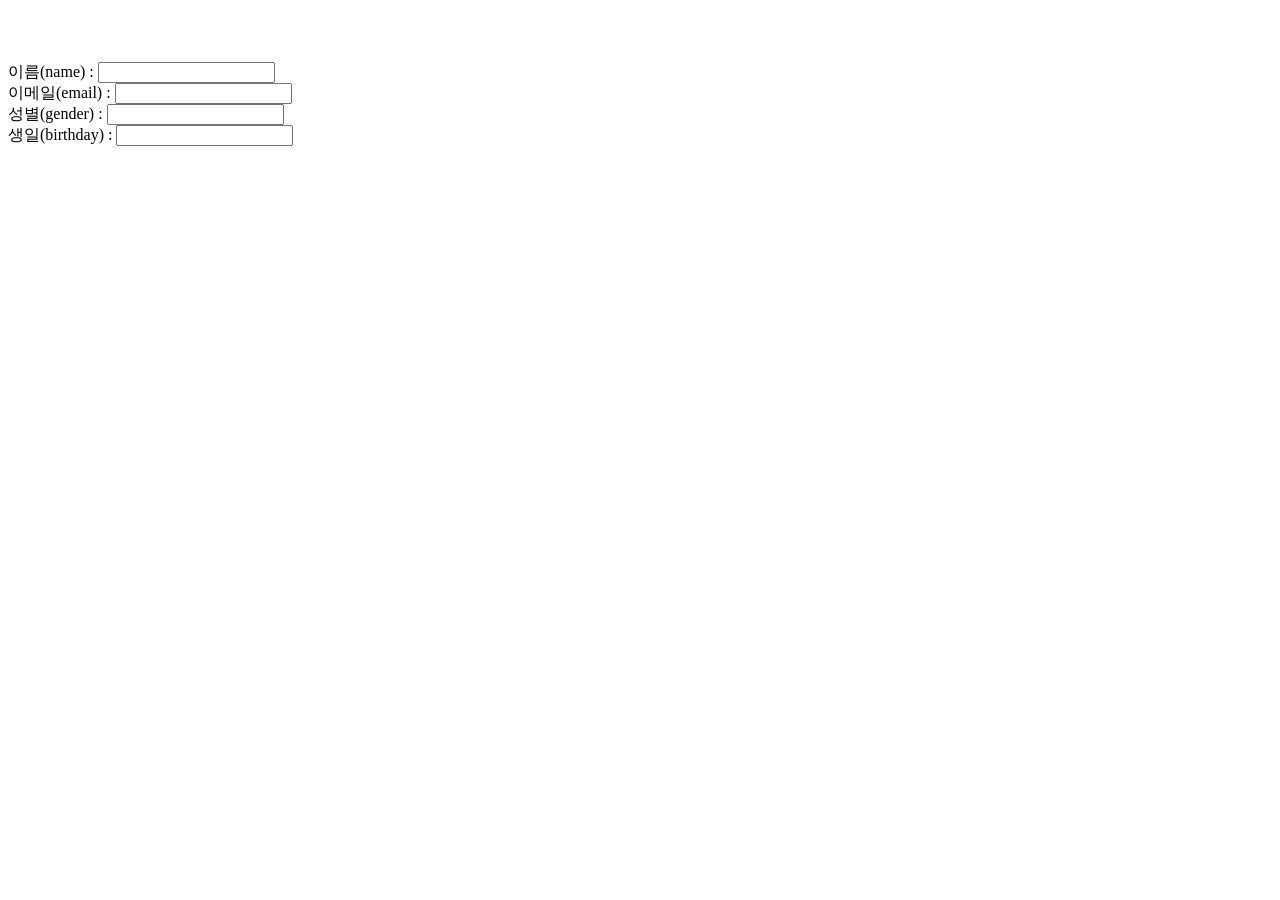
<file: Health_Friends/Modul_NaverLoginAPI/src/main/webapp/login.html>
<!DOCTYPE html>
<html>
<head>
<meta charset="UTF-8">
<meta name="viewport" content="width=device-width, initial-scale=1.0">
<title>우리동네 운동친구∴∵Heath Friends</title>
<script type="text/javascript" src="http://code.jquery.com/jquery-1.11.3.min.js"></script>	<!-- jQuery API -->
<script type="text/javascript" src="https://static.nid.naver.com/js/naverLogin_implicit-1.0.3.js" charset="utf-8"></script>
</head>
<body>
<!-- 네이버 로그인 버튼 -->
	<div class="signin-signup">
		<div class="social-media">
			&nbsp;<div id="naver_id_login"></div>&nbsp;&nbsp;  
		</div>
	</div>
	<br>
			
	이름(name) : <input type="text" id="name"><br>
	이메일(email) : <input type="text" id="email"><br>
	성별(gender) : <input type="text" id="gender"><br>
	생일(birthday) : <input type="text" id="birthday"><br>
	
 <script type="text/javascript">
 // 네이버 로그인 설정
 	// 클라이언트ID, 리콜URL 설정
	var naver_id_login = new naver_id_login("cdrAbeUZ9fz5jOIt90Bj", "http://localhost:8787/Modul_NaverLoginAPI/naver_popup.html")
	var state = naver_id_login.getUniqState();
	naver_id_login.setButton("green", 0, 40);			// 버튼 스타일 설정
	naver_id_login.setDomain("http://localhost:8787");	// 도메인 설정
	naver_id_login.setState(state);		
	naver_id_login.setPopup();			// 팝업으로 로그인창을 띄워줌
	naver_id_login.init_naver_id_login(); // 위의 설정으로 초기화해줌
</script>
</body>
</html>
</file>
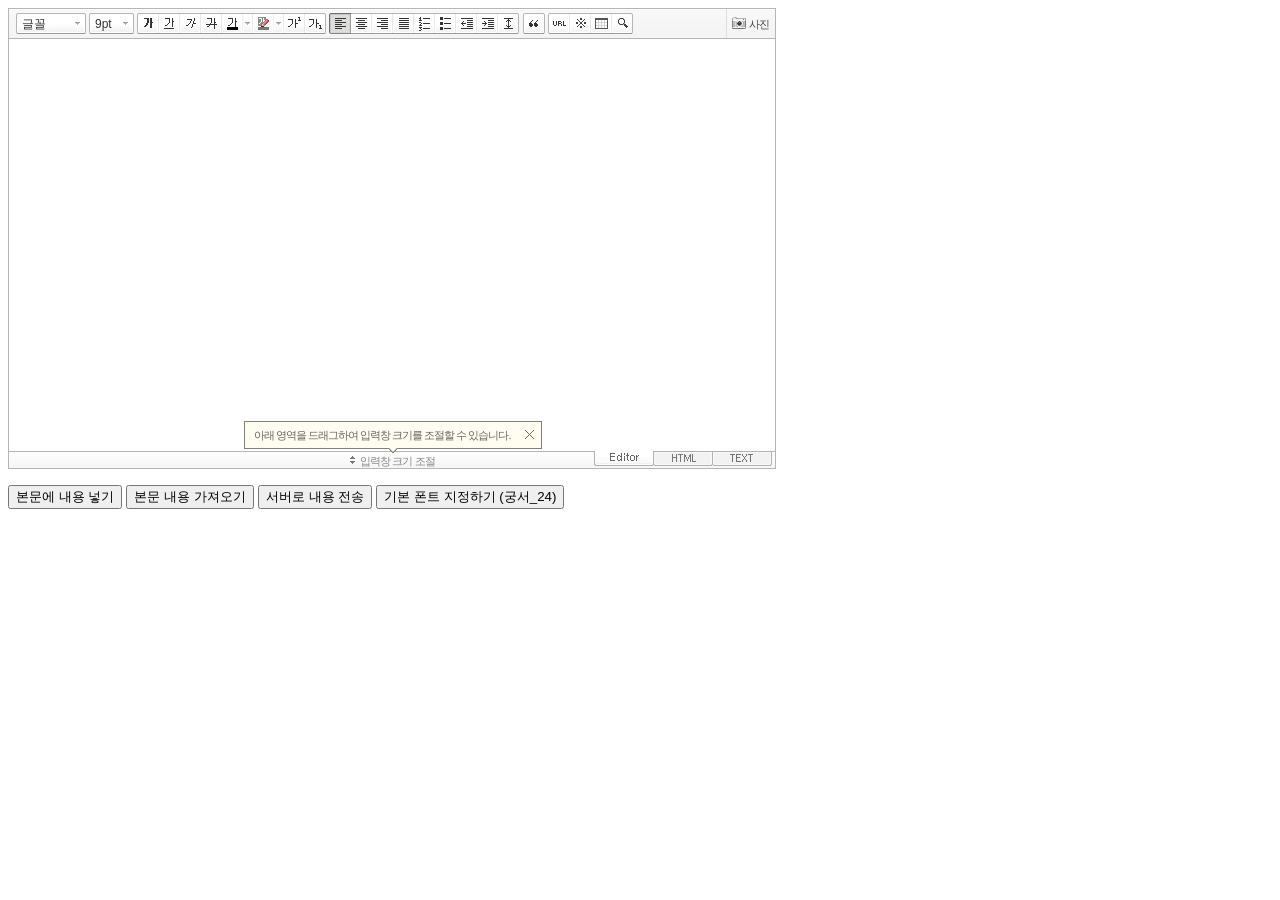
<file: Health_Friends/testAPI/WebContent/res/se2/SmartEditor2.html>
<!DOCTYPE html PUBLIC "-//W3C//DTD XHTML 1.0 Transitional//EN" "http://www.w3.org/TR/xhtml1/DTD/xhtml1-transitional.dtd">
<html xmlns="http://www.w3.org/1999/xhtml" lang="ko" xml:lang="ko">
<head>
<meta http-equiv="Content-Type" content="text/html; charset=utf-8" />
<title>네이버 :: Smart Editor 2 &#8482;</title>
<script type="text/javascript" src="./js/HuskyEZCreator.js" charset="utf-8"></script>
</head>
<body>
<form action="sample.php" method="post">
	<textarea name="ir1" id="ir1" rows="10" cols="100" style="width:766px; height:412px; display:none;"></textarea>
	<!--textarea name="ir1" id="ir1" rows="10" cols="100" style="width:100%; height:412px; min-width:610px; display:none;"></textarea-->
	<p>
		<input type="button" onclick="pasteHTML();" value="본문에 내용 넣기" />
		<input type="button" onclick="showHTML();" value="본문 내용 가져오기" />
		<input type="button" onclick="submitContents(this);" value="서버로 내용 전송" />
		<input type="button" onclick="setDefaultFont();" value="기본 폰트 지정하기 (궁서_24)" />
	</p>
</form>

<script type="text/javascript">
var oEditors = [];

// 추가 글꼴 목록
//var aAdditionalFontSet = [["MS UI Gothic", "MS UI Gothic"], ["Comic Sans MS", "Comic Sans MS"],["TEST","TEST"]];

nhn.husky.EZCreator.createInIFrame({
	oAppRef: oEditors,
	elPlaceHolder: "ir1",
	sSkinURI: "SmartEditor2Skin.html",	
	htParams : {
		bUseToolbar : true,				// 툴바 사용 여부 (true:사용/ false:사용하지 않음)
		bUseVerticalResizer : true,		// 입력창 크기 조절바 사용 여부 (true:사용/ false:사용하지 않음)
		bUseModeChanger : true,			// 모드 탭(Editor | HTML | TEXT) 사용 여부 (true:사용/ false:사용하지 않음)
		//aAdditionalFontList : aAdditionalFontSet,		// 추가 글꼴 목록
		fOnBeforeUnload : function(){
			//alert("완료!");
		}
	}, //boolean
	fOnAppLoad : function(){
		//예제 코드
		//oEditors.getById["ir1"].exec("PASTE_HTML", ["로딩이 완료된 후에 본문에 삽입되는 text입니다."]);
	},
	fCreator: "createSEditor2"
});

function pasteHTML() {
	var sHTML = "<span style='color:#FF0000;'>이미지도 같은 방식으로 삽입합니다.<\/span>";
	oEditors.getById["ir1"].exec("PASTE_HTML", [sHTML]);
}

function showHTML() {
	var sHTML = oEditors.getById["ir1"].getIR();
	alert(sHTML);
}
	
function submitContents(elClickedObj) {
	oEditors.getById["ir1"].exec("UPDATE_CONTENTS_FIELD", []);	// 에디터의 내용이 textarea에 적용됩니다.
	
	// 에디터의 내용에 대한 값 검증은 이곳에서 document.getElementById("ir1").value를 이용해서 처리하면 됩니다.
	
	try {
		elClickedObj.form.submit();
	} catch(e) {}
}

function setDefaultFont() {
	var sDefaultFont = '궁서';
	var nFontSize = 24;
	oEditors.getById["ir1"].setDefaultFont(sDefaultFont, nFontSize);
}
</script>

</body>
</html>
</file>
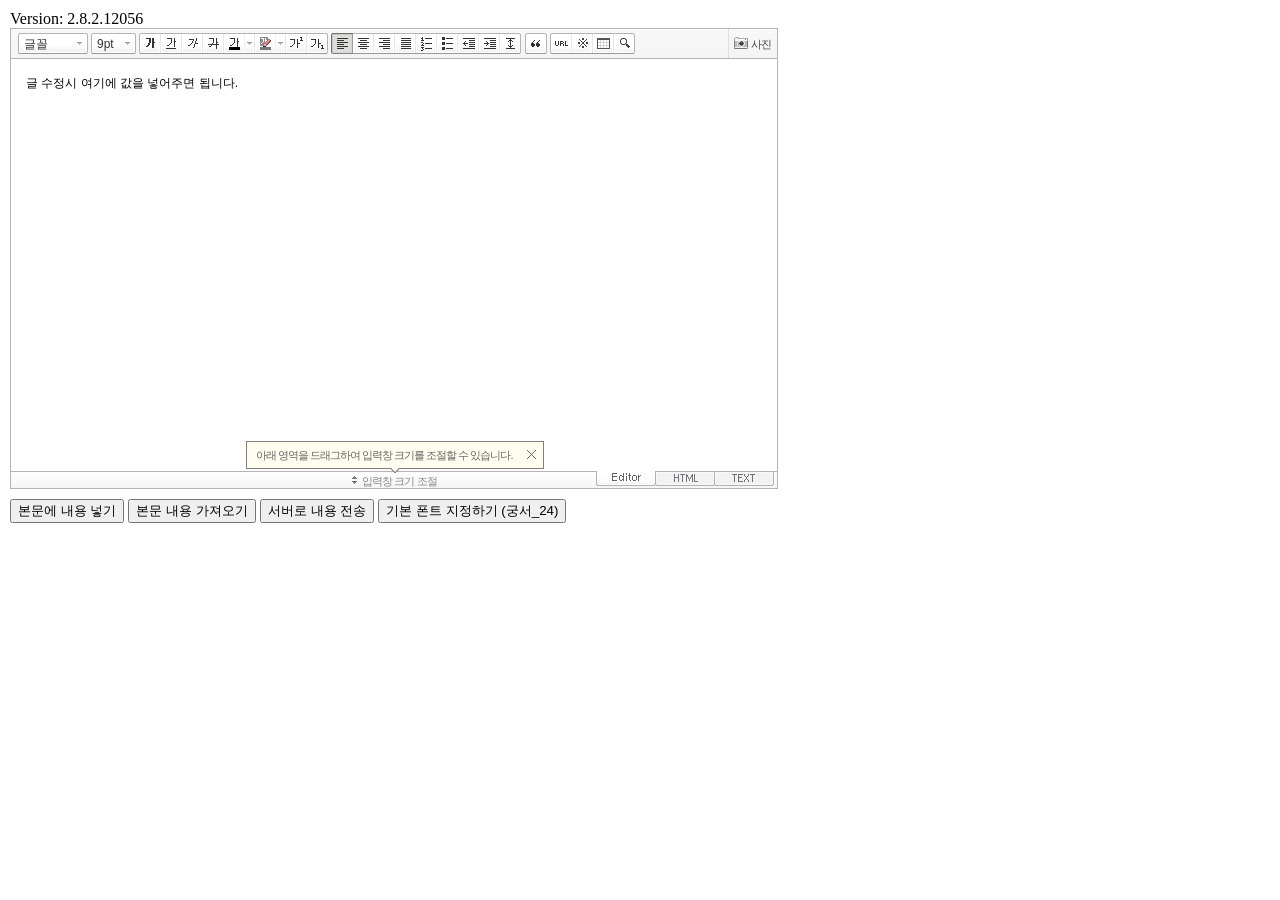
<file: Health_Friends/testAPI/WebContent/res/se2/SmartEditor2_noframe.html>
<!DOCTYPE HTML PUBLIC "-//W3C//DTD HTML 4.01 Transitional//EN" "http://www.w3.org/TR/html4/loose.dtd">
<html lang="ko">
<head>
<meta http-equiv="Content-Type" content="text/html; charset=utf-8">
<meta http-equiv="Content-Script-Type" content="text/javascript">
<meta http-equiv="Content-Style-Type" content="text/css">
<title>네이버 :: Smart Editor 2 &#8482;</title>
<link href="css/smart_editor2.css" rel="stylesheet" type="text/css">
<style type="text/css">
	body { margin: 10px; }
</style>
<script type="text/javascript" src="./js/lib/jindo2.all.js" charset="utf-8"></script>
<script type="text/javascript" src="./js/lib/jindo_component.js" charset="utf-8"></script>
<script type="text/javascript" src="./js/SE2M_Configuration.js" charset="utf-8"></script>	<!-- 설정 파일 -->
<script type="text/javascript" src="./js/SE2BasicCreator.js" charset="utf-8"></script>
<script type="text/javascript" src="./js/smarteditor2.min.js" charset="utf-8"></script>

<!-- 사진첨부샘플  --> 
<script type="text/javascript" src="./sample/js/plugin/hp_SE2M_AttachQuickPhoto.js" charset="utf-8"></script>
</head>
<body>



<span id="rev">Version: 2.8.2.12056 </span>

<!-- SE2 Markup Start -->	
<div id="smart_editor2">
	<div id="smart_editor2_content"><a href="#se2_iframe" class="blind">글쓰기영역으로 바로가기</a>
		<div class="se2_tool" id="se2_tool">
			
			<div class="se2_text_tool husky_seditor_text_tool">
			<ul class="se2_font_type">
				<li class="husky_seditor_ui_fontName"><button type="button" class="se2_font_family" title="글꼴"><span class="husky_se2m_current_fontName">글꼴</span></button>
					<!-- 글꼴 레이어 -->
					<div class="se2_layer husky_se_fontName_layer">
						<div class="se2_in_layer">
							<ul class="se2_l_font_fam">
							<li style="display:none"><button type="button"><span>@DisplayName@<span>(</span><em style="font-family:FontFamily;">@SampleText@</em><span>)</span></span></button></li>
							<li class="se2_division husky_seditor_font_separator"></li>
							<li><button type="button"><span>나눔고딕<span>(</span><em style="font-family:'나눔고딕',NanumGothic;">가나다라</em><span>)</span></span></button></li>
							<li><button type="button"><span>나눔명조<span>(</span><em style="font-family:'나눔명조',NanumMyeongjo;">가나다라</em><span>)</span></span></button></li>
							<li><button type="button"><span>나눔고딕코딩<span>(</span><em style="font-family:'나눔고딕코딩',NanumGothicCoding;">가나다라</em><span>)</span></span></button></li>
							<li><button type="button"><span>나눔바른고딕<span>(</span><em style="font-family:'나눔바른고딕',NanumBarunGothic;">가나다라</em><span>)</span></span></button></li>
							<li><button type="button"><span>나눔바른펜<span>(</span><em style="font-family:'나눔바른펜',NanumBarunPen;">가나다라</em><span>)</span></span></button></li>
							</ul>
						</div>
					</div>
					<!-- //글꼴 레이어 -->
				</li>

				<li class="husky_seditor_ui_fontSize"><button type="button" class="se2_font_size" title="글자크기"><span class="husky_se2m_current_fontSize">크기</span></button>
					<!-- 폰트 사이즈 레이어 -->
					<div class="se2_layer husky_se_fontSize_layer">
						<div class="se2_in_layer">
							<ul class="se2_l_font_size">
							<li><button type="button"><span style="margin-top:4px; margin-bottom:3px; margin-left:5px; font-size:7pt;">가나다라마바사<span style=" font-size:7pt;">(7pt)</span></span></button></li>
							<li><button type="button"><span style="margin-bottom:2px; font-size:8pt;">가나다라마바사<span style="font-size:8pt;">(8pt)</span></span></button></li>
							<li><button type="button"><span style="margin-bottom:1px; font-size:9pt;">가나다라마바사<span style="font-size:9pt;">(9pt)</span></span></button></li>
							<li><button type="button"><span style="margin-bottom:1px; font-size:10pt;">가나다라마바사<span style="font-size:10pt;">(10pt)</span></span></button></li>
							<li><button type="button"><span style="margin-bottom:2px; font-size:11pt;">가나다라마바사<span style="font-size:11pt;">(11pt)</span></span></button></li>
							<li><button type="button"><span style="margin-bottom:1px; font-size:12pt;">가나다라마바사<span style="font-size:12pt;">(12pt)</span></span></button></li>
							<li><button type="button"><span style="margin-bottom:2px; font-size:14pt;">가나다라마바사<span style="margin-left:6px;font-size:14pt;">(14pt)</span></span></button></li>
							<li><button type="button"><span style="margin-bottom:1px; font-size:18pt;">가나다라마바사<span style="margin-left:8px;font-size:18pt;">(18pt)</span></span></button></li>
							<li><button type="button"><span style="margin-left:3px; font-size:24pt;">가나다라마<span style="margin-left:11px;font-size:24pt;">(24pt)</span></span></button></li>
							<li><button type="button"><span style="margin-top:-1px; margin-left:3px; font-size:36pt;">가나다<span style="font-size:36pt;">(36pt)</span></span></button></li>
							</ul>
						</div>
					</div>
					<!-- //폰트 사이즈 레이어 -->
				</li>
</ul><ul>
				<li class="husky_seditor_ui_bold first_child"><button type="button" title="굵게[Ctrl+B]" class="se2_bold"><span class="_buttonRound tool_bg">굵게[Ctrl+B]</span></button></li>

				<li class="husky_seditor_ui_underline"><button type="button" title="밑줄[Ctrl+U]" class="se2_underline"><span class="_buttonRound">밑줄[Ctrl+U]</span></button></li>

				<li class="husky_seditor_ui_italic"><button type="button" title="기울임꼴[Ctrl+I]" class="se2_italic"><span class="_buttonRound">기울임꼴[Ctrl+I]</span></button></li>

				<li class="husky_seditor_ui_lineThrough"><button type="button" title="취소선[Ctrl+D]" class="se2_tdel"><span class="_buttonRound">취소선[Ctrl+D]</span></button></li>

				<li class="se2_pair husky_seditor_ui_fontColor"><span class="selected_color husky_se2m_fontColor_lastUsed" style="background-color:#4477f9"></span><span class="husky_seditor_ui_fontColorA"><button type="button" title="글자색" class="se2_fcolor"><span>글자색</span></button></span><span class="husky_seditor_ui_fontColorB"><button type="button" title="더보기" class="se2_fcolor_more"><span class="_buttonRound">더보기</span></button></span>				
					<!-- 글자색 -->
					<div class="se2_layer husky_se2m_fontcolor_layer" style="display:none">
						<div class="se2_in_layer husky_se2m_fontcolor_paletteHolder">
							<div class="se2_palette husky_se2m_color_palette">
								<ul class="se2_pick_color">
								<li><button type="button" title="#ff0000" style="background:#ff0000"><span><span>#ff0000</span></span></button></li>
								<li><button type="button" title="#ff6c00" style="background:#ff6c00"><span><span>#ff6c00</span></span></button></li>
								<li><button type="button" title="#ffaa00" style="background:#ffaa00"><span><span>#ffaa00</span></span></button></li>
								<li><button type="button" title="#ffef00" style="background:#ffef00"><span><span>#ffef00</span></span></button></li>
								<li><button type="button" title="#a6cf00" style="background:#a6cf00"><span><span>#a6cf00</span></span></button></li>
								<li><button type="button" title="#009e25" style="background:#009e25"><span><span>#009e25</span></span></button></li>
								<li><button type="button" title="#00b0a2" style="background:#00b0a2"><span><span>#00b0a2</span></span></button></li>
								<li><button type="button" title="#0075c8" style="background:#0075c8"><span><span>#0075c8</span></span></button></li>
								<li><button type="button" title="#3a32c3" style="background:#3a32c3"><span><span>#3a32c3</span></span></button></li>
								<li><button type="button" title="#7820b9" style="background:#7820b9"><span><span>#7820b9</span></span></button></li>
								<li><button type="button" title="#ef007c" style="background:#ef007c"><span><span>#ef007c</span></span></button></li>
								<li><button type="button" title="#000000" style="background:#000000"><span><span>#000000</span></span></button></li>
								<li><button type="button" title="#252525" style="background:#252525"><span><span>#252525</span></span></button></li>
								<li><button type="button" title="#464646" style="background:#464646"><span><span>#464646</span></span></button></li>
								<li><button type="button" title="#636363" style="background:#636363"><span><span>#636363</span></span></button></li>
								<li><button type="button" title="#7d7d7d" style="background:#7d7d7d"><span><span>#7d7d7d</span></span></button></li>
								<li><button type="button" title="#9a9a9a" style="background:#9a9a9a"><span><span>#9a9a9a</span></span></button></li>
								<li><button type="button" title="#ffe8e8" style="background:#ffe8e8"><span><span>#9a9a9a</span></span></button></li>
								<li><button type="button" title="#f7e2d2" style="background:#f7e2d2"><span><span>#f7e2d2</span></span></button></li>
								<li><button type="button" title="#f5eddc" style="background:#f5eddc"><span><span>#f5eddc</span></span></button></li>
								<li><button type="button" title="#f5f4e0" style="background:#f5f4e0"><span><span>#f5f4e0</span></span></button></li>
								<li><button type="button" title="#edf2c2" style="background:#edf2c2"><span><span>#edf2c2</span></span></button></li>
								<li><button type="button" title="#def7e5" style="background:#def7e5"><span><span>#def7e5</span></span></button></li>
								<li><button type="button" title="#d9eeec" style="background:#d9eeec"><span><span>#d9eeec</span></span></button></li>
								<li><button type="button" title="#c9e0f0" style="background:#c9e0f0"><span><span>#c9e0f0</span></span></button></li>
								<li><button type="button" title="#d6d4eb" style="background:#d6d4eb"><span><span>#d6d4eb</span></span></button></li>
								<li><button type="button" title="#e7dbed" style="background:#e7dbed"><span><span>#e7dbed</span></span></button></li>
								<li><button type="button" title="#f1e2ea" style="background:#f1e2ea"><span><span>#f1e2ea</span></span></button></li>
								<li><button type="button" title="#acacac" style="background:#acacac"><span><span>#acacac</span></span></button></li>
								<li><button type="button" title="#c2c2c2" style="background:#c2c2c2"><span><span>#c2c2c2</span></span></button></li>
								<li><button type="button" title="#cccccc" style="background:#cccccc"><span><span>#cccccc</span></span></button></li>
								<li><button type="button" title="#e1e1e1" style="background:#e1e1e1"><span><span>#e1e1e1</span></span></button></li>
								<li><button type="button" title="#ebebeb" style="background:#ebebeb"><span><span>#ebebeb</span></span></button></li>
								<li><button type="button" title="#ffffff" style="background:#ffffff"><span><span>#ffffff</span></span></button></li>
								</ul>
								<ul class="se2_pick_color" style="width:156px;">
								<li><button type="button" title="#e97d81" style="background:#e97d81"><span><span>#e97d81</span></span></button></li>
								<li><button type="button" title="#e19b73" style="background:#e19b73"><span><span>#e19b73</span></span></button></li>
								<li><button type="button" title="#d1b274" style="background:#d1b274"><span><span>#d1b274</span></span></button></li>
								<li><button type="button" title="#cfcca2" style="background:#cfcca2"><span><span>#cfcca2</span></span></button></li>
								<li><button type="button" title="#cfcca2" style="background:#cfcca2"><span><span>#cfcca2</span></span></button></li>
								<li><button type="button" title="#61b977" style="background:#61b977"><span><span>#61b977</span></span></button></li>
								<li><button type="button" title="#53aea8" style="background:#53aea8"><span><span>#53aea8</span></span></button></li>
								<li><button type="button" title="#518fbb" style="background:#518fbb"><span><span>#518fbb</span></span></button></li>
								<li><button type="button" title="#6a65bb" style="background:#6a65bb"><span><span>#6a65bb</span></span></button></li>
								<li><button type="button" title="#9a54ce" style="background:#9a54ce"><span><span>#9a54ce</span></span></button></li>
								<li><button type="button" title="#e573ae" style="background:#e573ae"><span><span>#e573ae</span></span></button></li>
								<li><button type="button" title="#5a504b" style="background:#5a504b"><span><span>#5a504b</span></span></button></li>
								<li><button type="button" title="#767b86" style="background:#767b86"><span><span>#767b86</span></span></button></li>
								<li><button type="button" title="#951015" style="background:#951015"><span><span>#951015</span></span></button></li>
								<li><button type="button" title="#6e391a" style="background:#6e391a"><span><span>#6e391a</span></span></button></li>
								<li><button type="button" title="#785c25" style="background:#785c25"><span><span>#785c25</span></span></button></li>
								<li><button type="button" title="#5f5b25" style="background:#5f5b25"><span><span>#5f5b25</span></span></button></li>
								<li><button type="button" title="#4c511f" style="background:#4c511f"><span><span>#4c511f</span></span></button></li>
								<li><button type="button" title="#1c4827" style="background:#1c4827"><span><span>#1c4827</span></span></button></li>
								<li><button type="button" title="#0d514c" style="background:#0d514c"><span><span>#0d514c</span></span></button></li>
								<li><button type="button" title="#1b496a" style="background:#1b496a"><span><span>#1b496a</span></span></button></li>
								<li><button type="button" title="#2b285f" style="background:#2b285f"><span><span>#2b285f</span></span></button></li>
								<li><button type="button" title="#45245b" style="background:#45245b"><span><span>#45245b</span></span></button></li>
								<li><button type="button" title="#721947" style="background:#721947"><span><span>#721947</span></span></button></li>
								<li><button type="button" title="#352e2c" style="background:#352e2c"><span><span>#352e2c</span></span></button></li>
								<li><button type="button" title="#3c3f45" style="background:#3c3f45"><span><span>#3c3f45</span></span></button></li>
								</ul>
								<button type="button" title="더보기" class="se2_view_more husky_se2m_color_palette_more_btn"><span>더보기</span></button>
								<div class="husky_se2m_color_palette_recent" style="display:none">
									<h4>최근 사용한 색</h4>
									<ul class="se2_pick_color">
									<li></li>
									<!-- 최근 사용한 색 템플릿 -->
									<!-- <li><button type="button" title="#e97d81" style="background:#e97d81"><span><span>#e97d81</span></span></button></li> -->
									<!-- //최근 사용한 색 템플릿 -->
									</ul>
								</div>								
								<div class="se2_palette2 husky_se2m_color_palette_colorpicker">
									<!--form action="http://test.emoticon.naver.com/colortable/TextAdd.nhn" method="post"-->
										<div class="se2_color_set">
											<span class="se2_selected_color"><span class="husky_se2m_cp_preview" style="background:#e97d81"></span></span><input type="text" name="" class="input_ty1 husky_se2m_cp_colorcode" value="#e97d81"><button type="button" class="se2_btn_insert husky_se2m_color_palette_ok_btn" title="입력"><span>입력</span></button></div>
										<!--input type="hidden" name="callback" value="http://test.emoticon.naver.com/colortable/result.jsp" />
										<input type="hidden" name="callback_func" value="1" />
										<input type="hidden" name="text_key" value="" />
										<input type="hidden" name="text_data" value="" />
									</form-->
									<div class="se2_gradation1 husky_se2m_cp_colpanel"></div>
									<div class="se2_gradation2 husky_se2m_cp_huepanel"></div>
								</div>
							</div>
                        </div>
					</div>
                    <!-- //글자색 -->
				</li>

				<li class="se2_pair husky_seditor_ui_BGColor"><span class="selected_color husky_se2m_BGColor_lastUsed" style="background-color:#4477f9"></span><span class="husky_seditor_ui_BGColorA"><button type="button" title="배경색" class="se2_bgcolor"><span>배경색</span></button></span><span class="husky_seditor_ui_BGColorB"><button type="button" title="더보기" class="se2_bgcolor_more"><span class="_buttonRound">더보기</span></button></span>
					<!-- 배경색 -->
					<div class="se2_layer se2_layer husky_se2m_BGColor_layer" style="display:none">
						<div class="se2_in_layer">
							<div class="se2_palette_bgcolor">
								<ul class="se2_background husky_se2m_bgcolor_list">
								<li><button type="button" title="배경색#ff0000 글자색#ffffff" style="background:#ff0000; color:#ffffff"><span><span>가나다</span></span></button></li>								
								<li><button type="button" title="배경색#6d30cf 글자색#ffffff" style="background:#6d30cf; color:#ffffff"><span><span>가나다</span></span></button></li>
								<li><button type="button" title="배경색#000000 글자색#ffffff" style="background:#000000; color:#ffffff"><span><span>가나다</span></span></button></li>
								<li><button type="button" title="배경색#ff6600 글자색#ffffff" style="background:#ff6600; color:#ffffff"><span><span>가나다</span></span></button></li>
								<li><button type="button" title="배경색#3333cc 글자색#ffffff" style="background:#3333cc; color:#ffffff"><span><span>가나다</span></span></button></li>
								<li><button type="button" title="배경색#333333 글자색#ffff00" style="background:#333333; color:#ffff00"><span><span>가나다</span></span></button></li>
								<li><button type="button" title="배경색#ffa700 글자색#ffffff" style="background:#ffa700; color:#ffffff"><span><span>가나다</span></span></button></li>
								<li><button type="button" title="배경색#009999 글자색#ffffff" style="background:#009999; color:#ffffff"><span><span>가나다</span></span></button></li>
								<li><button type="button" title="배경색#8e8e8e 글자색#ffffff" style="background:#8e8e8e; color:#ffffff"><span><span>가나다</span></span></button></li>								
								<li><button type="button" title="배경색#cc9900 글자색#ffffff" style="background:#cc9900; color:#ffffff"><span><span>가나다</span></span></button></li>
								<li><button type="button" title="배경색#77b02b 글자색#ffffff" style="background:#77b02b; color:#ffffff"><span><span>가나다</span></span></button></li>
								<li><button type="button" title="배경색#ffffff 글자색#000000" style="background:#ffffff; color:#000000"><span><span>가나다</span></span></button></li>
								</ul>
							</div>
							<div class="husky_se2m_BGColor_paletteHolder"></div>
                        </div>
					</div>
                    <!-- //배경색 -->
				</li>

				<li class="husky_seditor_ui_superscript"><button type="button" title="윗첨자" class="se2_sup"><span class="_buttonRound">윗첨자</span></button></li>

				<li class="husky_seditor_ui_subscript last_child"><button type="button" title="아래첨자" class="se2_sub"><span class="_buttonRound tool_bg">아래첨자</span></button></li>
</ul><ul>
				<li class="husky_seditor_ui_justifyleft first_child"><button type="button" title="왼쪽정렬" class="se2_left"><span class="_buttonRound tool_bg">왼쪽정렬</span></button></li>

				<li class="husky_seditor_ui_justifycenter"><button type="button" title="가운데정렬" class="se2_center"><span class="_buttonRound">가운데정렬</span></button></li>

				<li class="husky_seditor_ui_justifyright"><button type="button" title="오른쪽정렬" class="se2_right"><span class="_buttonRound">오른쪽정렬</span></button></li>

				<li class="husky_seditor_ui_justifyfull"><button type="button" title="양쪽정렬" class="se2_justify"><span class="_buttonRound">양쪽정렬</span></button></li>

				<li class="husky_seditor_ui_orderedlist"><button type="button" title="번호매기기" class="se2_ol"><span class="_buttonRound">번호매기기</span></button></li>

				<li class="husky_seditor_ui_unorderedlist"><button type="button" title="글머리기호" class="se2_ul"><span class="_buttonRound">글머리기호</span></button></li>

				<li class="husky_seditor_ui_outdent"><button type="button" title="내어쓰기[Shift+Tab]" class="se2_outdent"><span class="_buttonRound">내어쓰기[Shift+Tab]</span></button></li>

				<li class="husky_seditor_ui_indent"><button type="button" title="들여쓰기[Tab]" class="se2_indent"><span class="_buttonRound">들여쓰기[Tab]</span></button></li>			

				<li class="husky_seditor_ui_lineHeight last_child"><button type="button" title="줄간격" class="se2_lineheight" ><span class="_buttonRound tool_bg">줄간격</span></button>
					<!-- 줄간격 레이어 -->
					<div class="se2_layer husky_se2m_lineHeight_layer">
						<div class="se2_in_layer">
							<ul class="se2_l_line_height">
							<li><button type="button"><span>50%</span></button></li>
							<li><button type="button"><span>80%</span></button></li>
							<li><button type="button"><span>100%</span></button></li>
							<li><button type="button"><span>120%</span></button></li>
							<li><button type="button"><span>150%</span></button></li>
							<li><button type="button"><span>180%</span></button></li>
							<li><button type="button"><span>200%</span></button></li>
							</ul>
							<div class="se2_l_line_height_user husky_se2m_lineHeight_direct_input">
								<h3>직접 입력</h3>
								<span class="bx_input">
								<input type="text" class="input_ty1" maxlength="3" style="width:75px">
								<button type="button" title="1% 더하기" class="btn_up"><span>1% 더하기</span></button>
								<button type="button" title="1% 빼기" class="btn_down"><span>1% 빼기</span></button>
								</span>		
								<div class="btn_area">
									<button type="button" class="se2_btn_apply3"><span>적용</span></button><button type="button" class="se2_btn_cancel3"><span>취소</span></button>
								</div>
							</div>
						</div>
					</div>
					<!-- //줄간격 레이어 -->
				</li>
</ul><ul>
				<li class="husky_seditor_ui_quote single_child"><button type="button" title="인용구" class="se2_blockquote"><span class="_buttonRound tool_bg">인용구</span></button>
					<!-- 인용구 -->
					<div class="se2_layer husky_seditor_blockquote_layer" style="margin-left:-407px; display:none;">
						<div class="se2_in_layer">
							<div class="se2_quote">
								<ul>
								<li class="q1"><button type="button" class="se2_quote1"><span><span>인용구 스타일1</span></span></button></li>
								<li class="q2"><button type="button" class="se2_quote2"><span><span>인용구 스타일2</span></span></button></li>
								<li class="q3"><button type="button" class="se2_quote3"><span><span>인용구 스타일3</span></span></button></li>
								<li class="q4"><button type="button" class="se2_quote4"><span><span>인용구 스타일4</span></span></button></li>
								<li class="q5"><button type="button" class="se2_quote5"><span><span>인용구 스타일5</span></span></button></li>
								<li class="q6"><button type="button" class="se2_quote6"><span><span>인용구 스타일6</span></span></button></li>
								<li class="q7"><button type="button" class="se2_quote7"><span><span>인용구 스타일7</span></span></button></li>
								<li class="q8"><button type="button" class="se2_quote8"><span><span>인용구 스타일8</span></span></button></li>
								<li class="q9"><button type="button" class="se2_quote9"><span><span>인용구 스타일9</span></span></button></li>
								<li class="q10"><button type="button" class="se2_quote10"><span><span>인용구 스타일10</span></span></button></li>
								</ul>
								<button type="button" class="se2_cancel2"><span>적용취소</span></button>
							</div>
						</div>
					</div>
					<!-- //인용구 -->
				</li>
</ul><ul>
				<li class="husky_seditor_ui_hyperlink first_child"><button type="button" title="링크" class="se2_url"><span class="_buttonRound tool_bg">링크</span></button>
					<!-- 링크 -->
					<div class="se2_layer" style="margin-left:-285px">
						<div class="se2_in_layer">
							<div class="se2_url2">
								<input type="text" class="input_ty1" value="http://">
								<button type="button" class="se2_apply"><span>적용</span></button><button type="button" class="se2_cancel"><span>취소</span></button>
							</div>
						</div>
					</div>
					<!-- //링크 -->
				</li>

				<li class="husky_seditor_ui_sCharacter"><button type="button" title="특수기호" class="se2_character"><span class="_buttonRound">특수기호</span></button>
					<!-- 특수기호 -->
					<div class="se2_layer husky_seditor_sCharacter_layer" style="margin-left:-448px;">
						<div class="se2_in_layer">
							<div class="se2_bx_character">
								<ul class="se2_char_tab">
								<li class="active"><button type="button" title="일반기호" class="se2_char1"><span>일반기호</span></button>
									<div class="se2_s_character">
										<ul class="husky_se2m_sCharacter_list">
											<li></li>
											<!-- 일반기호 목록 -->
											<!-- <li class="hover"><button type="button"><span>｛</span></button></li><li class="active"><button type="button"><span>｝</span></button></li><li><button type="button"><span>〔</span></button></li><li><button type="button"><span>〕</span></button></li><li><button type="button"><span>〈</span></button></li><li><button type="button"><span>〉</span></button></li><li><button type="button"><span>《</span></button></li><li><button type="button"><span>》</span></button></li><li><button type="button"><span>「</span></button></li><li><button type="button"><span>」</span></button></li><li><button type="button"><span>『</span></button></li><li><button type="button"><span>』</span></button></li><li><button type="button"><span>【</span></button></li><li><button type="button"><span>】</span></button></li><li><button type="button"><span>‘</span></button></li><li><button type="button"><span>’</span></button></li><li><button type="button"><span>“</span></button></li><li><button type="button"><span>”</span></button></li><li><button type="button"><span>、</span></button></li><li><button type="button"><span>。</span></button></li><li><button type="button"><span>·</span></button></li><li><button type="button"><span>‥</span></button></li><li><button type="button"><span>…</span></button></li><li><button type="button"><span>§</span></button></li><li><button type="button"><span>※</span></button></li><li><button type="button"><span>☆</span></button></li><li><button type="button"><span>★</span></button></li><li><button type="button"><span>○</span></button></li><li><button type="button"><span>●</span></button></li><li><button type="button"><span>◎</span></button></li><li><button type="button"><span>◇</span></button></li><li><button type="button"><span>◆</span></button></li><li><button type="button"><span>□</span></button></li><li><button type="button"><span>■</span></button></li><li><button type="button"><span>△</span></button></li><li><button type="button"><span>▲</span></button></li><li><button type="button"><span>▽</span></button></li><li><button type="button"><span>▼</span></button></li><li><button type="button"><span>◁</span></button></li><li><button type="button"><span>◀</span></button></li><li><button type="button"><span>▷</span></button></li><li><button type="button"><span>▶</span></button></li><li><button type="button"><span>♤</span></button></li><li><button type="button"><span>♠</span></button></li><li><button type="button"><span>♡</span></button></li><li><button type="button"><span>♥</span></button></li><li><button type="button"><span>♧</span></button></li><li><button type="button"><span>♣</span></button></li><li><button type="button"><span>⊙</span></button></li><li><button type="button"><span>◈</span></button></li><li><button type="button"><span>▣</span></button></li><li><button type="button"><span>◐</span></button></li><li><button type="button"><span>◑</span></button></li><li><button type="button"><span>▒</span></button></li><li><button type="button"><span>▤</span></button></li><li><button type="button"><span>▥</span></button></li><li><button type="button"><span>▨</span></button></li><li><button type="button"><span>▧</span></button></li><li><button type="button"><span>▦</span></button></li><li><button type="button"><span>▩</span></button></li><li><button type="button"><span>±</span></button></li><li><button type="button"><span>×</span></button></li><li><button type="button"><span>÷</span></button></li><li><button type="button"><span>≠</span></button></li><li><button type="button"><span>≤</span></button></li><li><button type="button"><span>≥</span></button></li><li><button type="button"><span>∞</span></button></li><li><button type="button"><span>∴</span></button></li><li><button type="button"><span>°</span></button></li><li><button type="button"><span>′</span></button></li><li><button type="button"><span>″</span></button></li><li><button type="button"><span>∠</span></button></li><li><button type="button"><span>⊥</span></button></li><li><button type="button"><span>⌒</span></button></li><li><button type="button"><span>∂</span></button></li><li><button type="button"><span>≡</span></button></li><li><button type="button"><span>≒</span></button></li><li><button type="button"><span>≪</span></button></li><li><button type="button"><span>≫</span></button></li><li><button type="button"><span>√</span></button></li><li><button type="button"><span>∽</span></button></li><li><button type="button"><span>∝</span></button></li><li><button type="button"><span>∵</span></button></li><li><button type="button"><span>∫</span></button></li><li><button type="button"><span>∬</span></button></li><li><button type="button"><span>∈</span></button></li><li><button type="button"><span>∋</span></button></li><li><button type="button"><span>⊆</span></button></li><li><button type="button"><span>⊇</span></button></li><li><button type="button"><span>⊂</span></button></li><li><button type="button"><span>⊃</span></button></li><li><button type="button"><span>∪</span></button></li><li><button type="button"><span>∩</span></button></li><li><button type="button"><span>∧</span></button></li><li><button type="button"><span>∨</span></button></li><li><button type="button"><span>￢</span></button></li><li><button type="button"><span>⇒</span></button></li><li><button type="button"><span>⇔</span></button></li><li><button type="button"><span>∀</span></button></li><li><button type="button"><span>∃</span></button></li><li><button type="button"><span>´</span></button></li><li><button type="button"><span>～</span></button></li><li><button type="button"><span>ˇ</span></button></li><li><button type="button"><span>˘</span></button></li><li><button type="button"><span>˝</span></button></li><li><button type="button"><span>˚</span></button></li><li><button type="button"><span>˙</span></button></li><li><button type="button"><span>¸</span></button></li><li><button type="button"><span>˛</span></button></li><li><button type="button"><span>¡</span></button></li><li><button type="button"><span>¿</span></button></li><li><button type="button"><span>ː</span></button></li><li><button type="button"><span>∮</span></button></li><li><button type="button"><span>∑</span></button></li><li><button type="button"><span>∏</span></button></li><li><button type="button"><span>♭</span></button></li><li><button type="button"><span>♩</span></button></li><li><button type="button"><span>♪</span></button></li><li><button type="button"><span>♬</span></button></li><li><button type="button"><span>㉿</span></button></li><li><button type="button"><span>→</span></button></li><li><button type="button"><span>←</span></button></li><li><button type="button"><span>↑</span></button></li><li><button type="button"><span>↓</span></button></li><li><button type="button"><span>↔</span></button></li><li><button type="button"><span>↕</span></button></li><li><button type="button"><span>↗</span></button></li><li><button type="button"><span>↙</span></button></li><li><button type="button"><span>↖</span></button></li><li><button type="button"><span>↘</span></button></li><li><button type="button"><span>㈜</span></button></li><li><button type="button"><span>№</span></button></li><li><button type="button"><span>㏇</span></button></li><li><button type="button"><span>™</span></button></li><li><button type="button"><span>㏂</span></button></li><li><button type="button"><span>㏘</span></button></li><li><button type="button"><span>℡</span></button></li><li><button type="button"><span>♨</span></button></li><li><button type="button"><span>☏</span></button></li><li><button type="button"><span>☎</span></button></li><li><button type="button"><span>☜</span></button></li><li><button type="button"><span>☞</span></button></li><li><button type="button"><span>¶</span></button></li><li><button type="button"><span>†</span></button></li><li><button type="button"><span>‡</span></button></li><li><button type="button"><span>®</span></button></li><li><button type="button"><span>ª</span></button></li><li><button type="button"><span>º</span></button></li><li><button type="button"><span>♂</span></button></li><li><button type="button"><span>♀</span></button></li> -->
										</ul>
									</div>
								</li>
								<li><button type="button" title="숫자와 단위" class="se2_char2"><span>숫자와 단위</span></button>
									<div class="se2_s_character">
										<ul class="husky_se2m_sCharacter_list">
											<li></li>
											<!-- 숫자와 단위 목록 -->
											<!-- <li class="hover"><button type="button"><span>½</span></button></li><li><button type="button"><span>⅓</span></button></li><li><button type="button"><span>⅔</span></button></li><li><button type="button"><span>¼</span></button></li><li><button type="button"><span>¾</span></button></li><li><button type="button"><span>⅛</span></button></li><li><button type="button"><span>⅜</span></button></li><li><button type="button"><span>⅝</span></button></li><li><button type="button"><span>⅞</span></button></li><li><button type="button"><span>¹</span></button></li><li><button type="button"><span>²</span></button></li><li><button type="button"><span>³</span></button></li><li><button type="button"><span>⁴</span></button></li><li><button type="button"><span>ⁿ</span></button></li><li><button type="button"><span>₁</span></button></li><li><button type="button"><span>₂</span></button></li><li><button type="button"><span>₃</span></button></li><li><button type="button"><span>₄</span></button></li><li><button type="button"><span>Ⅰ</span></button></li><li><button type="button"><span>Ⅱ</span></button></li><li><button type="button"><span>Ⅲ</span></button></li><li><button type="button"><span>Ⅳ</span></button></li><li><button type="button"><span>Ⅴ</span></button></li><li><button type="button"><span>Ⅵ</span></button></li><li><button type="button"><span>Ⅶ</span></button></li><li><button type="button"><span>Ⅷ</span></button></li><li><button type="button"><span>Ⅸ</span></button></li><li><button type="button"><span>Ⅹ</span></button></li><li><button type="button"><span>ⅰ</span></button></li><li><button type="button"><span>ⅱ</span></button></li><li><button type="button"><span>ⅲ</span></button></li><li><button type="button"><span>ⅳ</span></button></li><li><button type="button"><span>ⅴ</span></button></li><li><button type="button"><span>ⅵ</span></button></li><li><button type="button"><span>ⅶ</span></button></li><li><button type="button"><span>ⅷ</span></button></li><li><button type="button"><span>ⅸ</span></button></li><li><button type="button"><span>ⅹ</span></button></li><li><button type="button"><span>￦</span></button></li><li><button type="button"><span>$</span></button></li><li><button type="button"><span>￥</span></button></li><li><button type="button"><span>￡</span></button></li><li><button type="button"><span>€</span></button></li><li><button type="button"><span>℃</span></button></li><li><button type="button"><span>A</span></button></li><li><button type="button"><span>℉</span></button></li><li><button type="button"><span>￠</span></button></li><li><button type="button"><span>¤</span></button></li><li><button type="button"><span>‰</span></button></li><li><button type="button"><span>㎕</span></button></li><li><button type="button"><span>㎖</span></button></li><li><button type="button"><span>㎗</span></button></li><li><button type="button"><span>ℓ</span></button></li><li><button type="button"><span>㎘</span></button></li><li><button type="button"><span>㏄</span></button></li><li><button type="button"><span>㎣</span></button></li><li><button type="button"><span>㎤</span></button></li><li><button type="button"><span>㎥</span></button></li><li><button type="button"><span>㎦</span></button></li><li><button type="button"><span>㎙</span></button></li><li><button type="button"><span>㎚</span></button></li><li><button type="button"><span>㎛</span></button></li><li><button type="button"><span>㎜</span></button></li><li><button type="button"><span>㎝</span></button></li><li><button type="button"><span>㎞</span></button></li><li><button type="button"><span>㎟</span></button></li><li><button type="button"><span>㎠</span></button></li><li><button type="button"><span>㎡</span></button></li><li><button type="button"><span>㎢</span></button></li><li><button type="button"><span>㏊</span></button></li><li><button type="button"><span>㎍</span></button></li><li><button type="button"><span>㎎</span></button></li><li><button type="button"><span>㎏</span></button></li><li><button type="button"><span>㏏</span></button></li><li><button type="button"><span>㎈</span></button></li><li><button type="button"><span>㎉</span></button></li><li><button type="button"><span>㏈</span></button></li><li><button type="button"><span>㎧</span></button></li><li><button type="button"><span>㎨</span></button></li><li><button type="button"><span>㎰</span></button></li><li><button type="button"><span>㎱</span></button></li><li><button type="button"><span>㎲</span></button></li><li><button type="button"><span>㎳</span></button></li><li><button type="button"><span>㎴</span></button></li><li><button type="button"><span>㎵</span></button></li><li><button type="button"><span>㎶</span></button></li><li><button type="button"><span>㎷</span></button></li><li><button type="button"><span>㎸</span></button></li><li><button type="button"><span>㎹</span></button></li><li><button type="button"><span>㎀</span></button></li><li><button type="button"><span>㎁</span></button></li><li><button type="button"><span>㎂</span></button></li><li><button type="button"><span>㎃</span></button></li><li><button type="button"><span>㎄</span></button></li><li><button type="button"><span>㎺</span></button></li><li><button type="button"><span>㎻</span></button></li><li><button type="button"><span>㎼</span></button></li><li><button type="button"><span>㎽</span></button></li><li><button type="button"><span>㎾</span></button></li><li><button type="button"><span>㎿</span></button></li><li><button type="button"><span>㎐</span></button></li><li><button type="button"><span>㎑</span></button></li><li><button type="button"><span>㎒</span></button></li><li><button type="button"><span>㎓</span></button></li><li><button type="button"><span>㎔</span></button></li><li><button type="button"><span>Ω</span></button></li><li><button type="button"><span>㏀</span></button></li><li><button type="button"><span>㏁</span></button></li><li><button type="button"><span>㎊</span></button></li><li><button type="button"><span>㎋</span></button></li><li><button type="button"><span>㎌</span></button></li><li><button type="button"><span>㏖</span></button></li><li><button type="button"><span>㏅</span></button></li><li><button type="button"><span>㎭</span></button></li><li><button type="button"><span>㎮</span></button></li><li><button type="button"><span>㎯</span></button></li><li><button type="button"><span>㏛</span></button></li><li><button type="button"><span>㎩</span></button></li><li><button type="button"><span>㎪</span></button></li><li><button type="button"><span>㎫</span></button></li><li><button type="button"><span>㎬</span></button></li><li><button type="button"><span>㏝</span></button></li><li><button type="button"><span>㏐</span></button></li><li><button type="button"><span>㏓</span></button></li><li><button type="button"><span>㏃</span></button></li><li><button type="button"><span>㏉</span></button></li><li><button type="button"><span>㏜</span></button></li><li><button type="button"><span>㏆</span></button></li> -->
										</ul>
									</div>
								</li>
								<li><button type="button" title="원,괄호" class="se2_char3"><span>원,괄호</span></button>
									<div class="se2_s_character">
										<ul class="husky_se2m_sCharacter_list">
											<li></li>
											<!-- 원,괄호 목록 -->
											<!-- <li><button type="button"><span>㉠</span></button></li><li><button type="button"><span>㉡</span></button></li><li><button type="button"><span>㉢</span></button></li><li><button type="button"><span>㉣</span></button></li><li><button type="button"><span>㉤</span></button></li><li><button type="button"><span>㉥</span></button></li><li><button type="button"><span>㉦</span></button></li><li><button type="button"><span>㉧</span></button></li><li><button type="button"><span>㉨</span></button></li><li><button type="button"><span>㉩</span></button></li><li><button type="button"><span>㉪</span></button></li><li><button type="button"><span>㉫</span></button></li><li><button type="button"><span>㉬</span></button></li><li><button type="button"><span>㉭</span></button></li><li><button type="button"><span>㉮</span></button></li><li><button type="button"><span>㉯</span></button></li><li><button type="button"><span>㉰</span></button></li><li><button type="button"><span>㉱</span></button></li><li><button type="button"><span>㉲</span></button></li><li><button type="button"><span>㉳</span></button></li><li><button type="button"><span>㉴</span></button></li><li><button type="button"><span>㉵</span></button></li><li><button type="button"><span>㉶</span></button></li><li><button type="button"><span>㉷</span></button></li><li><button type="button"><span>㉸</span></button></li><li><button type="button"><span>㉹</span></button></li><li><button type="button"><span>㉺</span></button></li><li><button type="button"><span>㉻</span></button></li><li><button type="button"><span>ⓐ</span></button></li><li><button type="button"><span>ⓑ</span></button></li><li><button type="button"><span>ⓒ</span></button></li><li><button type="button"><span>ⓓ</span></button></li><li><button type="button"><span>ⓔ</span></button></li><li><button type="button"><span>ⓕ</span></button></li><li><button type="button"><span>ⓖ</span></button></li><li><button type="button"><span>ⓗ</span></button></li><li><button type="button"><span>ⓘ</span></button></li><li><button type="button"><span>ⓙ</span></button></li><li><button type="button"><span>ⓚ</span></button></li><li><button type="button"><span>ⓛ</span></button></li><li><button type="button"><span>ⓜ</span></button></li><li><button type="button"><span>ⓝ</span></button></li><li><button type="button"><span>ⓞ</span></button></li><li><button type="button"><span>ⓟ</span></button></li><li><button type="button"><span>ⓠ</span></button></li><li><button type="button"><span>ⓡ</span></button></li><li><button type="button"><span>ⓢ</span></button></li><li><button type="button"><span>ⓣ</span></button></li><li><button type="button"><span>ⓤ</span></button></li><li><button type="button"><span>ⓥ</span></button></li><li><button type="button"><span>ⓦ</span></button></li><li><button type="button"><span>ⓧ</span></button></li><li><button type="button"><span>ⓨ</span></button></li><li><button type="button"><span>ⓩ</span></button></li><li><button type="button"><span>①</span></button></li><li><button type="button"><span>②</span></button></li><li><button type="button"><span>③</span></button></li><li><button type="button"><span>④</span></button></li><li><button type="button"><span>⑤</span></button></li><li><button type="button"><span>⑥</span></button></li><li><button type="button"><span>⑦</span></button></li><li><button type="button"><span>⑧</span></button></li><li><button type="button"><span>⑨</span></button></li><li><button type="button"><span>⑩</span></button></li><li><button type="button"><span>⑪</span></button></li><li><button type="button"><span>⑫</span></button></li><li><button type="button"><span>⑬</span></button></li><li><button type="button"><span>⑭</span></button></li><li><button type="button"><span>⑮</span></button></li><li><button type="button"><span>㈀</span></button></li><li><button type="button"><span>㈁</span></button></li><li class="hover"><button type="button"><span>㈂</span></button></li><li><button type="button"><span>㈃</span></button></li><li><button type="button"><span>㈄</span></button></li><li><button type="button"><span>㈅</span></button></li><li><button type="button"><span>㈆</span></button></li><li><button type="button"><span>㈇</span></button></li><li><button type="button"><span>㈈</span></button></li><li><button type="button"><span>㈉</span></button></li><li><button type="button"><span>㈊</span></button></li><li><button type="button"><span>㈋</span></button></li><li><button type="button"><span>㈌</span></button></li><li><button type="button"><span>㈍</span></button></li><li><button type="button"><span>㈎</span></button></li><li><button type="button"><span>㈏</span></button></li><li><button type="button"><span>㈐</span></button></li><li><button type="button"><span>㈑</span></button></li><li><button type="button"><span>㈒</span></button></li><li><button type="button"><span>㈓</span></button></li><li><button type="button"><span>㈔</span></button></li><li><button type="button"><span>㈕</span></button></li><li><button type="button"><span>㈖</span></button></li><li><button type="button"><span>㈗</span></button></li><li><button type="button"><span>㈘</span></button></li><li><button type="button"><span>㈙</span></button></li><li><button type="button"><span>㈚</span></button></li><li><button type="button"><span>㈛</span></button></li><li><button type="button"><span>⒜</span></button></li><li><button type="button"><span>⒝</span></button></li><li><button type="button"><span>⒞</span></button></li><li><button type="button"><span>⒟</span></button></li><li><button type="button"><span>⒠</span></button></li><li><button type="button"><span>⒡</span></button></li><li><button type="button"><span>⒢</span></button></li><li><button type="button"><span>⒣</span></button></li><li><button type="button"><span>⒤</span></button></li><li><button type="button"><span>⒥</span></button></li><li><button type="button"><span>⒦</span></button></li><li><button type="button"><span>⒧</span></button></li><li><button type="button"><span>⒨</span></button></li><li><button type="button"><span>⒩</span></button></li><li><button type="button"><span>⒪</span></button></li><li><button type="button"><span>⒫</span></button></li><li><button type="button"><span>⒬</span></button></li><li><button type="button"><span>⒭</span></button></li><li><button type="button"><span>⒮</span></button></li><li><button type="button"><span>⒯</span></button></li><li><button type="button"><span>⒰</span></button></li><li><button type="button"><span>⒱</span></button></li><li><button type="button"><span>⒲</span></button></li><li><button type="button"><span>⒳</span></button></li><li><button type="button"><span>⒴</span></button></li><li><button type="button"><span>⒵</span></button></li><li><button type="button"><span>⑴</span></button></li><li><button type="button"><span>⑵</span></button></li><li><button type="button"><span>⑶</span></button></li><li><button type="button"><span>⑷</span></button></li><li><button type="button"><span>⑸</span></button></li><li><button type="button"><span>⑹</span></button></li><li><button type="button"><span>⑺</span></button></li><li><button type="button"><span>⑻</span></button></li><li><button type="button"><span>⑼</span></button></li><li><button type="button"><span>⑽</span></button></li><li><button type="button"><span>⑾</span></button></li><li><button type="button"><span>⑿</span></button></li><li><button type="button"><span>⒀</span></button></li><li><button type="button"><span>⒁</span></button></li><li><button type="button"><span>⒂</span></button></li> -->
										</ul>
									</div>
								</li>
								<li><button type="button" title="한글" class="se2_char4"><span>한글</span></button>
									<div class="se2_s_character">
										<ul class="husky_se2m_sCharacter_list">
											<li></li>
											<!-- 한글 목록 -->
											<!-- <li><button type="button"><span>ㄱ</span></button></li><li><button type="button"><span>ㄲ</span></button></li><li><button type="button"><span>ㄳ</span></button></li><li><button type="button"><span>ㄴ</span></button></li><li><button type="button"><span>ㄵ</span></button></li><li><button type="button"><span>ㄶ</span></button></li><li><button type="button"><span>ㄷ</span></button></li><li><button type="button"><span>ㄸ</span></button></li><li><button type="button"><span>ㄹ</span></button></li><li><button type="button"><span>ㄺ</span></button></li><li><button type="button"><span>ㄻ</span></button></li><li><button type="button"><span>ㄼ</span></button></li><li><button type="button"><span>ㄽ</span></button></li><li><button type="button"><span>ㄾ</span></button></li><li><button type="button"><span>ㄿ</span></button></li><li><button type="button"><span>ㅀ</span></button></li><li><button type="button"><span>ㅁ</span></button></li><li><button type="button"><span>ㅂ</span></button></li><li><button type="button"><span>ㅃ</span></button></li><li><button type="button"><span>ㅄ</span></button></li><li><button type="button"><span>ㅅ</span></button></li><li><button type="button"><span>ㅆ</span></button></li><li><button type="button"><span>ㅇ</span></button></li><li><button type="button"><span>ㅈ</span></button></li><li><button type="button"><span>ㅉ</span></button></li><li><button type="button"><span>ㅊ</span></button></li><li><button type="button"><span>ㅋ</span></button></li><li><button type="button"><span>ㅌ</span></button></li><li><button type="button"><span>ㅍ</span></button></li><li><button type="button"><span>ㅎ</span></button></li><li><button type="button"><span>ㅏ</span></button></li><li><button type="button"><span>ㅐ</span></button></li><li><button type="button"><span>ㅑ</span></button></li><li><button type="button"><span>ㅒ</span></button></li><li><button type="button"><span>ㅓ</span></button></li><li><button type="button"><span>ㅔ</span></button></li><li><button type="button"><span>ㅕ</span></button></li><li><button type="button"><span>ㅖ</span></button></li><li><button type="button"><span>ㅗ</span></button></li><li><button type="button"><span>ㅘ</span></button></li><li><button type="button"><span>ㅙ</span></button></li><li><button type="button"><span>ㅚ</span></button></li><li><button type="button"><span>ㅛ</span></button></li><li><button type="button"><span>ㅜ</span></button></li><li><button type="button"><span>ㅝ</span></button></li><li><button type="button"><span>ㅞ</span></button></li><li><button type="button"><span>ㅟ</span></button></li><li><button type="button"><span>ㅠ</span></button></li><li><button type="button"><span>ㅡ</span></button></li><li><button type="button"><span>ㅢ</span></button></li><li><button type="button"><span>ㅣ</span></button></li><li><button type="button"><span>ㅥ</span></button></li><li><button type="button"><span>ㅦ</span></button></li><li><button type="button"><span>ㅧ</span></button></li><li><button type="button"><span>ㅨ</span></button></li><li><button type="button"><span>ㅩ</span></button></li><li><button type="button"><span>ㅪ</span></button></li><li><button type="button"><span>ㅫ</span></button></li><li><button type="button"><span>ㅬ</span></button></li><li><button type="button"><span>ㅭ</span></button></li><li><button type="button"><span>ㅮ</span></button></li><li><button type="button"><span>ㅯ</span></button></li><li><button type="button"><span>ㅰ</span></button></li><li><button type="button"><span>ㅱ</span></button></li><li><button type="button"><span>ㅲ</span></button></li><li><button type="button"><span>ㅳ</span></button></li><li><button type="button"><span>ㅴ</span></button></li><li><button type="button"><span>ㅵ</span></button></li><li><button type="button"><span>ㅶ</span></button></li><li><button type="button"><span>ㅷ</span></button></li><li><button type="button"><span>ㅸ</span></button></li><li><button type="button"><span>ㅹ</span></button></li><li><button type="button"><span>ㅺ</span></button></li><li><button type="button"><span>ㅻ</span></button></li><li><button type="button"><span>ㅼ</span></button></li><li><button type="button"><span>ㅽ</span></button></li><li><button type="button"><span>ㅾ</span></button></li><li><button type="button"><span>ㅿ</span></button></li><li><button type="button"><span>ㆀ</span></button></li><li><button type="button"><span>ㆁ</span></button></li><li><button type="button"><span>ㆂ</span></button></li><li><button type="button"><span>ㆃ</span></button></li><li><button type="button"><span>ㆄ</span></button></li><li><button type="button"><span>ㆅ</span></button></li><li><button type="button"><span>ㆆ</span></button></li><li><button type="button"><span>ㆇ</span></button></li><li><button type="button"><span>ㆈ</span></button></li><li><button type="button"><span>ㆉ</span></button></li><li><button type="button"><span>ㆊ</span></button></li><li><button type="button"><span>ㆋ</span></button></li><li><button type="button"><span>ㆌ</span></button></li><li><button type="button"><span>ㆍ</span></button></li><li><button type="button"><span>ㆎ</span></button></li> -->
										</ul>
									</div>
								</li>
								<li><button type="button" title="그리스,라틴어" class="se2_char5"><span>그리스,라틴어</span></button>
									<div class="se2_s_character">
										<ul class="husky_se2m_sCharacter_list">
											<li></li>
											<!-- 그리스,라틴어 목록 -->
											<!-- <li><button type="button"><span>Α</span></button></li><li><button type="button"><span>Β</span></button></li><li><button type="button"><span>Γ</span></button></li><li><button type="button"><span>Δ</span></button></li><li><button type="button"><span>Ε</span></button></li><li><button type="button"><span>Ζ</span></button></li><li><button type="button"><span>Η</span></button></li><li><button type="button"><span>Θ</span></button></li><li><button type="button"><span>Ι</span></button></li><li><button type="button"><span>Κ</span></button></li><li><button type="button"><span>Λ</span></button></li><li><button type="button"><span>Μ</span></button></li><li><button type="button"><span>Ν</span></button></li><li><button type="button"><span>Ξ</span></button></li><li class="hover"><button type="button"><span>Ο</span></button></li><li><button type="button"><span>Π</span></button></li><li><button type="button"><span>Ρ</span></button></li><li><button type="button"><span>Σ</span></button></li><li><button type="button"><span>Τ</span></button></li><li><button type="button"><span>Υ</span></button></li><li><button type="button"><span>Φ</span></button></li><li><button type="button"><span>Χ</span></button></li><li><button type="button"><span>Ψ</span></button></li><li><button type="button"><span>Ω</span></button></li><li><button type="button"><span>α</span></button></li><li><button type="button"><span>β</span></button></li><li><button type="button"><span>γ</span></button></li><li><button type="button"><span>δ</span></button></li><li><button type="button"><span>ε</span></button></li><li><button type="button"><span>ζ</span></button></li><li><button type="button"><span>η</span></button></li><li><button type="button"><span>θ</span></button></li><li><button type="button"><span>ι</span></button></li><li><button type="button"><span>κ</span></button></li><li><button type="button"><span>λ</span></button></li><li><button type="button"><span>μ</span></button></li><li><button type="button"><span>ν</span></button></li><li><button type="button"><span>ξ</span></button></li><li><button type="button"><span>ο</span></button></li><li><button type="button"><span>π</span></button></li><li><button type="button"><span>ρ</span></button></li><li><button type="button"><span>σ</span></button></li><li><button type="button"><span>τ</span></button></li><li><button type="button"><span>υ</span></button></li><li><button type="button"><span>φ</span></button></li><li><button type="button"><span>χ</span></button></li><li><button type="button"><span>ψ</span></button></li><li><button type="button"><span>ω</span></button></li><li><button type="button"><span>Æ</span></button></li><li><button type="button"><span>Ð</span></button></li><li><button type="button"><span>Ħ</span></button></li><li><button type="button"><span>Ĳ</span></button></li><li><button type="button"><span>Ŀ</span></button></li><li><button type="button"><span>Ł</span></button></li><li><button type="button"><span>Ø</span></button></li><li><button type="button"><span>Œ</span></button></li><li><button type="button"><span>Þ</span></button></li><li><button type="button"><span>Ŧ</span></button></li><li><button type="button"><span>Ŋ</span></button></li><li><button type="button"><span>æ</span></button></li><li><button type="button"><span>đ</span></button></li><li><button type="button"><span>ð</span></button></li><li><button type="button"><span>ħ</span></button></li><li><button type="button"><span>I</span></button></li><li><button type="button"><span>ĳ</span></button></li><li><button type="button"><span>ĸ</span></button></li><li><button type="button"><span>ŀ</span></button></li><li><button type="button"><span>ł</span></button></li><li><button type="button"><span>ł</span></button></li><li><button type="button"><span>œ</span></button></li><li><button type="button"><span>ß</span></button></li><li><button type="button"><span>þ</span></button></li><li><button type="button"><span>ŧ</span></button></li><li><button type="button"><span>ŋ</span></button></li><li><button type="button"><span>ŉ</span></button></li><li><button type="button"><span>Б</span></button></li><li><button type="button"><span>Г</span></button></li><li><button type="button"><span>Д</span></button></li><li><button type="button"><span>Ё</span></button></li><li><button type="button"><span>Ж</span></button></li><li><button type="button"><span>З</span></button></li><li><button type="button"><span>И</span></button></li><li><button type="button"><span>Й</span></button></li><li><button type="button"><span>Л</span></button></li><li><button type="button"><span>П</span></button></li><li><button type="button"><span>Ц</span></button></li><li><button type="button"><span>Ч</span></button></li><li><button type="button"><span>Ш</span></button></li><li><button type="button"><span>Щ</span></button></li><li><button type="button"><span>Ъ</span></button></li><li><button type="button"><span>Ы</span></button></li><li><button type="button"><span>Ь</span></button></li><li><button type="button"><span>Э</span></button></li><li><button type="button"><span>Ю</span></button></li><li><button type="button"><span>Я</span></button></li><li><button type="button"><span>б</span></button></li><li><button type="button"><span>в</span></button></li><li><button type="button"><span>г</span></button></li><li><button type="button"><span>д</span></button></li><li><button type="button"><span>ё</span></button></li><li><button type="button"><span>ж</span></button></li><li><button type="button"><span>з</span></button></li><li><button type="button"><span>и</span></button></li><li><button type="button"><span>й</span></button></li><li><button type="button"><span>л</span></button></li><li><button type="button"><span>п</span></button></li><li><button type="button"><span>ф</span></button></li><li><button type="button"><span>ц</span></button></li><li><button type="button"><span>ч</span></button></li><li><button type="button"><span>ш</span></button></li><li><button type="button"><span>щ</span></button></li><li><button type="button"><span>ъ</span></button></li><li><button type="button"><span>ы</span></button></li><li><button type="button"><span>ь</span></button></li><li><button type="button"><span>э</span></button></li><li><button type="button"><span>ю</span></button></li><li><button type="button"><span>я</span></button></li> -->
										</ul>
									</div>
								</li>
								<li><button type="button" title="일본어" class="se2_char6"><span>일본어</span></button>
									<div class="se2_s_character">
										<ul class="husky_se2m_sCharacter_list">
											<li></li>
											<!-- 일본어 목록 -->
											<!-- <li><button type="button"><span>ぁ</span></button></li><li class="hover"><button type="button"><span>あ</span></button></li><li><button type="button"><span>ぃ</span></button></li><li><button type="button"><span>い</span></button></li><li><button type="button"><span>ぅ</span></button></li><li><button type="button"><span>う</span></button></li><li><button type="button"><span>ぇ</span></button></li><li><button type="button"><span>え</span></button></li><li><button type="button"><span>ぉ</span></button></li><li><button type="button"><span>お</span></button></li><li><button type="button"><span>か</span></button></li><li><button type="button"><span>が</span></button></li><li><button type="button"><span>き</span></button></li><li><button type="button"><span>ぎ</span></button></li><li><button type="button"><span>く</span></button></li><li><button type="button"><span>ぐ</span></button></li><li><button type="button"><span>け</span></button></li><li><button type="button"><span>げ</span></button></li><li><button type="button"><span>こ</span></button></li><li><button type="button"><span>ご</span></button></li><li><button type="button"><span>さ</span></button></li><li><button type="button"><span>ざ</span></button></li><li><button type="button"><span>し</span></button></li><li><button type="button"><span>じ</span></button></li><li><button type="button"><span>す</span></button></li><li><button type="button"><span>ず</span></button></li><li><button type="button"><span>せ</span></button></li><li><button type="button"><span>ぜ</span></button></li><li><button type="button"><span>そ</span></button></li><li><button type="button"><span>ぞ</span></button></li><li><button type="button"><span>た</span></button></li><li><button type="button"><span>だ</span></button></li><li><button type="button"><span>ち</span></button></li><li><button type="button"><span>ぢ</span></button></li><li><button type="button"><span>っ</span></button></li><li><button type="button"><span>つ</span></button></li><li><button type="button"><span>づ</span></button></li><li><button type="button"><span>て</span></button></li><li><button type="button"><span>で</span></button></li><li><button type="button"><span>と</span></button></li><li><button type="button"><span>ど</span></button></li><li><button type="button"><span>な</span></button></li><li><button type="button"><span>に</span></button></li><li><button type="button"><span>ぬ</span></button></li><li><button type="button"><span>ね</span></button></li><li><button type="button"><span>の</span></button></li><li><button type="button"><span>は</span></button></li><li><button type="button"><span>ば</span></button></li><li><button type="button"><span>ぱ</span></button></li><li><button type="button"><span>ひ</span></button></li><li><button type="button"><span>び</span></button></li><li><button type="button"><span>ぴ</span></button></li><li><button type="button"><span>ふ</span></button></li><li><button type="button"><span>ぶ</span></button></li><li><button type="button"><span>ぷ</span></button></li><li><button type="button"><span>へ</span></button></li><li><button type="button"><span>べ</span></button></li><li><button type="button"><span>ぺ</span></button></li><li><button type="button"><span>ほ</span></button></li><li><button type="button"><span>ぼ</span></button></li><li><button type="button"><span>ぽ</span></button></li><li><button type="button"><span>ま</span></button></li><li><button type="button"><span>み</span></button></li><li><button type="button"><span>む</span></button></li><li><button type="button"><span>め</span></button></li><li><button type="button"><span>も</span></button></li><li><button type="button"><span>ゃ</span></button></li><li><button type="button"><span>や</span></button></li><li><button type="button"><span>ゅ</span></button></li><li><button type="button"><span>ゆ</span></button></li><li><button type="button"><span>ょ</span></button></li><li><button type="button"><span>よ</span></button></li><li><button type="button"><span>ら</span></button></li><li><button type="button"><span>り</span></button></li><li><button type="button"><span>る</span></button></li><li><button type="button"><span>れ</span></button></li><li><button type="button"><span>ろ</span></button></li><li><button type="button"><span>ゎ</span></button></li><li><button type="button"><span>わ</span></button></li><li><button type="button"><span>ゐ</span></button></li><li><button type="button"><span>ゑ</span></button></li><li><button type="button"><span>を</span></button></li><li><button type="button"><span>ん</span></button></li><li><button type="button"><span>ァ</span></button></li><li><button type="button"><span>ア</span></button></li><li><button type="button"><span>ィ</span></button></li><li><button type="button"><span>イ</span></button></li><li><button type="button"><span>ゥ</span></button></li><li><button type="button"><span>ウ</span></button></li><li><button type="button"><span>ェ</span></button></li><li><button type="button"><span>エ</span></button></li><li><button type="button"><span>ォ</span></button></li><li><button type="button"><span>オ</span></button></li><li><button type="button"><span>カ</span></button></li><li><button type="button"><span>ガ</span></button></li><li><button type="button"><span>キ</span></button></li><li><button type="button"><span>ギ</span></button></li><li><button type="button"><span>ク</span></button></li><li><button type="button"><span>グ</span></button></li><li><button type="button"><span>ケ</span></button></li><li><button type="button"><span>ゲ</span></button></li><li><button type="button"><span>コ</span></button></li><li><button type="button"><span>ゴ</span></button></li><li><button type="button"><span>サ</span></button></li><li><button type="button"><span>ザ</span></button></li><li><button type="button"><span>シ</span></button></li><li><button type="button"><span>ジ</span></button></li><li><button type="button"><span>ス</span></button></li><li><button type="button"><span>ズ</span></button></li><li><button type="button"><span>セ</span></button></li><li><button type="button"><span>ゼ</span></button></li><li><button type="button"><span>ソ</span></button></li><li><button type="button"><span>ゾ</span></button></li><li><button type="button"><span>タ</span></button></li><li><button type="button"><span>ダ</span></button></li><li><button type="button"><span>チ</span></button></li><li><button type="button"><span>ヂ</span></button></li><li><button type="button"><span>ッ</span></button></li><li><button type="button"><span>ツ</span></button></li><li><button type="button"><span>ヅ</span></button></li><li><button type="button"><span>テ</span></button></li><li><button type="button"><span>デ</span></button></li><li><button type="button"><span>ト</span></button></li><li><button type="button"><span>ド</span></button></li><li><button type="button"><span>ナ</span></button></li><li><button type="button"><span>ニ</span></button></li><li><button type="button"><span>ヌ</span></button></li><li><button type="button"><span>ネ</span></button></li><li><button type="button"><span>ノ</span></button></li><li><button type="button"><span>ハ</span></button></li><li><button type="button"><span>バ</span></button></li><li><button type="button"><span>パ</span></button></li><li><button type="button"><span>ヒ</span></button></li><li><button type="button"><span>ビ</span></button></li><li><button type="button"><span>ピ</span></button></li><li><button type="button"><span>フ</span></button></li><li><button type="button"><span>ブ</span></button></li><li><button type="button"><span>プ</span></button></li><li><button type="button"><span>ヘ</span></button></li><li><button type="button"><span>ベ</span></button></li><li><button type="button"><span>ペ</span></button></li><li><button type="button"><span>ホ</span></button></li><li><button type="button"><span>ボ</span></button></li><li><button type="button"><span>ポ</span></button></li><li><button type="button"><span>マ</span></button></li><li><button type="button"><span>ミ</span></button></li><li><button type="button"><span>ム</span></button></li><li><button type="button"><span>メ</span></button></li><li><button type="button"><span>モ</span></button></li><li><button type="button"><span>ャ</span></button></li><li><button type="button"><span>ヤ</span></button></li><li><button type="button"><span>ュ</span></button></li><li><button type="button"><span>ユ</span></button></li><li><button type="button"><span>ョ</span></button></li><li><button type="button"><span>ヨ</span></button></li><li><button type="button"><span>ラ</span></button></li><li><button type="button"><span>リ</span></button></li><li><button type="button"><span>ル</span></button></li><li><button type="button"><span>レ</span></button></li><li><button type="button"><span>ロ</span></button></li><li><button type="button"><span>ヮ</span></button></li><li><button type="button"><span>ワ</span></button></li><li><button type="button"><span>ヰ</span></button></li><li><button type="button"><span>ヱ</span></button></li><li><button type="button"><span>ヲ</span></button></li><li><button type="button"><span>ン</span></button></li><li><button type="button"><span>ヴ</span></button></li><li><button type="button"><span>ヵ</span></button></li><li><button type="button"><span>ヶ</span></button></li> -->
										</ul>
									</div>
								</li>
								</ul>
								<p class="se2_apply_character">
									<label for="char_preview">선택한 기호</label> <input type="text" name="char_preview" id="char_preview" value="®º⊆●○" class="input_ty1"><button type="button" class="se2_confirm"><span>적용</span></button><button type="button" class="se2_cancel husky_se2m_sCharacter_close"><span>취소</span></button>
								</p>
							</div>
						</div>
					</div>
					<!-- //특수기호 -->
				</li>

				<li class="husky_seditor_ui_table"><button type="button" title="표" class="se2_table"><span class="_buttonRound">표</span></button>
					<!--@lazyload_html create_table-->
					<!-- 표 -->
					<div class="se2_layer husky_se2m_table_layer" style="margin-left:-171px">
						<div class="se2_in_layer">
							<div class="se2_table_set">
								<fieldset>
								<legend>칸수 지정</legend>
									<dl class="se2_cell_num">
									<dt><label for="row">행</label></dt>
									<dd><input id="row" name="" type="text" maxlength="2" value="4" class="input_ty2">
										<button type="button" class="se2_add"><span>1행추가</span></button>
										<button type="button" class="se2_del"><span>1행삭제</span></button>
									</dd>
									<dt><label for="col">열</label></dt>
									<dd><input id="col" name="" type="text" maxlength="2" value="4" class="input_ty2">
										<button type="button" class="se2_add"><span>1열추가</span></button>
										<button type="button" class="se2_del"><span>1열삭제</span></button>
									</dd>
									</dl>
									<table border="0" cellspacing="1" class="se2_pre_table husky_se2m_table_preview">
									<tr>
									<td>&nbsp;</td>
									<td>&nbsp;</td>
									<td>&nbsp;</td>
									<td>&nbsp;</td>
									</tr>
									<tr>
									<td>&nbsp;</td>
									<td>&nbsp;</td>
									<td>&nbsp;</td>
									<td>&nbsp;</td>
									</tr>
									<tr>
									<td>&nbsp;</td>
									<td>&nbsp;</td>
									<td>&nbsp;</td>
									<td>&nbsp;</td>
									</tr>
									</table>
								</fieldset>
								<fieldset>
									<legend>속성직접입력</legend>
									<dl class="se2_t_proper1">
									<dt><input type="radio" id="se2_tbp1" name="se2_tbp" checked><label for="se2_tbp1">속성직접입력</label></dt>
									<dd>
										<dl class="se2_t_proper1_1">
										<dt><label>표스타일</label></dt>
										<dd><div class="se2_select_ty1"><span class="se2_b_style3 husky_se2m_table_border_style_preview"></span><button type="button" title="더보기" class="se2_view_more"><span>더보기</span></button></div>
											<!-- 레이어 : 테두리스타일 -->
											<div class="se2_layer_b_style husky_se2m_table_border_style_layer" style="display:none">
												<ul>
												<li><button type="button" class="se2_b_style1"><span class="se2m_no_border">테두리없음</span></button></li>
												<li><button type="button" class="se2_b_style2"><span><span>테두리스타일2</span></span></button></li>
												<li><button type="button" class="se2_b_style3"><span><span>테두리스타일3</span></span></button></li>
												<li><button type="button" class="se2_b_style4"><span><span>테두리스타일4</span></span></button></li>
												<li><button type="button" class="se2_b_style5"><span><span>테두리스타일5</span></span></button></li>
												<li><button type="button" class="se2_b_style6"><span><span>테두리스타일6</span></span></button></li>
												<li><button type="button" class="se2_b_style7"><span><span>테두리스타일7</span></span></button></li>
												</ul>
											</div>
											<!-- //레이어 : 테두리스타일 -->
										</dd>
										</dl>
										<dl class="se2_t_proper1_1 se2_t_proper1_2">
										<dt><label for="se2_b_width">테두리두께</label></dt>
										<dd><input id="se2_b_width" name="" type="text" maxlength="2" value="1" class="input_ty1">
											<button type="button" title="1px 더하기" class="se2_add se2m_incBorder"><span>1px 더하기</span></button>
											<button type="button" title="1px 빼기" class="se2_del se2m_decBorder"><span>1px 빼기</span></button>
										</dd>
										</dl>
										<dl class="se2_t_proper1_1 se2_t_proper1_3">
										<dt><label for="se2_b_color">테두리색</label></dt>
										<dd><input id="se2_b_color" name="" type="text" maxlength="7" value="#cccccc" class="input_ty3"><span class="se2_pre_color"><button type="button" style="background:#cccccc;"><span>색찾기</span></button></span>	
										<!-- 레이어 : 테두리색 -->
											<div class="se2_layer se2_b_t_b1" style="clear:both;display:none;position:absolute;top:20px;left:-147px;">
												<div class="se2_in_layer husky_se2m_table_border_color_pallet">
												</div>
											</div>
										<!-- //레이어 : 테두리색-->
										</dd>
										</dl>
										<div class="se2_t_dim0"></div><!-- 테두리 없음일때 딤드레이어 -->
										<dl class="se2_t_proper1_1 se2_t_proper1_4">
										<dt><label for="se2_cellbg">셀 배경색</label></dt>
										<dd><input id="se2_cellbg" name="" type="text" maxlength="7" value="#ffffff" class="input_ty3"><span class="se2_pre_color"><button type="button" style="background:#ffffff;"><span>색찾기</span></button></span>
										<!-- 레이어 : 셀배경색 -->
										<div class="se2_layer se2_b_t_b1" style="clear:both;display:none;position:absolute;top:20px;left:-147px;">
											<div class="se2_in_layer husky_se2m_table_bgcolor_pallet">
											</div>
										</div>
										<!-- //레이어 : 셀배경색-->
										</dd>
										</dl>
									</dd>
									</dl>
								</fieldset>
								<fieldset>
									<legend>표스타일</legend>
									<dl class="se2_t_proper2">
									<dt><input type="radio" id="se2_tbp2" name="se2_tbp"><label for="se2_tbp2">스타일 선택</label></dt>
									<dd><div class="se2_select_ty2"><span class="se2_t_style1 husky_se2m_table_style_preview"></span><button type="button" title="더보기" class="se2_view_more"><span>더보기</span></button></div>
										<!-- 레이어 : 표템플릿선택 -->
										<div class="se2_layer_t_style husky_se2m_table_style_layer" style="display:none">
											<ul class="se2_scroll">
											<li><button type="button" class="se2_t_style1"><span>표스타일1</span></button></li>
											<li><button type="button" class="se2_t_style2"><span>표스타일2</span></button></li>
											<li><button type="button" class="se2_t_style3"><span>표스타일3</span></button></li>
											<li><button type="button" class="se2_t_style4"><span>표스타일4</span></button></li>
											<li><button type="button" class="se2_t_style5"><span>표스타일5</span></button></li>
											<li><button type="button" class="se2_t_style6"><span>표스타일6</span></button></li>
											<li><button type="button" class="se2_t_style7"><span>표스타일7</span></button></li>
											<li><button type="button" class="se2_t_style8"><span>표스타일8</span></button></li>
											<li><button type="button" class="se2_t_style9"><span>표스타일9</span></button></li>
											<li><button type="button" class="se2_t_style10"><span>표스타일10</span></button></li>
											<li><button type="button" class="se2_t_style11"><span>표스타일11</span></button></li>
											<li><button type="button" class="se2_t_style12"><span>표스타일12</span></button></li>
											<li><button type="button" class="se2_t_style13"><span>표스타일13</span></button></li>
											<li><button type="button" class="se2_t_style14"><span>표스타일14</span></button></li>
											<li><button type="button" class="se2_t_style15"><span>표스타일15</span></button></li>
											<li><button type="button" class="se2_t_style16"><span>표스타일16</span></button></li>
											</ul>
										</div>
										<!-- //레이어 : 표템플릿선택 -->
									</dd>
									</dl>
								</fieldset>
								<p class="se2_btn_area">
									<button type="button" class="se2_apply"><span>적용</span></button><button type="button" class="se2_cancel"><span>취소</span></button>
								</p>
								<!-- 딤드레이어 -->
								<div class="se2_t_dim3"></div>
								<!-- //딤드레이어 -->
							</div>
						</div>
					</div>
					<!-- //표 -->
					<!--//@lazyload_html-->
				</li>

				<li class="husky_seditor_ui_findAndReplace last_child"><button type="button" title="찾기/바꾸기" class="se2_find"><span class="_buttonRound tool_bg">찾기/바꾸기</span></button>
					<!--@lazyload_html find_and_replace-->
					<!-- 찾기/바꾸기 -->
					<div class="se2_layer husky_se2m_findAndReplace_layer" style="margin-left:-238px;">
						<div class="se2_in_layer">
							<div class="se2_bx_find_revise">
								<button type="button" title="닫기" class="se2_close husky_se2m_cancel"><span>닫기</span></button>
								<h3>찾기/바꾸기</h3>
								<ul>
								<li class="active"><button type="button" class="se2_tabfind"><span>찾기</span></button></li>
								<li><button type="button" class="se2_tabrevise"><span>바꾸기</span></button></li>
								</ul>
								<div class="se2_in_bx_find husky_se2m_find_ui" style="display:block">
									<dl>
									<dt><label for="find_word">찾을 단어</label></dt><dd><input type="text" id="find_word" value="스마트에디터" class="input_ty1"></dd>
									</dl>
									<p class="se2_find_btns">
										<button type="button" class="se2_find_next husky_se2m_find_next"><span>다음 찾기</span></button><button type="button" class="se2_cancel husky_se2m_cancel"><span>취소</span></button>
									</p>
								</div>
								<div class="se2_in_bx_revise husky_se2m_replace_ui" style="display:none">
									<dl>
									<dt><label for="find_word2">찾을 단어</label></dt><dd><input type="text" id="find_word2" value="스마트에디터" class="input_ty1"></dd>
									<dt><label for="revise_word">바꿀 단어</label></dt><dd><input type="text" id="revise_word" value="스마트에디터" class="input_ty1"></dd>
									</dl>
									<p class="se2_find_btns">
										<button type="button" class="se2_find_next2 husky_se2m_replace_find_next"><span>다음 찾기</span></button><button type="button" class="se2_revise1 husky_se2m_replace"><span>바꾸기</span></button><button type="button" class="se2_revise2 husky_se2m_replace_all"><span>모두 바꾸기</span></button><button type="button" class="se2_cancel husky_se2m_cancel"><span>취소</span></button>
									</p>
								</div>
								<button type="button" title="닫기" class="se2_close husky_se2m_cancel"><span>닫기</span></button>
							</div>
						</div>
					</div>
					<!-- //찾기/바꾸기 -->
					<!--//@lazyload_html-->
				</li>
</ul>
				<ul class="se2_multy">
					<li class="se2_mn husky_seditor_ui_photo_attach"><button type="button" class="se2_photo ico_btn"><span class="se2_icon"></span><span class="se2_mntxt">사진<span class="se2_new"></span></span></button></li>
				</ul>
			</div>
			<!-- //704이상 -->
		</div>
		
				<!-- 접근성 도움말 레이어 -->
		<div class="se2_layer se2_accessibility" style="display:none;">
			<div class="se2_in_layer">
				<button type="button" title="닫기" class="se2_close"><span>닫기</span></button>
				<h3><strong>접근성 도움말</strong></h3>
				<div class="box_help">
					<div>
						<strong>툴바</strong>
						<p>ALT+F10 을 누르면 툴바로 이동합니다. 다음 버튼은 TAB 으로 이전 버튼은 SHIFT+TAB 으로 이동 가능합니다. ENTER 를 누르면 해당 버튼의 기능이 동작하고 글쓰기 영역으로 포커스가 이동합니다. ESC 를 누르면 아무런 기능을 실행하지 않고 글쓰기 영역으로 포커스가 이동합니다.</p>
						<strong>빠져 나가기</strong>
						<p>ALT+. 를 누르면 스마트 에디터 다음 요소로 ALT+, 를 누르면 스마트에디터 이전 요소로 빠져나갈 수 있습니다.</p>
						<strong>명령어 단축키</strong>
						<ul>
						<li>CTRL+B <span>굵게</span></li>
						<li>SHIFT+TAB <span>내어쓰기</span></li>
						<li>CTRL+U <span>밑줄</span></li>
						<li>CTRL+F <span>찾기</span></li>
						<li>CTRL+I <span>기울임 글꼴</span></li>
						<li>CTRL+H <span>바꾸기</span></li>
						<li>CTRL+D <span>취소선</span></li>
						<li>CTRL+K <span>링크걸기</span></li>
						<li>TAB <span>들여쓰기</span></li>
						</ul>
					</div>
				</div>
				<div class="se2_btns">
					<button type="button" class="se2_close2"><span>닫기</span></button>
				</div>
			</div>
		</div>		
		<!-- //접근성 도움말 레이어 -->

		<hr>
		<!-- 입력 -->
		<div class="se2_input_area husky_seditor_editing_area_container">
			
			
			<iframe src="about:blank" id="se2_iframe" name="se2_iframe" class="se2_input_wysiwyg" width="400" height="300" title="글쓰기 영역 : 도구 모음은 ALT+F10을, 도움말은 ALT+0을 누르세요." frameborder="0" style="display:block;"></iframe>
			<textarea name="" rows="10" cols="100" title="HTML 편집 모드" class="se2_input_syntax se2_input_htmlsrc" style="display:none;outline-style:none;resize:none"> </textarea>
			<textarea name="" rows="10" cols="100" title="TEXT 편집 모드" class="se2_input_syntax se2_input_text" style="display:none;outline-style:none;resize:none;"> </textarea>
			
			<!-- 입력창 조절 안내 레이어 -->
			<div class="ly_controller husky_seditor_resize_notice" style="z-index:20;display:none;">
				<p>아래 영역을 드래그하여 입력창 크기를 조절할 수 있습니다.</p>
				<button type="button" title="닫기" class="bt_clse"><span>닫기</span></button>
				<span class="ic_arr"></span>
			</div>
			<!-- //입력창 조절 안내 레이어 -->
						<div class="quick_wrap">
				<!-- 표/글양식 간단편집기 -->
				<!--@lazyload_html qe_table-->
				<div class="q_table_wrap" style="z-index: 150;">
				<button class="_fold se2_qmax q_open_table_full" style="position:absolute; display:none;top:340px;left:210px;z-index:30;" title="최대화" type="button"><span>퀵에디터최대화</span></button>
				<div class="_full se2_qeditor se2_table_set" style="position:absolute;display:none;top:135px;left:661px;z-index:30;">
					<div class="se2_qbar q_dragable"><span class="se2_qmini"><button title="최소화" class="q_open_table_fold"><span>퀵에디터최소화</span></button></span></div>
					<div class="se2_qbody0">
						<div class="se2_qbody">
							<dl class="se2_qe1">
							<dt>삽입</dt><dd><button class="se2_addrow" title="행삽입" type="button"><span>행삽입</span></button><button class="se2_addcol" title="열삽입" type="button"><span>열삽입</span></button></dd>
							<dt>분할</dt><dd><button class="se2_seprow" title="행분할" type="button"><span>행분할</span></button><button class="se2_sepcol" title="열분할" type="button"><span>열분할</span></button></dd>

							<dt>삭제</dt><dd><button class="se2_delrow" title="행삭제" type="button"><span>행삭제</span></button><button class="se2_delcol" title="열삭제" type="button"><span>열삭제</span></button></dd>
							<dt>병합</dt><dd><button class="se2_merrow" title="행병합" type="button"><span>행병합</span></button></dd>
							</dl>
							<div class="se2_qe2 se2_qe2_3"> <!-- 테이블 퀵에디터의 경우만,  se2_qe2_3제거 -->
								<!-- 샐배경색 -->
								<dl class="se2_qe2_1">

								<dt><input type="radio" checked="checked" name="se2_tbp3" id="se2_cellbg2" class="husky_se2m_radio_bgc"><label for="se2_cellbg2">셀 배경색</label></dt>
								<dd><span class="se2_pre_color"><button style="background: none repeat scroll 0% 0% rgb(255, 255, 255);" type="button" class="husky_se2m_table_qe_bgcolor_btn"><span>색찾기</span></button></span>		
									<!-- layer:셀배경색 -->
									<div style="display:none;position:absolute;top:20px;left:0px;" class="se2_layer se2_b_t_b1">
										<div class="se2_in_layer husky_se2m_tbl_qe_bg_paletteHolder">
										</div>
									</div>
									<!-- //layer:셀배경색-->

								</dd>
								</dl>
								<!-- //샐배경색 -->
								<!-- 배경이미지선택 -->
								<dl style="display: none;" class="se2_qe2_2 husky_se2m_tbl_qe_review_bg">
								<dt><input type="radio" name="se2_tbp3" id="se2_cellbg3" class="husky_se2m_radio_bgimg"><label for="se2_cellbg3">이미지</label></dt>
								<dd><span class="se2_pre_bgimg"><button class="husky_se2m_table_qe_bgimage_btn se2_cellimg0" type="button"><span>배경이미지선택</span></button></span>
									<!-- layer:배경이미지선택 -->
									<div style="display:none;position:absolute;top:20px;left:-155px;" class="se2_layer se2_b_t_b1">
										<div class="se2_in_layer husky_se2m_tbl_qe_bg_img_paletteHolder">
											<ul class="se2_cellimg_set">
											<li><button class="se2_cellimg0" type="button"><span>배경없음</span></button></li>
											<li><button class="se2_cellimg1" type="button"><span>배경1</span></button></li>
											<li><button class="se2_cellimg2" type="button"><span>배경2</span></button></li>
											<li><button class="se2_cellimg3" type="button"><span>배경3</span></button></li>
											<li><button class="se2_cellimg4" type="button"><span>배경4</span></button></li>
											<li><button class="se2_cellimg5" type="button"><span>배경5</span></button></li>
											<li><button class="se2_cellimg6" type="button"><span>배경6</span></button></li>
											<li><button class="se2_cellimg7" type="button"><span>배경7</span></button></li>
											<li><button class="se2_cellimg8" type="button"><span>배경8</span></button></li>
											<li><button class="se2_cellimg9" type="button"><span>배경9</span></button></li>
											<li><button class="se2_cellimg10" type="button"><span>배경10</span></button></li>
											<li><button class="se2_cellimg11" type="button"><span>배경11</span></button></li>
											<li><button class="se2_cellimg12" type="button"><span>배경12</span></button></li>
											<li><button class="se2_cellimg13" type="button"><span>배경13</span></button></li>
											<li><button class="se2_cellimg14" type="button"><span>배경14</span></button></li>
											<li><button class="se2_cellimg15" type="button"><span>배경15</span></button></li>
											<li><button class="se2_cellimg16" type="button"><span>배경16</span></button></li>
											<li><button class="se2_cellimg17" type="button"><span>배경17</span></button></li>
											<li><button class="se2_cellimg18" type="button"><span>배경18</span></button></li>
											<li><button class="se2_cellimg19" type="button"><span>배경19</span></button></li>
											<li><button class="se2_cellimg20" type="button"><span>배경20</span></button></li>
											<li><button class="se2_cellimg21" type="button"><span>배경21</span></button></li>
											<li><button class="se2_cellimg22" type="button"><span>배경22</span></button></li>
											<li><button class="se2_cellimg23" type="button"><span>배경23</span></button></li>
											<li><button class="se2_cellimg24" type="button"><span>배경24</span></button></li>
											<li><button class="se2_cellimg25" type="button"><span>배경25</span></button></li>
											<li><button class="se2_cellimg26" type="button"><span>배경26</span></button></li>
											<li><button class="se2_cellimg27" type="button"><span>배경27</span></button></li>
											<li><button class="se2_cellimg28" type="button"><span>배경28</span></button></li>
											<li><button class="se2_cellimg29" type="button"><span>배경29</span></button></li>
											<li><button class="se2_cellimg30" type="button"><span>배경30</span></button></li>
											<li><button class="se2_cellimg31" type="button"><span>배경31</span></button></li>
											</ul>
										</div>
									</div>
									<!-- //layer:배경이미지선택-->
								</dd>
								</dl>
								<!-- //배경이미지선택 -->
							</div>
							<dl style="display: block;" class="se2_qe3 se2_t_proper2">
							<dt><input type="radio" name="se2_tbp3" id="se2_tbp4" class="husky_se2m_radio_template"><label for="se2_tbp4">표 스타일</label></dt>
							<dd>
								<div class="se2_qe3_table">
								<div class="se2_select_ty2"><span class="se2_t_style1"></span><button class="se2_view_more husky_se2m_template_more" title="더보기" type="button"><span>더보기</span></button></div>
								<!-- layer:표스타일 -->
								<div style="display:none;top:33px;left:0;margin:0;" class="se2_layer_t_style">
									<ul>
									<li><button class="se2_t_style1" type="button"><span>표 스타일1</span></button></li>
									<li><button class="se2_t_style2" type="button"><span>표 스타일2</span></button></li>
									<li><button class="se2_t_style3" type="button"><span>표 스타일3</span></button></li>
									<li><button class="se2_t_style4" type="button"><span>표 스타일4</span></button></li>
									<li><button class="se2_t_style5" type="button"><span>표 스타일5</span></button></li>
									<li><button class="se2_t_style6" type="button"><span>표 스타일6</span></button></li>
									<li><button class="se2_t_style7" type="button"><span>표 스타일7</span></button></li>
									<li><button class="se2_t_style8" type="button"><span>표 스타일8</span></button></li>
									<li><button class="se2_t_style9" type="button"><span>표 스타일9</span></button></li>
									<li><button class="se2_t_style10" type="button"><span>표 스타일10</span></button></li>
									<li><button class="se2_t_style11" type="button"><span>표 스타일11</span></button></li>
									<li><button class="se2_t_style12" type="button"><span>표 스타일12</span></button></li>
									<li><button class="se2_t_style13" type="button"><span>표 스타일13</span></button></li>
									<li><button class="se2_t_style14" type="button"><span>표 스타일14</span></button></li>
									<li><button class="se2_t_style15" type="button"><span>표 스타일15</span></button></li>
									<li><button class="se2_t_style16" type="button"><span>표 스타일16</span></button></li>
									</ul>
								</div>
								<!-- //layer:표스타일 -->
								</div>
							</dd>
							</dl>
							<div style="display:none" class="se2_btn_area">
								<button class="se2_btn_save" type="button"><span>My 리뷰저장</span></button>
							</div>
							<div class="se2_qdim0 husky_se2m_tbl_qe_dim1"></div>
							<div class="se2_qdim4 husky_se2m_tbl_qe_dim2"></div>
							<div class="se2_qdim6c husky_se2m_tbl_qe_dim_del_col"></div>
							<div class="se2_qdim6r husky_se2m_tbl_qe_dim_del_row"></div>
						</div>
					</div>
				</div>
				</div>
				<!--//@lazyload_html-->
				<!-- //표/글양식 간단편집기 -->
				<!-- 이미지 간단편집기 -->
				<!--@lazyload_html qe_image-->
				<div class="q_img_wrap">
					<button class="_fold se2_qmax q_open_img_full" style="position:absolute;display:none;top:240px;left:210px;z-index:30;" title="최대화" type="button"><span>퀵에디터최대화</span></button>
					<div class="_full se2_qeditor se2_table_set" style="position:absolute;display:none;top:140px;left:450px;z-index:30;">
						<div class="se2_qbar  q_dragable"><span class="se2_qmini"><button title="최소화" class="q_open_img_fold"><span>퀵에디터최소화</span></button></span></div>
						<div class="se2_qbody0">
							<div class="se2_qbody">
								<div class="se2_qe10">
									<label for="se2_swidth">가로</label><input type="text" class="input_ty1 widthimg" name="" id="se2_swidth" value="1024"><label class="se2_sheight" for="se2_sheight">세로</label><input type="text" class="input_ty1 heightimg" name="" id="se2_sheight" value="768"><button class="se2_sreset" type="button"><span>초기화</span></button>
									<div class="se2_qe10_1"><input type="checkbox" name="" class="se2_srate" id="se2_srate"><label for="se2_srate">가로 세로 비율 유지</label></div>
								</div>
								<div class="se2_qe11">
									<dl class="se2_qe11_1">
									<dt><label for="se2_b_width2">테두리두께</label></dt>
										<dd class="se2_numberStepper"><input type="text" class="input_ty1 input bordersize" value="1" maxlength="2" name="" id="se2_b_width2" readonly="readonly">
										<button class="se2_add plus" type="button"><span>1px 더하기</span></button>
										<button class="se2_del minus" type="button"><span>1px 빼기</span></button>
									</dd>
									</dl>

									<dl class="se2_qe11_2">
									<dt>테두리 색</dt>
									<dd><span class="se2_pre_color"><button style="background:#000000;" type="button" class="husky_se2m_img_qe_bgcolor_btn"><span>색찾기</span></button></span>
										<!-- layer:테두리 색 -->
										<div style="display:none;position:absolute;top:20px;left:-209px;" class="se2_layer se2_b_t_b1">
											<div class="se2_in_layer husky_se2m_img_qe_bg_paletteHolder">
											</div>
										</div>
										<!-- //layer:테두리 색 -->
									</dd>
									</dl>
								</div>
								<dl class="se2_qe12">
								<dt>정렬</dt>
								<dd><button title="정렬없음" class="se2_align0" type="button"><span>정렬없음</span></button><button title="좌측정렬" class="se2_align1 left" type="button"><span>좌측정렬</span></button><button title="우측정렬" class="se2_align2 right" type="button"><span>우측정렬</span></button>
								</dd>
								</dl>
								<button class="se2_highedit" type="button"><span>고급편집</span></button>
								<div class="se2_qdim0"></div>
							</div>
						</div>
					</div>
				</div>
				<!--//@lazyload_html-->
				<!-- 이미지 간단편집기 -->
			</div>
		</div>
		<!-- //입력 -->
		<!-- 입력창조절/ 모드전환 -->
		<div class="se2_conversion_mode">
			<button type="button" class="se2_inputarea_controller husky_seditor_editingArea_verticalResizer" title="입력창 크기 조절"><span>입력창 크기 조절</span></button>
			<ul class="se2_converter">
			<li class="active"><button type="button" class="se2_to_editor"><span>Editor</span></button></li>
			<li><button type="button" class="se2_to_html"><span>HTML</span></button></li>
			<li><button type="button" class="se2_to_text"><span>TEXT</span></button></li>
			</ul>
		</div>
		<!-- //입력창조절/ 모드전환 -->
		<hr>
		
	</div>
</div>
<!-- SE2 Markup End -->

<!--Example Start-->
<div id="se2_sample" style="margin:10px 0;">
	<input type="button" onclick="pasteHTML();" value="본문에 내용 넣기" />
	<input type="button" onclick="showHTML();" value="본문 내용 가져오기" />
	<input type="button" onclick="submitContents();" value="서버로 내용 전송" />
	<input type="button" onclick="setDefaultFont();" value="기본 폰트 지정하기 (궁서_24)" />
	<form action="sample.php" method="post">
		<textarea name="ir1" id="ir1" rows="10" cols="100" style="width:766px; height:412px; display:none;">
			<p>글 수정시 여기에 값을 넣어주면 됩니다.</p>
		</textarea>
	</form>
</div>

<script type="text/javascript">
if(window.frameElement){
	jindo.$("se2_sample").style.display = "none";
}else{
	var oEditor = createSEditor2(jindo.$("ir1"), {
		bUseToolbar : true,				// 툴바 사용 여부 (true:사용/ false:사용하지 않음)
		bUseVerticalResizer : true,		// 입력창 크기 조절바 사용 여부 (true:사용/ false:사용하지 않음)
		bUseModeChanger : true,			// 모드 탭(Editor | HTML | TEXT) 사용 여부 (true:사용/ false:사용하지 않음)
		//aAdditionalFontList : [["MS UI Gothic", "MS UI Gothic"], ["Comic Sans MS", "Comic Sans MS"],["TEST","TEST"]],	// 추가 글꼴 목록
		fOnBeforeUnload : function(){
			//예제 코드
			//return "내용이 변경되었습니다.";
		}
	});
	
	oEditor.run({
		fnOnAppReady: function(){
			//예제 코드
			//oEditor.exec("PASTE_HTML", ["로딩이 완료된 후에 본문에 삽입되는 text입니다."]);
		}
	});
	
	function pasteHTML() {
		var sHTML = "<span style='color:#FF0000;'>이미지도 같은 방식으로 삽입합니다.<\/span>";
		oEditor.exec("PASTE_HTML", [sHTML]);
	}
	
	function showHTML() {
		var sHTML = oEditor.getIR();
		alert(sHTML);
	}
	
	function submitContents() {
		oEditor.exec("UPDATE_CONTENTS_FIELD");	// 에디터의 내용이 textarea에 적용됩니다.
	
		// 에디터의 내용에 대한 값 검증은 이곳에서 document.getElementById("ir1").value를 이용해서 처리하면 됩니다.
		jindo.$("ir1").form.submit();
	}
	
	function setDefaultFont() {
		var sDefaultFont = '궁서';
		var nFontSize = 24;
		oEditor.setDefaultFont(sDefaultFont, nFontSize);
	}
}
</script>
<!--Example End-->
</body>
</html>
</file>
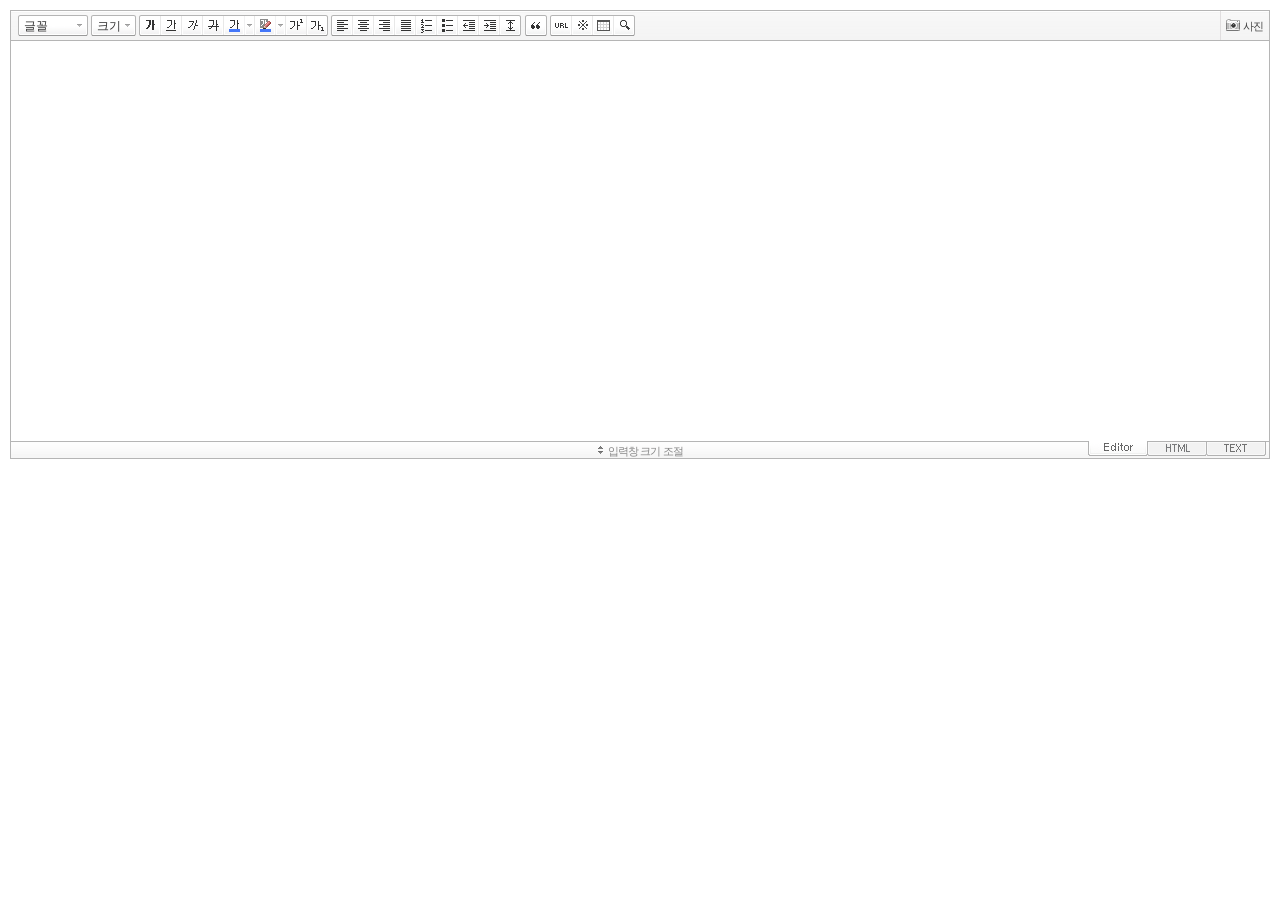
<file: Health_Friends/testAPI/WebContent/res/se2/SmartEditor2Skin.html>
<!DOCTYPE HTML PUBLIC "-//W3C//DTD HTML 4.01 Transitional//EN" "http://www.w3.org/TR/html4/loose.dtd">
<html lang="ko">
<head>
<meta http-equiv="Content-Type" content="text/html; charset=utf-8">
<meta http-equiv="Content-Script-Type" content="text/javascript">
<meta http-equiv="Content-Style-Type" content="text/css">
<title>네이버 :: Smart Editor 2 &#8482;</title>
<link href="css/smart_editor2.css" rel="stylesheet" type="text/css">
<style type="text/css">
	body { margin: 10px; }
</style>
<script type="text/javascript" src="./js/lib/jindo2.all.js" charset="utf-8"></script>
<script type="text/javascript" src="./js/lib/jindo_component.js" charset="utf-8"></script>
<script type="text/javascript" src="./js/SE2M_Configuration.js" charset="utf-8"></script>	<!-- 설정 파일 -->
<script type="text/javascript" src="./js/SE2BasicCreator.js" charset="utf-8"></script>
<script type="text/javascript" src="./js/smarteditor2.min.js" charset="utf-8"></script>

<!-- 사진첨부샘플  -->
<script type="text/javascript" src="./sample/js/plugin/hp_SE2M_AttachQuickPhoto.js" charset="utf-8"></script>
</head>
<body>



<!-- SE2 Markup Start -->
<div id="smart_editor2">
	<div id="smart_editor2_content"><a href="#se2_iframe" class="blind">글쓰기영역으로 바로가기</a>
		<div class="se2_tool" id="se2_tool">

			<div class="se2_text_tool husky_seditor_text_tool">
			<ul class="se2_font_type">
				<li class="husky_seditor_ui_fontName"><button type="button" class="se2_font_family" title="글꼴"><span class="husky_se2m_current_fontName">글꼴</span></button>
					<!-- 글꼴 레이어 -->
					<div class="se2_layer husky_se_fontName_layer">
						<div class="se2_in_layer">
							<ul class="se2_l_font_fam">
							<li style="display:none"><button type="button"><span>@DisplayName@<span>(</span><em style="font-family:FontFamily;">@SampleText@</em><span>)</span></span></button></li>
							<li class="se2_division husky_seditor_font_separator"></li>
							<li><button type="button"><span>나눔고딕<span>(</span><em style="font-family:'나눔고딕',NanumGothic;">가나다라</em><span>)</span></span></button></li>
							<li><button type="button"><span>나눔명조<span>(</span><em style="font-family:'나눔명조',NanumMyeongjo;">가나다라</em><span>)</span></span></button></li>
							<li><button type="button"><span>나눔고딕코딩<span>(</span><em style="font-family:'나눔고딕코딩',NanumGothicCoding;">가나다라</em><span>)</span></span></button></li>
							<li><button type="button"><span>나눔바른고딕<span>(</span><em style="font-family:'나눔바른고딕',NanumBarunGothic;">가나다라</em><span>)</span></span></button></li>
							<li><button type="button"><span>나눔바른펜<span>(</span><em style="font-family:'나눔바른펜',NanumBarunPen;">가나다라</em><span>)</span></span></button></li>
							</ul>
						</div>
					</div>
					<!-- //글꼴 레이어 -->
				</li>

				<li class="husky_seditor_ui_fontSize"><button type="button" class="se2_font_size" title="글자크기"><span class="husky_se2m_current_fontSize">크기</span></button>
					<!-- 폰트 사이즈 레이어 -->
					<div class="se2_layer husky_se_fontSize_layer">
						<div class="se2_in_layer">
							<ul class="se2_l_font_size">
							<li><button type="button"><span style="margin-top:4px; margin-bottom:3px; margin-left:5px; font-size:7pt;">가나다라마바사<span style=" font-size:7pt;">(7pt)</span></span></button></li>
							<li><button type="button"><span style="margin-bottom:2px; font-size:8pt;">가나다라마바사<span style="font-size:8pt;">(8pt)</span></span></button></li>
							<li><button type="button"><span style="margin-bottom:1px; font-size:9pt;">가나다라마바사<span style="font-size:9pt;">(9pt)</span></span></button></li>
							<li><button type="button"><span style="margin-bottom:1px; font-size:10pt;">가나다라마바사<span style="font-size:10pt;">(10pt)</span></span></button></li>
							<li><button type="button"><span style="margin-bottom:2px; font-size:11pt;">가나다라마바사<span style="font-size:11pt;">(11pt)</span></span></button></li>
							<li><button type="button"><span style="margin-bottom:1px; font-size:12pt;">가나다라마바사<span style="font-size:12pt;">(12pt)</span></span></button></li>
							<li><button type="button"><span style="margin-bottom:2px; font-size:14pt;">가나다라마바사<span style="margin-left:6px;font-size:14pt;">(14pt)</span></span></button></li>
							<li><button type="button"><span style="margin-bottom:1px; font-size:18pt;">가나다라마바사<span style="margin-left:8px;font-size:18pt;">(18pt)</span></span></button></li>
							<li><button type="button"><span style="margin-left:3px; font-size:24pt;">가나다라마<span style="margin-left:11px;font-size:24pt;">(24pt)</span></span></button></li>
							<li><button type="button"><span style="margin-top:-1px; margin-left:3px; font-size:36pt;">가나다<span style="font-size:36pt;">(36pt)</span></span></button></li>
							</ul>
						</div>
					</div>
					<!-- //폰트 사이즈 레이어 -->
				</li>
</ul><ul>
				<li class="husky_seditor_ui_bold first_child"><button type="button" title="굵게[Ctrl+B]" class="se2_bold"><span class="_buttonRound tool_bg">굵게[Ctrl+B]</span></button></li>

				<li class="husky_seditor_ui_underline"><button type="button" title="밑줄[Ctrl+U]" class="se2_underline"><span class="_buttonRound">밑줄[Ctrl+U]</span></button></li>

				<li class="husky_seditor_ui_italic"><button type="button" title="기울임꼴[Ctrl+I]" class="se2_italic"><span class="_buttonRound">기울임꼴[Ctrl+I]</span></button></li>

				<li class="husky_seditor_ui_lineThrough"><button type="button" title="취소선[Ctrl+D]" class="se2_tdel"><span class="_buttonRound">취소선[Ctrl+D]</span></button></li>

				<li class="se2_pair husky_seditor_ui_fontColor"><span class="selected_color husky_se2m_fontColor_lastUsed" style="background-color:#4477f9"></span><span class="husky_seditor_ui_fontColorA"><button type="button" title="글자색" class="se2_fcolor"><span>글자색</span></button></span><span class="husky_seditor_ui_fontColorB"><button type="button" title="더보기" class="se2_fcolor_more"><span class="_buttonRound">더보기</span></button></span>
					<!-- 글자색 -->
					<div class="se2_layer husky_se2m_fontcolor_layer" style="display:none">
						<div class="se2_in_layer husky_se2m_fontcolor_paletteHolder">
							<div class="se2_palette husky_se2m_color_palette">
								<ul class="se2_pick_color">
								<li><button type="button" title="#ff0000" style="background:#ff0000"><span><span>#ff0000</span></span></button></li>
								<li><button type="button" title="#ff6c00" style="background:#ff6c00"><span><span>#ff6c00</span></span></button></li>
								<li><button type="button" title="#ffaa00" style="background:#ffaa00"><span><span>#ffaa00</span></span></button></li>
								<li><button type="button" title="#ffef00" style="background:#ffef00"><span><span>#ffef00</span></span></button></li>
								<li><button type="button" title="#a6cf00" style="background:#a6cf00"><span><span>#a6cf00</span></span></button></li>
								<li><button type="button" title="#009e25" style="background:#009e25"><span><span>#009e25</span></span></button></li>
								<li><button type="button" title="#00b0a2" style="background:#00b0a2"><span><span>#00b0a2</span></span></button></li>
								<li><button type="button" title="#0075c8" style="background:#0075c8"><span><span>#0075c8</span></span></button></li>
								<li><button type="button" title="#3a32c3" style="background:#3a32c3"><span><span>#3a32c3</span></span></button></li>
								<li><button type="button" title="#7820b9" style="background:#7820b9"><span><span>#7820b9</span></span></button></li>
								<li><button type="button" title="#ef007c" style="background:#ef007c"><span><span>#ef007c</span></span></button></li>
								<li><button type="button" title="#000000" style="background:#000000"><span><span>#000000</span></span></button></li>
								<li><button type="button" title="#252525" style="background:#252525"><span><span>#252525</span></span></button></li>
								<li><button type="button" title="#464646" style="background:#464646"><span><span>#464646</span></span></button></li>
								<li><button type="button" title="#636363" style="background:#636363"><span><span>#636363</span></span></button></li>
								<li><button type="button" title="#7d7d7d" style="background:#7d7d7d"><span><span>#7d7d7d</span></span></button></li>
								<li><button type="button" title="#9a9a9a" style="background:#9a9a9a"><span><span>#9a9a9a</span></span></button></li>
								<li><button type="button" title="#ffe8e8" style="background:#ffe8e8"><span><span>#9a9a9a</span></span></button></li>
								<li><button type="button" title="#f7e2d2" style="background:#f7e2d2"><span><span>#f7e2d2</span></span></button></li>
								<li><button type="button" title="#f5eddc" style="background:#f5eddc"><span><span>#f5eddc</span></span></button></li>
								<li><button type="button" title="#f5f4e0" style="background:#f5f4e0"><span><span>#f5f4e0</span></span></button></li>
								<li><button type="button" title="#edf2c2" style="background:#edf2c2"><span><span>#edf2c2</span></span></button></li>
								<li><button type="button" title="#def7e5" style="background:#def7e5"><span><span>#def7e5</span></span></button></li>
								<li><button type="button" title="#d9eeec" style="background:#d9eeec"><span><span>#d9eeec</span></span></button></li>
								<li><button type="button" title="#c9e0f0" style="background:#c9e0f0"><span><span>#c9e0f0</span></span></button></li>
								<li><button type="button" title="#d6d4eb" style="background:#d6d4eb"><span><span>#d6d4eb</span></span></button></li>
								<li><button type="button" title="#e7dbed" style="background:#e7dbed"><span><span>#e7dbed</span></span></button></li>
								<li><button type="button" title="#f1e2ea" style="background:#f1e2ea"><span><span>#f1e2ea</span></span></button></li>
								<li><button type="button" title="#acacac" style="background:#acacac"><span><span>#acacac</span></span></button></li>
								<li><button type="button" title="#c2c2c2" style="background:#c2c2c2"><span><span>#c2c2c2</span></span></button></li>
								<li><button type="button" title="#cccccc" style="background:#cccccc"><span><span>#cccccc</span></span></button></li>
								<li><button type="button" title="#e1e1e1" style="background:#e1e1e1"><span><span>#e1e1e1</span></span></button></li>
								<li><button type="button" title="#ebebeb" style="background:#ebebeb"><span><span>#ebebeb</span></span></button></li>
								<li><button type="button" title="#ffffff" style="background:#ffffff"><span><span>#ffffff</span></span></button></li>
								</ul>
								<ul class="se2_pick_color" style="width:156px;">
								<li><button type="button" title="#e97d81" style="background:#e97d81"><span><span>#e97d81</span></span></button></li>
								<li><button type="button" title="#e19b73" style="background:#e19b73"><span><span>#e19b73</span></span></button></li>
								<li><button type="button" title="#d1b274" style="background:#d1b274"><span><span>#d1b274</span></span></button></li>
								<li><button type="button" title="#cfcca2" style="background:#cfcca2"><span><span>#cfcca2</span></span></button></li>
								<li><button type="button" title="#cfcca2" style="background:#cfcca2"><span><span>#cfcca2</span></span></button></li>
								<li><button type="button" title="#61b977" style="background:#61b977"><span><span>#61b977</span></span></button></li>
								<li><button type="button" title="#53aea8" style="background:#53aea8"><span><span>#53aea8</span></span></button></li>
								<li><button type="button" title="#518fbb" style="background:#518fbb"><span><span>#518fbb</span></span></button></li>
								<li><button type="button" title="#6a65bb" style="background:#6a65bb"><span><span>#6a65bb</span></span></button></li>
								<li><button type="button" title="#9a54ce" style="background:#9a54ce"><span><span>#9a54ce</span></span></button></li>
								<li><button type="button" title="#e573ae" style="background:#e573ae"><span><span>#e573ae</span></span></button></li>
								<li><button type="button" title="#5a504b" style="background:#5a504b"><span><span>#5a504b</span></span></button></li>
								<li><button type="button" title="#767b86" style="background:#767b86"><span><span>#767b86</span></span></button></li>
								<li><button type="button" title="#951015" style="background:#951015"><span><span>#951015</span></span></button></li>
								<li><button type="button" title="#6e391a" style="background:#6e391a"><span><span>#6e391a</span></span></button></li>
								<li><button type="button" title="#785c25" style="background:#785c25"><span><span>#785c25</span></span></button></li>
								<li><button type="button" title="#5f5b25" style="background:#5f5b25"><span><span>#5f5b25</span></span></button></li>
								<li><button type="button" title="#4c511f" style="background:#4c511f"><span><span>#4c511f</span></span></button></li>
								<li><button type="button" title="#1c4827" style="background:#1c4827"><span><span>#1c4827</span></span></button></li>
								<li><button type="button" title="#0d514c" style="background:#0d514c"><span><span>#0d514c</span></span></button></li>
								<li><button type="button" title="#1b496a" style="background:#1b496a"><span><span>#1b496a</span></span></button></li>
								<li><button type="button" title="#2b285f" style="background:#2b285f"><span><span>#2b285f</span></span></button></li>
								<li><button type="button" title="#45245b" style="background:#45245b"><span><span>#45245b</span></span></button></li>
								<li><button type="button" title="#721947" style="background:#721947"><span><span>#721947</span></span></button></li>
								<li><button type="button" title="#352e2c" style="background:#352e2c"><span><span>#352e2c</span></span></button></li>
								<li><button type="button" title="#3c3f45" style="background:#3c3f45"><span><span>#3c3f45</span></span></button></li>
								</ul>
								<button type="button" title="더보기" class="se2_view_more husky_se2m_color_palette_more_btn"><span>더보기</span></button>
								<div class="husky_se2m_color_palette_recent" style="display:none">
									<h4>최근 사용한 색</h4>
									<ul class="se2_pick_color">
									<li></li>
									<!-- 최근 사용한 색 템플릿 -->
									<!-- <li><button type="button" title="#e97d81" style="background:#e97d81"><span><span>#e97d81</span></span></button></li> -->
									<!-- //최근 사용한 색 템플릿 -->
									</ul>
								</div>
								<div class="se2_palette2 husky_se2m_color_palette_colorpicker">
									<!--form action="http://test.emoticon.naver.com/colortable/TextAdd.nhn" method="post"-->
										<div class="se2_color_set">
											<span class="se2_selected_color"><span class="husky_se2m_cp_preview" style="background:#e97d81"></span></span><input type="text" name="" class="input_ty1 husky_se2m_cp_colorcode" value="#e97d81"><button type="button" class="se2_btn_insert husky_se2m_color_palette_ok_btn" title="입력"><span>입력</span></button></div>
										<!--input type="hidden" name="callback" value="http://test.emoticon.naver.com/colortable/result.jsp" />
										<input type="hidden" name="callback_func" value="1" />
										<input type="hidden" name="text_key" value="" />
										<input type="hidden" name="text_data" value="" />
									</form-->
									<div class="se2_gradation1 husky_se2m_cp_colpanel"></div>
									<div class="se2_gradation2 husky_se2m_cp_huepanel"></div>
								</div>
							</div>
                        </div>
					</div>
                    <!-- //글자색 -->
				</li>

				<li class="se2_pair husky_seditor_ui_BGColor"><span class="selected_color husky_se2m_BGColor_lastUsed" style="background-color:#4477f9"></span><span class="husky_seditor_ui_BGColorA"><button type="button" title="배경색" class="se2_bgcolor"><span>배경색</span></button></span><span class="husky_seditor_ui_BGColorB"><button type="button" title="더보기" class="se2_bgcolor_more"><span class="_buttonRound">더보기</span></button></span>
					<!-- 배경색 -->
					<div class="se2_layer se2_layer husky_se2m_BGColor_layer" style="display:none">
						<div class="se2_in_layer">
							<div class="se2_palette_bgcolor">
								<ul class="se2_background husky_se2m_bgcolor_list">
								<li><button type="button" title="배경색#ff0000 글자색#ffffff" style="background:#ff0000; color:#ffffff"><span><span>가나다</span></span></button></li>
								<li><button type="button" title="배경색#6d30cf 글자색#ffffff" style="background:#6d30cf; color:#ffffff"><span><span>가나다</span></span></button></li>
								<li><button type="button" title="배경색#000000 글자색#ffffff" style="background:#000000; color:#ffffff"><span><span>가나다</span></span></button></li>
								<li><button type="button" title="배경색#ff6600 글자색#ffffff" style="background:#ff6600; color:#ffffff"><span><span>가나다</span></span></button></li>
								<li><button type="button" title="배경색#3333cc 글자색#ffffff" style="background:#3333cc; color:#ffffff"><span><span>가나다</span></span></button></li>
								<li><button type="button" title="배경색#333333 글자색#ffff00" style="background:#333333; color:#ffff00"><span><span>가나다</span></span></button></li>
								<li><button type="button" title="배경색#ffa700 글자색#ffffff" style="background:#ffa700; color:#ffffff"><span><span>가나다</span></span></button></li>
								<li><button type="button" title="배경색#009999 글자색#ffffff" style="background:#009999; color:#ffffff"><span><span>가나다</span></span></button></li>
								<li><button type="button" title="배경색#8e8e8e 글자색#ffffff" style="background:#8e8e8e; color:#ffffff"><span><span>가나다</span></span></button></li>
								<li><button type="button" title="배경색#cc9900 글자색#ffffff" style="background:#cc9900; color:#ffffff"><span><span>가나다</span></span></button></li>
								<li><button type="button" title="배경색#77b02b 글자색#ffffff" style="background:#77b02b; color:#ffffff"><span><span>가나다</span></span></button></li>
								<li><button type="button" title="배경색#ffffff 글자색#000000" style="background:#ffffff; color:#000000"><span><span>가나다</span></span></button></li>
								</ul>
							</div>
							<div class="husky_se2m_BGColor_paletteHolder"></div>
                        </div>
					</div>
                    <!-- //배경색 -->
				</li>

				<li class="husky_seditor_ui_superscript"><button type="button" title="윗첨자" class="se2_sup"><span class="_buttonRound">윗첨자</span></button></li>

				<li class="husky_seditor_ui_subscript last_child"><button type="button" title="아래첨자" class="se2_sub"><span class="_buttonRound tool_bg">아래첨자</span></button></li>
</ul><ul>
				<li class="husky_seditor_ui_justifyleft first_child"><button type="button" title="왼쪽정렬" class="se2_left"><span class="_buttonRound tool_bg">왼쪽정렬</span></button></li>

				<li class="husky_seditor_ui_justifycenter"><button type="button" title="가운데정렬" class="se2_center"><span class="_buttonRound">가운데정렬</span></button></li>

				<li class="husky_seditor_ui_justifyright"><button type="button" title="오른쪽정렬" class="se2_right"><span class="_buttonRound">오른쪽정렬</span></button></li>

				<li class="husky_seditor_ui_justifyfull"><button type="button" title="양쪽정렬" class="se2_justify"><span class="_buttonRound">양쪽정렬</span></button></li>

				<li class="husky_seditor_ui_orderedlist"><button type="button" title="번호매기기" class="se2_ol"><span class="_buttonRound">번호매기기</span></button></li>

				<li class="husky_seditor_ui_unorderedlist"><button type="button" title="글머리기호" class="se2_ul"><span class="_buttonRound">글머리기호</span></button></li>

				<li class="husky_seditor_ui_outdent"><button type="button" title="내어쓰기[Shift+Tab]" class="se2_outdent"><span class="_buttonRound">내어쓰기[Shift+Tab]</span></button></li>

				<li class="husky_seditor_ui_indent"><button type="button" title="들여쓰기[Tab]" class="se2_indent"><span class="_buttonRound">들여쓰기[Tab]</span></button></li>

				<li class="husky_seditor_ui_lineHeight last_child"><button type="button" title="줄간격" class="se2_lineheight" ><span class="_buttonRound tool_bg">줄간격</span></button>
					<!-- 줄간격 레이어 -->
					<div class="se2_layer husky_se2m_lineHeight_layer">
						<div class="se2_in_layer">
							<ul class="se2_l_line_height">
							<li><button type="button"><span>50%</span></button></li>
							<li><button type="button"><span>80%</span></button></li>
							<li><button type="button"><span>100%</span></button></li>
							<li><button type="button"><span>120%</span></button></li>
							<li><button type="button"><span>150%</span></button></li>
							<li><button type="button"><span>180%</span></button></li>
							<li><button type="button"><span>200%</span></button></li>
							</ul>
							<div class="se2_l_line_height_user husky_se2m_lineHeight_direct_input">
								<h3>직접 입력</h3>
								<span class="bx_input">
								<input type="text" class="input_ty1" maxlength="3" style="width:75px">
								<button type="button" title="1% 더하기" class="btn_up"><span>1% 더하기</span></button>
								<button type="button" title="1% 빼기" class="btn_down"><span>1% 빼기</span></button>
								</span>
								<div class="btn_area">
									<button type="button" class="se2_btn_apply3"><span>적용</span></button><button type="button" class="se2_btn_cancel3"><span>취소</span></button>
								</div>
							</div>
						</div>
					</div>
					<!-- //줄간격 레이어 -->
				</li>
</ul><ul>
				<li class="husky_seditor_ui_quote single_child"><button type="button" title="인용구" class="se2_blockquote"><span class="_buttonRound tool_bg">인용구</span></button>
					<!-- 인용구 -->
					<div class="se2_layer husky_seditor_blockquote_layer" style="margin-left:-407px; display:none;">
						<div class="se2_in_layer">
							<div class="se2_quote">
								<ul>
								<li class="q1"><button type="button" class="se2_quote1"><span><span>인용구 스타일1</span></span></button></li>
								<li class="q2"><button type="button" class="se2_quote2"><span><span>인용구 스타일2</span></span></button></li>
								<li class="q3"><button type="button" class="se2_quote3"><span><span>인용구 스타일3</span></span></button></li>
								<li class="q4"><button type="button" class="se2_quote4"><span><span>인용구 스타일4</span></span></button></li>
								<li class="q5"><button type="button" class="se2_quote5"><span><span>인용구 스타일5</span></span></button></li>
								<li class="q6"><button type="button" class="se2_quote6"><span><span>인용구 스타일6</span></span></button></li>
								<li class="q7"><button type="button" class="se2_quote7"><span><span>인용구 스타일7</span></span></button></li>
								<li class="q8"><button type="button" class="se2_quote8"><span><span>인용구 스타일8</span></span></button></li>
								<li class="q9"><button type="button" class="se2_quote9"><span><span>인용구 스타일9</span></span></button></li>
								<li class="q10"><button type="button" class="se2_quote10"><span><span>인용구 스타일10</span></span></button></li>
								</ul>
								<button type="button" class="se2_cancel2"><span>적용취소</span></button>
							</div>
						</div>
					</div>
					<!-- //인용구 -->
				</li>
</ul><ul>
				<li class="husky_seditor_ui_hyperlink first_child"><button type="button" title="링크" class="se2_url"><span class="_buttonRound tool_bg">링크</span></button>
					<!-- 링크 -->
					<div class="se2_layer" style="margin-left:-285px">
						<div class="se2_in_layer">
							<div class="se2_url2">
								<input type="text" class="input_ty1" value="http://">
								<button type="button" class="se2_apply"><span>적용</span></button><button type="button" class="se2_cancel"><span>취소</span></button>
							</div>
						</div>
					</div>
					<!-- //링크 -->
				</li>

				<li class="husky_seditor_ui_sCharacter"><button type="button" title="특수기호" class="se2_character"><span class="_buttonRound">특수기호</span></button>
					<!-- 특수기호 -->
					<div class="se2_layer husky_seditor_sCharacter_layer" style="margin-left:-448px;">
						<div class="se2_in_layer">
							<div class="se2_bx_character">
								<ul class="se2_char_tab">
								<li class="active"><button type="button" title="일반기호" class="se2_char1"><span>일반기호</span></button>
									<div class="se2_s_character">
										<ul class="husky_se2m_sCharacter_list">
											<li></li>
											<!-- 일반기호 목록 -->
											<!-- <li class="hover"><button type="button"><span>｛</span></button></li><li class="active"><button type="button"><span>｝</span></button></li><li><button type="button"><span>〔</span></button></li><li><button type="button"><span>〕</span></button></li><li><button type="button"><span>〈</span></button></li><li><button type="button"><span>〉</span></button></li><li><button type="button"><span>《</span></button></li><li><button type="button"><span>》</span></button></li><li><button type="button"><span>「</span></button></li><li><button type="button"><span>」</span></button></li><li><button type="button"><span>『</span></button></li><li><button type="button"><span>』</span></button></li><li><button type="button"><span>【</span></button></li><li><button type="button"><span>】</span></button></li><li><button type="button"><span>‘</span></button></li><li><button type="button"><span>’</span></button></li><li><button type="button"><span>“</span></button></li><li><button type="button"><span>”</span></button></li><li><button type="button"><span>、</span></button></li><li><button type="button"><span>。</span></button></li><li><button type="button"><span>·</span></button></li><li><button type="button"><span>‥</span></button></li><li><button type="button"><span>…</span></button></li><li><button type="button"><span>§</span></button></li><li><button type="button"><span>※</span></button></li><li><button type="button"><span>☆</span></button></li><li><button type="button"><span>★</span></button></li><li><button type="button"><span>○</span></button></li><li><button type="button"><span>●</span></button></li><li><button type="button"><span>◎</span></button></li><li><button type="button"><span>◇</span></button></li><li><button type="button"><span>◆</span></button></li><li><button type="button"><span>□</span></button></li><li><button type="button"><span>■</span></button></li><li><button type="button"><span>△</span></button></li><li><button type="button"><span>▲</span></button></li><li><button type="button"><span>▽</span></button></li><li><button type="button"><span>▼</span></button></li><li><button type="button"><span>◁</span></button></li><li><button type="button"><span>◀</span></button></li><li><button type="button"><span>▷</span></button></li><li><button type="button"><span>▶</span></button></li><li><button type="button"><span>♤</span></button></li><li><button type="button"><span>♠</span></button></li><li><button type="button"><span>♡</span></button></li><li><button type="button"><span>♥</span></button></li><li><button type="button"><span>♧</span></button></li><li><button type="button"><span>♣</span></button></li><li><button type="button"><span>⊙</span></button></li><li><button type="button"><span>◈</span></button></li><li><button type="button"><span>▣</span></button></li><li><button type="button"><span>◐</span></button></li><li><button type="button"><span>◑</span></button></li><li><button type="button"><span>▒</span></button></li><li><button type="button"><span>▤</span></button></li><li><button type="button"><span>▥</span></button></li><li><button type="button"><span>▨</span></button></li><li><button type="button"><span>▧</span></button></li><li><button type="button"><span>▦</span></button></li><li><button type="button"><span>▩</span></button></li><li><button type="button"><span>±</span></button></li><li><button type="button"><span>×</span></button></li><li><button type="button"><span>÷</span></button></li><li><button type="button"><span>≠</span></button></li><li><button type="button"><span>≤</span></button></li><li><button type="button"><span>≥</span></button></li><li><button type="button"><span>∞</span></button></li><li><button type="button"><span>∴</span></button></li><li><button type="button"><span>°</span></button></li><li><button type="button"><span>′</span></button></li><li><button type="button"><span>″</span></button></li><li><button type="button"><span>∠</span></button></li><li><button type="button"><span>⊥</span></button></li><li><button type="button"><span>⌒</span></button></li><li><button type="button"><span>∂</span></button></li><li><button type="button"><span>≡</span></button></li><li><button type="button"><span>≒</span></button></li><li><button type="button"><span>≪</span></button></li><li><button type="button"><span>≫</span></button></li><li><button type="button"><span>√</span></button></li><li><button type="button"><span>∽</span></button></li><li><button type="button"><span>∝</span></button></li><li><button type="button"><span>∵</span></button></li><li><button type="button"><span>∫</span></button></li><li><button type="button"><span>∬</span></button></li><li><button type="button"><span>∈</span></button></li><li><button type="button"><span>∋</span></button></li><li><button type="button"><span>⊆</span></button></li><li><button type="button"><span>⊇</span></button></li><li><button type="button"><span>⊂</span></button></li><li><button type="button"><span>⊃</span></button></li><li><button type="button"><span>∪</span></button></li><li><button type="button"><span>∩</span></button></li><li><button type="button"><span>∧</span></button></li><li><button type="button"><span>∨</span></button></li><li><button type="button"><span>￢</span></button></li><li><button type="button"><span>⇒</span></button></li><li><button type="button"><span>⇔</span></button></li><li><button type="button"><span>∀</span></button></li><li><button type="button"><span>∃</span></button></li><li><button type="button"><span>´</span></button></li><li><button type="button"><span>～</span></button></li><li><button type="button"><span>ˇ</span></button></li><li><button type="button"><span>˘</span></button></li><li><button type="button"><span>˝</span></button></li><li><button type="button"><span>˚</span></button></li><li><button type="button"><span>˙</span></button></li><li><button type="button"><span>¸</span></button></li><li><button type="button"><span>˛</span></button></li><li><button type="button"><span>¡</span></button></li><li><button type="button"><span>¿</span></button></li><li><button type="button"><span>ː</span></button></li><li><button type="button"><span>∮</span></button></li><li><button type="button"><span>∑</span></button></li><li><button type="button"><span>∏</span></button></li><li><button type="button"><span>♭</span></button></li><li><button type="button"><span>♩</span></button></li><li><button type="button"><span>♪</span></button></li><li><button type="button"><span>♬</span></button></li><li><button type="button"><span>㉿</span></button></li><li><button type="button"><span>→</span></button></li><li><button type="button"><span>←</span></button></li><li><button type="button"><span>↑</span></button></li><li><button type="button"><span>↓</span></button></li><li><button type="button"><span>↔</span></button></li><li><button type="button"><span>↕</span></button></li><li><button type="button"><span>↗</span></button></li><li><button type="button"><span>↙</span></button></li><li><button type="button"><span>↖</span></button></li><li><button type="button"><span>↘</span></button></li><li><button type="button"><span>㈜</span></button></li><li><button type="button"><span>№</span></button></li><li><button type="button"><span>㏇</span></button></li><li><button type="button"><span>™</span></button></li><li><button type="button"><span>㏂</span></button></li><li><button type="button"><span>㏘</span></button></li><li><button type="button"><span>℡</span></button></li><li><button type="button"><span>♨</span></button></li><li><button type="button"><span>☏</span></button></li><li><button type="button"><span>☎</span></button></li><li><button type="button"><span>☜</span></button></li><li><button type="button"><span>☞</span></button></li><li><button type="button"><span>¶</span></button></li><li><button type="button"><span>†</span></button></li><li><button type="button"><span>‡</span></button></li><li><button type="button"><span>®</span></button></li><li><button type="button"><span>ª</span></button></li><li><button type="button"><span>º</span></button></li><li><button type="button"><span>♂</span></button></li><li><button type="button"><span>♀</span></button></li> -->
										</ul>
									</div>
								</li>
								<li><button type="button" title="숫자와 단위" class="se2_char2"><span>숫자와 단위</span></button>
									<div class="se2_s_character">
										<ul class="husky_se2m_sCharacter_list">
											<li></li>
											<!-- 숫자와 단위 목록 -->
											<!-- <li class="hover"><button type="button"><span>½</span></button></li><li><button type="button"><span>⅓</span></button></li><li><button type="button"><span>⅔</span></button></li><li><button type="button"><span>¼</span></button></li><li><button type="button"><span>¾</span></button></li><li><button type="button"><span>⅛</span></button></li><li><button type="button"><span>⅜</span></button></li><li><button type="button"><span>⅝</span></button></li><li><button type="button"><span>⅞</span></button></li><li><button type="button"><span>¹</span></button></li><li><button type="button"><span>²</span></button></li><li><button type="button"><span>³</span></button></li><li><button type="button"><span>⁴</span></button></li><li><button type="button"><span>ⁿ</span></button></li><li><button type="button"><span>₁</span></button></li><li><button type="button"><span>₂</span></button></li><li><button type="button"><span>₃</span></button></li><li><button type="button"><span>₄</span></button></li><li><button type="button"><span>Ⅰ</span></button></li><li><button type="button"><span>Ⅱ</span></button></li><li><button type="button"><span>Ⅲ</span></button></li><li><button type="button"><span>Ⅳ</span></button></li><li><button type="button"><span>Ⅴ</span></button></li><li><button type="button"><span>Ⅵ</span></button></li><li><button type="button"><span>Ⅶ</span></button></li><li><button type="button"><span>Ⅷ</span></button></li><li><button type="button"><span>Ⅸ</span></button></li><li><button type="button"><span>Ⅹ</span></button></li><li><button type="button"><span>ⅰ</span></button></li><li><button type="button"><span>ⅱ</span></button></li><li><button type="button"><span>ⅲ</span></button></li><li><button type="button"><span>ⅳ</span></button></li><li><button type="button"><span>ⅴ</span></button></li><li><button type="button"><span>ⅵ</span></button></li><li><button type="button"><span>ⅶ</span></button></li><li><button type="button"><span>ⅷ</span></button></li><li><button type="button"><span>ⅸ</span></button></li><li><button type="button"><span>ⅹ</span></button></li><li><button type="button"><span>￦</span></button></li><li><button type="button"><span>$</span></button></li><li><button type="button"><span>￥</span></button></li><li><button type="button"><span>￡</span></button></li><li><button type="button"><span>€</span></button></li><li><button type="button"><span>℃</span></button></li><li><button type="button"><span>A</span></button></li><li><button type="button"><span>℉</span></button></li><li><button type="button"><span>￠</span></button></li><li><button type="button"><span>¤</span></button></li><li><button type="button"><span>‰</span></button></li><li><button type="button"><span>㎕</span></button></li><li><button type="button"><span>㎖</span></button></li><li><button type="button"><span>㎗</span></button></li><li><button type="button"><span>ℓ</span></button></li><li><button type="button"><span>㎘</span></button></li><li><button type="button"><span>㏄</span></button></li><li><button type="button"><span>㎣</span></button></li><li><button type="button"><span>㎤</span></button></li><li><button type="button"><span>㎥</span></button></li><li><button type="button"><span>㎦</span></button></li><li><button type="button"><span>㎙</span></button></li><li><button type="button"><span>㎚</span></button></li><li><button type="button"><span>㎛</span></button></li><li><button type="button"><span>㎜</span></button></li><li><button type="button"><span>㎝</span></button></li><li><button type="button"><span>㎞</span></button></li><li><button type="button"><span>㎟</span></button></li><li><button type="button"><span>㎠</span></button></li><li><button type="button"><span>㎡</span></button></li><li><button type="button"><span>㎢</span></button></li><li><button type="button"><span>㏊</span></button></li><li><button type="button"><span>㎍</span></button></li><li><button type="button"><span>㎎</span></button></li><li><button type="button"><span>㎏</span></button></li><li><button type="button"><span>㏏</span></button></li><li><button type="button"><span>㎈</span></button></li><li><button type="button"><span>㎉</span></button></li><li><button type="button"><span>㏈</span></button></li><li><button type="button"><span>㎧</span></button></li><li><button type="button"><span>㎨</span></button></li><li><button type="button"><span>㎰</span></button></li><li><button type="button"><span>㎱</span></button></li><li><button type="button"><span>㎲</span></button></li><li><button type="button"><span>㎳</span></button></li><li><button type="button"><span>㎴</span></button></li><li><button type="button"><span>㎵</span></button></li><li><button type="button"><span>㎶</span></button></li><li><button type="button"><span>㎷</span></button></li><li><button type="button"><span>㎸</span></button></li><li><button type="button"><span>㎹</span></button></li><li><button type="button"><span>㎀</span></button></li><li><button type="button"><span>㎁</span></button></li><li><button type="button"><span>㎂</span></button></li><li><button type="button"><span>㎃</span></button></li><li><button type="button"><span>㎄</span></button></li><li><button type="button"><span>㎺</span></button></li><li><button type="button"><span>㎻</span></button></li><li><button type="button"><span>㎼</span></button></li><li><button type="button"><span>㎽</span></button></li><li><button type="button"><span>㎾</span></button></li><li><button type="button"><span>㎿</span></button></li><li><button type="button"><span>㎐</span></button></li><li><button type="button"><span>㎑</span></button></li><li><button type="button"><span>㎒</span></button></li><li><button type="button"><span>㎓</span></button></li><li><button type="button"><span>㎔</span></button></li><li><button type="button"><span>Ω</span></button></li><li><button type="button"><span>㏀</span></button></li><li><button type="button"><span>㏁</span></button></li><li><button type="button"><span>㎊</span></button></li><li><button type="button"><span>㎋</span></button></li><li><button type="button"><span>㎌</span></button></li><li><button type="button"><span>㏖</span></button></li><li><button type="button"><span>㏅</span></button></li><li><button type="button"><span>㎭</span></button></li><li><button type="button"><span>㎮</span></button></li><li><button type="button"><span>㎯</span></button></li><li><button type="button"><span>㏛</span></button></li><li><button type="button"><span>㎩</span></button></li><li><button type="button"><span>㎪</span></button></li><li><button type="button"><span>㎫</span></button></li><li><button type="button"><span>㎬</span></button></li><li><button type="button"><span>㏝</span></button></li><li><button type="button"><span>㏐</span></button></li><li><button type="button"><span>㏓</span></button></li><li><button type="button"><span>㏃</span></button></li><li><button type="button"><span>㏉</span></button></li><li><button type="button"><span>㏜</span></button></li><li><button type="button"><span>㏆</span></button></li> -->
										</ul>
									</div>
								</li>
								<li><button type="button" title="원,괄호" class="se2_char3"><span>원,괄호</span></button>
									<div class="se2_s_character">
										<ul class="husky_se2m_sCharacter_list">
											<li></li>
											<!-- 원,괄호 목록 -->
											<!-- <li><button type="button"><span>㉠</span></button></li><li><button type="button"><span>㉡</span></button></li><li><button type="button"><span>㉢</span></button></li><li><button type="button"><span>㉣</span></button></li><li><button type="button"><span>㉤</span></button></li><li><button type="button"><span>㉥</span></button></li><li><button type="button"><span>㉦</span></button></li><li><button type="button"><span>㉧</span></button></li><li><button type="button"><span>㉨</span></button></li><li><button type="button"><span>㉩</span></button></li><li><button type="button"><span>㉪</span></button></li><li><button type="button"><span>㉫</span></button></li><li><button type="button"><span>㉬</span></button></li><li><button type="button"><span>㉭</span></button></li><li><button type="button"><span>㉮</span></button></li><li><button type="button"><span>㉯</span></button></li><li><button type="button"><span>㉰</span></button></li><li><button type="button"><span>㉱</span></button></li><li><button type="button"><span>㉲</span></button></li><li><button type="button"><span>㉳</span></button></li><li><button type="button"><span>㉴</span></button></li><li><button type="button"><span>㉵</span></button></li><li><button type="button"><span>㉶</span></button></li><li><button type="button"><span>㉷</span></button></li><li><button type="button"><span>㉸</span></button></li><li><button type="button"><span>㉹</span></button></li><li><button type="button"><span>㉺</span></button></li><li><button type="button"><span>㉻</span></button></li><li><button type="button"><span>ⓐ</span></button></li><li><button type="button"><span>ⓑ</span></button></li><li><button type="button"><span>ⓒ</span></button></li><li><button type="button"><span>ⓓ</span></button></li><li><button type="button"><span>ⓔ</span></button></li><li><button type="button"><span>ⓕ</span></button></li><li><button type="button"><span>ⓖ</span></button></li><li><button type="button"><span>ⓗ</span></button></li><li><button type="button"><span>ⓘ</span></button></li><li><button type="button"><span>ⓙ</span></button></li><li><button type="button"><span>ⓚ</span></button></li><li><button type="button"><span>ⓛ</span></button></li><li><button type="button"><span>ⓜ</span></button></li><li><button type="button"><span>ⓝ</span></button></li><li><button type="button"><span>ⓞ</span></button></li><li><button type="button"><span>ⓟ</span></button></li><li><button type="button"><span>ⓠ</span></button></li><li><button type="button"><span>ⓡ</span></button></li><li><button type="button"><span>ⓢ</span></button></li><li><button type="button"><span>ⓣ</span></button></li><li><button type="button"><span>ⓤ</span></button></li><li><button type="button"><span>ⓥ</span></button></li><li><button type="button"><span>ⓦ</span></button></li><li><button type="button"><span>ⓧ</span></button></li><li><button type="button"><span>ⓨ</span></button></li><li><button type="button"><span>ⓩ</span></button></li><li><button type="button"><span>①</span></button></li><li><button type="button"><span>②</span></button></li><li><button type="button"><span>③</span></button></li><li><button type="button"><span>④</span></button></li><li><button type="button"><span>⑤</span></button></li><li><button type="button"><span>⑥</span></button></li><li><button type="button"><span>⑦</span></button></li><li><button type="button"><span>⑧</span></button></li><li><button type="button"><span>⑨</span></button></li><li><button type="button"><span>⑩</span></button></li><li><button type="button"><span>⑪</span></button></li><li><button type="button"><span>⑫</span></button></li><li><button type="button"><span>⑬</span></button></li><li><button type="button"><span>⑭</span></button></li><li><button type="button"><span>⑮</span></button></li><li><button type="button"><span>㈀</span></button></li><li><button type="button"><span>㈁</span></button></li><li class="hover"><button type="button"><span>㈂</span></button></li><li><button type="button"><span>㈃</span></button></li><li><button type="button"><span>㈄</span></button></li><li><button type="button"><span>㈅</span></button></li><li><button type="button"><span>㈆</span></button></li><li><button type="button"><span>㈇</span></button></li><li><button type="button"><span>㈈</span></button></li><li><button type="button"><span>㈉</span></button></li><li><button type="button"><span>㈊</span></button></li><li><button type="button"><span>㈋</span></button></li><li><button type="button"><span>㈌</span></button></li><li><button type="button"><span>㈍</span></button></li><li><button type="button"><span>㈎</span></button></li><li><button type="button"><span>㈏</span></button></li><li><button type="button"><span>㈐</span></button></li><li><button type="button"><span>㈑</span></button></li><li><button type="button"><span>㈒</span></button></li><li><button type="button"><span>㈓</span></button></li><li><button type="button"><span>㈔</span></button></li><li><button type="button"><span>㈕</span></button></li><li><button type="button"><span>㈖</span></button></li><li><button type="button"><span>㈗</span></button></li><li><button type="button"><span>㈘</span></button></li><li><button type="button"><span>㈙</span></button></li><li><button type="button"><span>㈚</span></button></li><li><button type="button"><span>㈛</span></button></li><li><button type="button"><span>⒜</span></button></li><li><button type="button"><span>⒝</span></button></li><li><button type="button"><span>⒞</span></button></li><li><button type="button"><span>⒟</span></button></li><li><button type="button"><span>⒠</span></button></li><li><button type="button"><span>⒡</span></button></li><li><button type="button"><span>⒢</span></button></li><li><button type="button"><span>⒣</span></button></li><li><button type="button"><span>⒤</span></button></li><li><button type="button"><span>⒥</span></button></li><li><button type="button"><span>⒦</span></button></li><li><button type="button"><span>⒧</span></button></li><li><button type="button"><span>⒨</span></button></li><li><button type="button"><span>⒩</span></button></li><li><button type="button"><span>⒪</span></button></li><li><button type="button"><span>⒫</span></button></li><li><button type="button"><span>⒬</span></button></li><li><button type="button"><span>⒭</span></button></li><li><button type="button"><span>⒮</span></button></li><li><button type="button"><span>⒯</span></button></li><li><button type="button"><span>⒰</span></button></li><li><button type="button"><span>⒱</span></button></li><li><button type="button"><span>⒲</span></button></li><li><button type="button"><span>⒳</span></button></li><li><button type="button"><span>⒴</span></button></li><li><button type="button"><span>⒵</span></button></li><li><button type="button"><span>⑴</span></button></li><li><button type="button"><span>⑵</span></button></li><li><button type="button"><span>⑶</span></button></li><li><button type="button"><span>⑷</span></button></li><li><button type="button"><span>⑸</span></button></li><li><button type="button"><span>⑹</span></button></li><li><button type="button"><span>⑺</span></button></li><li><button type="button"><span>⑻</span></button></li><li><button type="button"><span>⑼</span></button></li><li><button type="button"><span>⑽</span></button></li><li><button type="button"><span>⑾</span></button></li><li><button type="button"><span>⑿</span></button></li><li><button type="button"><span>⒀</span></button></li><li><button type="button"><span>⒁</span></button></li><li><button type="button"><span>⒂</span></button></li> -->
										</ul>
									</div>
								</li>
								<li><button type="button" title="한글" class="se2_char4"><span>한글</span></button>
									<div class="se2_s_character">
										<ul class="husky_se2m_sCharacter_list">
											<li></li>
											<!-- 한글 목록 -->
											<!-- <li><button type="button"><span>ㄱ</span></button></li><li><button type="button"><span>ㄲ</span></button></li><li><button type="button"><span>ㄳ</span></button></li><li><button type="button"><span>ㄴ</span></button></li><li><button type="button"><span>ㄵ</span></button></li><li><button type="button"><span>ㄶ</span></button></li><li><button type="button"><span>ㄷ</span></button></li><li><button type="button"><span>ㄸ</span></button></li><li><button type="button"><span>ㄹ</span></button></li><li><button type="button"><span>ㄺ</span></button></li><li><button type="button"><span>ㄻ</span></button></li><li><button type="button"><span>ㄼ</span></button></li><li><button type="button"><span>ㄽ</span></button></li><li><button type="button"><span>ㄾ</span></button></li><li><button type="button"><span>ㄿ</span></button></li><li><button type="button"><span>ㅀ</span></button></li><li><button type="button"><span>ㅁ</span></button></li><li><button type="button"><span>ㅂ</span></button></li><li><button type="button"><span>ㅃ</span></button></li><li><button type="button"><span>ㅄ</span></button></li><li><button type="button"><span>ㅅ</span></button></li><li><button type="button"><span>ㅆ</span></button></li><li><button type="button"><span>ㅇ</span></button></li><li><button type="button"><span>ㅈ</span></button></li><li><button type="button"><span>ㅉ</span></button></li><li><button type="button"><span>ㅊ</span></button></li><li><button type="button"><span>ㅋ</span></button></li><li><button type="button"><span>ㅌ</span></button></li><li><button type="button"><span>ㅍ</span></button></li><li><button type="button"><span>ㅎ</span></button></li><li><button type="button"><span>ㅏ</span></button></li><li><button type="button"><span>ㅐ</span></button></li><li><button type="button"><span>ㅑ</span></button></li><li><button type="button"><span>ㅒ</span></button></li><li><button type="button"><span>ㅓ</span></button></li><li><button type="button"><span>ㅔ</span></button></li><li><button type="button"><span>ㅕ</span></button></li><li><button type="button"><span>ㅖ</span></button></li><li><button type="button"><span>ㅗ</span></button></li><li><button type="button"><span>ㅘ</span></button></li><li><button type="button"><span>ㅙ</span></button></li><li><button type="button"><span>ㅚ</span></button></li><li><button type="button"><span>ㅛ</span></button></li><li><button type="button"><span>ㅜ</span></button></li><li><button type="button"><span>ㅝ</span></button></li><li><button type="button"><span>ㅞ</span></button></li><li><button type="button"><span>ㅟ</span></button></li><li><button type="button"><span>ㅠ</span></button></li><li><button type="button"><span>ㅡ</span></button></li><li><button type="button"><span>ㅢ</span></button></li><li><button type="button"><span>ㅣ</span></button></li><li><button type="button"><span>ㅥ</span></button></li><li><button type="button"><span>ㅦ</span></button></li><li><button type="button"><span>ㅧ</span></button></li><li><button type="button"><span>ㅨ</span></button></li><li><button type="button"><span>ㅩ</span></button></li><li><button type="button"><span>ㅪ</span></button></li><li><button type="button"><span>ㅫ</span></button></li><li><button type="button"><span>ㅬ</span></button></li><li><button type="button"><span>ㅭ</span></button></li><li><button type="button"><span>ㅮ</span></button></li><li><button type="button"><span>ㅯ</span></button></li><li><button type="button"><span>ㅰ</span></button></li><li><button type="button"><span>ㅱ</span></button></li><li><button type="button"><span>ㅲ</span></button></li><li><button type="button"><span>ㅳ</span></button></li><li><button type="button"><span>ㅴ</span></button></li><li><button type="button"><span>ㅵ</span></button></li><li><button type="button"><span>ㅶ</span></button></li><li><button type="button"><span>ㅷ</span></button></li><li><button type="button"><span>ㅸ</span></button></li><li><button type="button"><span>ㅹ</span></button></li><li><button type="button"><span>ㅺ</span></button></li><li><button type="button"><span>ㅻ</span></button></li><li><button type="button"><span>ㅼ</span></button></li><li><button type="button"><span>ㅽ</span></button></li><li><button type="button"><span>ㅾ</span></button></li><li><button type="button"><span>ㅿ</span></button></li><li><button type="button"><span>ㆀ</span></button></li><li><button type="button"><span>ㆁ</span></button></li><li><button type="button"><span>ㆂ</span></button></li><li><button type="button"><span>ㆃ</span></button></li><li><button type="button"><span>ㆄ</span></button></li><li><button type="button"><span>ㆅ</span></button></li><li><button type="button"><span>ㆆ</span></button></li><li><button type="button"><span>ㆇ</span></button></li><li><button type="button"><span>ㆈ</span></button></li><li><button type="button"><span>ㆉ</span></button></li><li><button type="button"><span>ㆊ</span></button></li><li><button type="button"><span>ㆋ</span></button></li><li><button type="button"><span>ㆌ</span></button></li><li><button type="button"><span>ㆍ</span></button></li><li><button type="button"><span>ㆎ</span></button></li> -->
										</ul>
									</div>
								</li>
								<li><button type="button" title="그리스,라틴어" class="se2_char5"><span>그리스,라틴어</span></button>
									<div class="se2_s_character">
										<ul class="husky_se2m_sCharacter_list">
											<li></li>
											<!-- 그리스,라틴어 목록 -->
											<!-- <li><button type="button"><span>Α</span></button></li><li><button type="button"><span>Β</span></button></li><li><button type="button"><span>Γ</span></button></li><li><button type="button"><span>Δ</span></button></li><li><button type="button"><span>Ε</span></button></li><li><button type="button"><span>Ζ</span></button></li><li><button type="button"><span>Η</span></button></li><li><button type="button"><span>Θ</span></button></li><li><button type="button"><span>Ι</span></button></li><li><button type="button"><span>Κ</span></button></li><li><button type="button"><span>Λ</span></button></li><li><button type="button"><span>Μ</span></button></li><li><button type="button"><span>Ν</span></button></li><li><button type="button"><span>Ξ</span></button></li><li class="hover"><button type="button"><span>Ο</span></button></li><li><button type="button"><span>Π</span></button></li><li><button type="button"><span>Ρ</span></button></li><li><button type="button"><span>Σ</span></button></li><li><button type="button"><span>Τ</span></button></li><li><button type="button"><span>Υ</span></button></li><li><button type="button"><span>Φ</span></button></li><li><button type="button"><span>Χ</span></button></li><li><button type="button"><span>Ψ</span></button></li><li><button type="button"><span>Ω</span></button></li><li><button type="button"><span>α</span></button></li><li><button type="button"><span>β</span></button></li><li><button type="button"><span>γ</span></button></li><li><button type="button"><span>δ</span></button></li><li><button type="button"><span>ε</span></button></li><li><button type="button"><span>ζ</span></button></li><li><button type="button"><span>η</span></button></li><li><button type="button"><span>θ</span></button></li><li><button type="button"><span>ι</span></button></li><li><button type="button"><span>κ</span></button></li><li><button type="button"><span>λ</span></button></li><li><button type="button"><span>μ</span></button></li><li><button type="button"><span>ν</span></button></li><li><button type="button"><span>ξ</span></button></li><li><button type="button"><span>ο</span></button></li><li><button type="button"><span>π</span></button></li><li><button type="button"><span>ρ</span></button></li><li><button type="button"><span>σ</span></button></li><li><button type="button"><span>τ</span></button></li><li><button type="button"><span>υ</span></button></li><li><button type="button"><span>φ</span></button></li><li><button type="button"><span>χ</span></button></li><li><button type="button"><span>ψ</span></button></li><li><button type="button"><span>ω</span></button></li><li><button type="button"><span>Æ</span></button></li><li><button type="button"><span>Ð</span></button></li><li><button type="button"><span>Ħ</span></button></li><li><button type="button"><span>Ĳ</span></button></li><li><button type="button"><span>Ŀ</span></button></li><li><button type="button"><span>Ł</span></button></li><li><button type="button"><span>Ø</span></button></li><li><button type="button"><span>Œ</span></button></li><li><button type="button"><span>Þ</span></button></li><li><button type="button"><span>Ŧ</span></button></li><li><button type="button"><span>Ŋ</span></button></li><li><button type="button"><span>æ</span></button></li><li><button type="button"><span>đ</span></button></li><li><button type="button"><span>ð</span></button></li><li><button type="button"><span>ħ</span></button></li><li><button type="button"><span>I</span></button></li><li><button type="button"><span>ĳ</span></button></li><li><button type="button"><span>ĸ</span></button></li><li><button type="button"><span>ŀ</span></button></li><li><button type="button"><span>ł</span></button></li><li><button type="button"><span>ł</span></button></li><li><button type="button"><span>œ</span></button></li><li><button type="button"><span>ß</span></button></li><li><button type="button"><span>þ</span></button></li><li><button type="button"><span>ŧ</span></button></li><li><button type="button"><span>ŋ</span></button></li><li><button type="button"><span>ŉ</span></button></li><li><button type="button"><span>Б</span></button></li><li><button type="button"><span>Г</span></button></li><li><button type="button"><span>Д</span></button></li><li><button type="button"><span>Ё</span></button></li><li><button type="button"><span>Ж</span></button></li><li><button type="button"><span>З</span></button></li><li><button type="button"><span>И</span></button></li><li><button type="button"><span>Й</span></button></li><li><button type="button"><span>Л</span></button></li><li><button type="button"><span>П</span></button></li><li><button type="button"><span>Ц</span></button></li><li><button type="button"><span>Ч</span></button></li><li><button type="button"><span>Ш</span></button></li><li><button type="button"><span>Щ</span></button></li><li><button type="button"><span>Ъ</span></button></li><li><button type="button"><span>Ы</span></button></li><li><button type="button"><span>Ь</span></button></li><li><button type="button"><span>Э</span></button></li><li><button type="button"><span>Ю</span></button></li><li><button type="button"><span>Я</span></button></li><li><button type="button"><span>б</span></button></li><li><button type="button"><span>в</span></button></li><li><button type="button"><span>г</span></button></li><li><button type="button"><span>д</span></button></li><li><button type="button"><span>ё</span></button></li><li><button type="button"><span>ж</span></button></li><li><button type="button"><span>з</span></button></li><li><button type="button"><span>и</span></button></li><li><button type="button"><span>й</span></button></li><li><button type="button"><span>л</span></button></li><li><button type="button"><span>п</span></button></li><li><button type="button"><span>ф</span></button></li><li><button type="button"><span>ц</span></button></li><li><button type="button"><span>ч</span></button></li><li><button type="button"><span>ш</span></button></li><li><button type="button"><span>щ</span></button></li><li><button type="button"><span>ъ</span></button></li><li><button type="button"><span>ы</span></button></li><li><button type="button"><span>ь</span></button></li><li><button type="button"><span>э</span></button></li><li><button type="button"><span>ю</span></button></li><li><button type="button"><span>я</span></button></li> -->
										</ul>
									</div>
								</li>
								<li><button type="button" title="일본어" class="se2_char6"><span>일본어</span></button>
									<div class="se2_s_character">
										<ul class="husky_se2m_sCharacter_list">
											<li></li>
											<!-- 일본어 목록 -->
											<!-- <li><button type="button"><span>ぁ</span></button></li><li class="hover"><button type="button"><span>あ</span></button></li><li><button type="button"><span>ぃ</span></button></li><li><button type="button"><span>い</span></button></li><li><button type="button"><span>ぅ</span></button></li><li><button type="button"><span>う</span></button></li><li><button type="button"><span>ぇ</span></button></li><li><button type="button"><span>え</span></button></li><li><button type="button"><span>ぉ</span></button></li><li><button type="button"><span>お</span></button></li><li><button type="button"><span>か</span></button></li><li><button type="button"><span>が</span></button></li><li><button type="button"><span>き</span></button></li><li><button type="button"><span>ぎ</span></button></li><li><button type="button"><span>く</span></button></li><li><button type="button"><span>ぐ</span></button></li><li><button type="button"><span>け</span></button></li><li><button type="button"><span>げ</span></button></li><li><button type="button"><span>こ</span></button></li><li><button type="button"><span>ご</span></button></li><li><button type="button"><span>さ</span></button></li><li><button type="button"><span>ざ</span></button></li><li><button type="button"><span>し</span></button></li><li><button type="button"><span>じ</span></button></li><li><button type="button"><span>す</span></button></li><li><button type="button"><span>ず</span></button></li><li><button type="button"><span>せ</span></button></li><li><button type="button"><span>ぜ</span></button></li><li><button type="button"><span>そ</span></button></li><li><button type="button"><span>ぞ</span></button></li><li><button type="button"><span>た</span></button></li><li><button type="button"><span>だ</span></button></li><li><button type="button"><span>ち</span></button></li><li><button type="button"><span>ぢ</span></button></li><li><button type="button"><span>っ</span></button></li><li><button type="button"><span>つ</span></button></li><li><button type="button"><span>づ</span></button></li><li><button type="button"><span>て</span></button></li><li><button type="button"><span>で</span></button></li><li><button type="button"><span>と</span></button></li><li><button type="button"><span>ど</span></button></li><li><button type="button"><span>な</span></button></li><li><button type="button"><span>に</span></button></li><li><button type="button"><span>ぬ</span></button></li><li><button type="button"><span>ね</span></button></li><li><button type="button"><span>の</span></button></li><li><button type="button"><span>は</span></button></li><li><button type="button"><span>ば</span></button></li><li><button type="button"><span>ぱ</span></button></li><li><button type="button"><span>ひ</span></button></li><li><button type="button"><span>び</span></button></li><li><button type="button"><span>ぴ</span></button></li><li><button type="button"><span>ふ</span></button></li><li><button type="button"><span>ぶ</span></button></li><li><button type="button"><span>ぷ</span></button></li><li><button type="button"><span>へ</span></button></li><li><button type="button"><span>べ</span></button></li><li><button type="button"><span>ぺ</span></button></li><li><button type="button"><span>ほ</span></button></li><li><button type="button"><span>ぼ</span></button></li><li><button type="button"><span>ぽ</span></button></li><li><button type="button"><span>ま</span></button></li><li><button type="button"><span>み</span></button></li><li><button type="button"><span>む</span></button></li><li><button type="button"><span>め</span></button></li><li><button type="button"><span>も</span></button></li><li><button type="button"><span>ゃ</span></button></li><li><button type="button"><span>や</span></button></li><li><button type="button"><span>ゅ</span></button></li><li><button type="button"><span>ゆ</span></button></li><li><button type="button"><span>ょ</span></button></li><li><button type="button"><span>よ</span></button></li><li><button type="button"><span>ら</span></button></li><li><button type="button"><span>り</span></button></li><li><button type="button"><span>る</span></button></li><li><button type="button"><span>れ</span></button></li><li><button type="button"><span>ろ</span></button></li><li><button type="button"><span>ゎ</span></button></li><li><button type="button"><span>わ</span></button></li><li><button type="button"><span>ゐ</span></button></li><li><button type="button"><span>ゑ</span></button></li><li><button type="button"><span>を</span></button></li><li><button type="button"><span>ん</span></button></li><li><button type="button"><span>ァ</span></button></li><li><button type="button"><span>ア</span></button></li><li><button type="button"><span>ィ</span></button></li><li><button type="button"><span>イ</span></button></li><li><button type="button"><span>ゥ</span></button></li><li><button type="button"><span>ウ</span></button></li><li><button type="button"><span>ェ</span></button></li><li><button type="button"><span>エ</span></button></li><li><button type="button"><span>ォ</span></button></li><li><button type="button"><span>オ</span></button></li><li><button type="button"><span>カ</span></button></li><li><button type="button"><span>ガ</span></button></li><li><button type="button"><span>キ</span></button></li><li><button type="button"><span>ギ</span></button></li><li><button type="button"><span>ク</span></button></li><li><button type="button"><span>グ</span></button></li><li><button type="button"><span>ケ</span></button></li><li><button type="button"><span>ゲ</span></button></li><li><button type="button"><span>コ</span></button></li><li><button type="button"><span>ゴ</span></button></li><li><button type="button"><span>サ</span></button></li><li><button type="button"><span>ザ</span></button></li><li><button type="button"><span>シ</span></button></li><li><button type="button"><span>ジ</span></button></li><li><button type="button"><span>ス</span></button></li><li><button type="button"><span>ズ</span></button></li><li><button type="button"><span>セ</span></button></li><li><button type="button"><span>ゼ</span></button></li><li><button type="button"><span>ソ</span></button></li><li><button type="button"><span>ゾ</span></button></li><li><button type="button"><span>タ</span></button></li><li><button type="button"><span>ダ</span></button></li><li><button type="button"><span>チ</span></button></li><li><button type="button"><span>ヂ</span></button></li><li><button type="button"><span>ッ</span></button></li><li><button type="button"><span>ツ</span></button></li><li><button type="button"><span>ヅ</span></button></li><li><button type="button"><span>テ</span></button></li><li><button type="button"><span>デ</span></button></li><li><button type="button"><span>ト</span></button></li><li><button type="button"><span>ド</span></button></li><li><button type="button"><span>ナ</span></button></li><li><button type="button"><span>ニ</span></button></li><li><button type="button"><span>ヌ</span></button></li><li><button type="button"><span>ネ</span></button></li><li><button type="button"><span>ノ</span></button></li><li><button type="button"><span>ハ</span></button></li><li><button type="button"><span>バ</span></button></li><li><button type="button"><span>パ</span></button></li><li><button type="button"><span>ヒ</span></button></li><li><button type="button"><span>ビ</span></button></li><li><button type="button"><span>ピ</span></button></li><li><button type="button"><span>フ</span></button></li><li><button type="button"><span>ブ</span></button></li><li><button type="button"><span>プ</span></button></li><li><button type="button"><span>ヘ</span></button></li><li><button type="button"><span>ベ</span></button></li><li><button type="button"><span>ペ</span></button></li><li><button type="button"><span>ホ</span></button></li><li><button type="button"><span>ボ</span></button></li><li><button type="button"><span>ポ</span></button></li><li><button type="button"><span>マ</span></button></li><li><button type="button"><span>ミ</span></button></li><li><button type="button"><span>ム</span></button></li><li><button type="button"><span>メ</span></button></li><li><button type="button"><span>モ</span></button></li><li><button type="button"><span>ャ</span></button></li><li><button type="button"><span>ヤ</span></button></li><li><button type="button"><span>ュ</span></button></li><li><button type="button"><span>ユ</span></button></li><li><button type="button"><span>ョ</span></button></li><li><button type="button"><span>ヨ</span></button></li><li><button type="button"><span>ラ</span></button></li><li><button type="button"><span>リ</span></button></li><li><button type="button"><span>ル</span></button></li><li><button type="button"><span>レ</span></button></li><li><button type="button"><span>ロ</span></button></li><li><button type="button"><span>ヮ</span></button></li><li><button type="button"><span>ワ</span></button></li><li><button type="button"><span>ヰ</span></button></li><li><button type="button"><span>ヱ</span></button></li><li><button type="button"><span>ヲ</span></button></li><li><button type="button"><span>ン</span></button></li><li><button type="button"><span>ヴ</span></button></li><li><button type="button"><span>ヵ</span></button></li><li><button type="button"><span>ヶ</span></button></li> -->
										</ul>
									</div>
								</li>
								</ul>
								<p class="se2_apply_character">
									<label for="char_preview">선택한 기호</label> <input type="text" name="char_preview" id="char_preview" value="®º⊆●○" class="input_ty1"><button type="button" class="se2_confirm"><span>적용</span></button><button type="button" class="se2_cancel husky_se2m_sCharacter_close"><span>취소</span></button>
								</p>
							</div>
						</div>
					</div>
					<!-- //특수기호 -->
				</li>

				<li class="husky_seditor_ui_table"><button type="button" title="표" class="se2_table"><span class="_buttonRound">표</span></button>
					<!--@lazyload_html create_table-->
					<!-- 표 -->
					<div class="se2_layer husky_se2m_table_layer" style="margin-left:-171px">
						<div class="se2_in_layer">
							<div class="se2_table_set">
								<fieldset>
								<legend>칸수 지정</legend>
									<dl class="se2_cell_num">
									<dt><label for="row">행</label></dt>
									<dd><input id="row" name="" type="text" maxlength="2" value="4" class="input_ty2">
										<button type="button" class="se2_add"><span>1행추가</span></button>
										<button type="button" class="se2_del"><span>1행삭제</span></button>
									</dd>
									<dt><label for="col">열</label></dt>
									<dd><input id="col" name="" type="text" maxlength="2" value="4" class="input_ty2">
										<button type="button" class="se2_add"><span>1열추가</span></button>
										<button type="button" class="se2_del"><span>1열삭제</span></button>
									</dd>
									</dl>
									<table border="0" cellspacing="1" class="se2_pre_table husky_se2m_table_preview">
									<tr>
									<td>&nbsp;</td>
									<td>&nbsp;</td>
									<td>&nbsp;</td>
									<td>&nbsp;</td>
									</tr>
									<tr>
									<td>&nbsp;</td>
									<td>&nbsp;</td>
									<td>&nbsp;</td>
									<td>&nbsp;</td>
									</tr>
									<tr>
									<td>&nbsp;</td>
									<td>&nbsp;</td>
									<td>&nbsp;</td>
									<td>&nbsp;</td>
									</tr>
									</table>
								</fieldset>
								<fieldset>
									<legend>속성직접입력</legend>
									<dl class="se2_t_proper1">
									<dt><input type="radio" id="se2_tbp1" name="se2_tbp" checked><label for="se2_tbp1">속성직접입력</label></dt>
									<dd>
										<dl class="se2_t_proper1_1">
										<dt><label>표스타일</label></dt>
										<dd><div class="se2_select_ty1"><span class="se2_b_style3 husky_se2m_table_border_style_preview"></span><button type="button" title="더보기" class="se2_view_more"><span>더보기</span></button></div>
											<!-- 레이어 : 테두리스타일 -->
											<div class="se2_layer_b_style husky_se2m_table_border_style_layer" style="display:none">
												<ul>
												<li><button type="button" class="se2_b_style1"><span class="se2m_no_border">테두리없음</span></button></li>
												<li><button type="button" class="se2_b_style2"><span><span>테두리스타일2</span></span></button></li>
												<li><button type="button" class="se2_b_style3"><span><span>테두리스타일3</span></span></button></li>
												<li><button type="button" class="se2_b_style4"><span><span>테두리스타일4</span></span></button></li>
												<li><button type="button" class="se2_b_style5"><span><span>테두리스타일5</span></span></button></li>
												<li><button type="button" class="se2_b_style6"><span><span>테두리스타일6</span></span></button></li>
												<li><button type="button" class="se2_b_style7"><span><span>테두리스타일7</span></span></button></li>
												</ul>
											</div>
											<!-- //레이어 : 테두리스타일 -->
										</dd>
										</dl>
										<dl class="se2_t_proper1_1 se2_t_proper1_2">
										<dt><label for="se2_b_width">테두리두께</label></dt>
										<dd><input id="se2_b_width" name="" type="text" maxlength="2" value="1" class="input_ty1">
											<button type="button" title="1px 더하기" class="se2_add se2m_incBorder"><span>1px 더하기</span></button>
											<button type="button" title="1px 빼기" class="se2_del se2m_decBorder"><span>1px 빼기</span></button>
										</dd>
										</dl>
										<dl class="se2_t_proper1_1 se2_t_proper1_3">
										<dt><label for="se2_b_color">테두리색</label></dt>
										<dd><input id="se2_b_color" name="" type="text" maxlength="7" value="#cccccc" class="input_ty3"><span class="se2_pre_color"><button type="button" style="background:#cccccc;"><span>색찾기</span></button></span>
										<!-- 레이어 : 테두리색 -->
											<div class="se2_layer se2_b_t_b1" style="clear:both;display:none;position:absolute;top:20px;left:-147px;">
												<div class="se2_in_layer husky_se2m_table_border_color_pallet">
												</div>
											</div>
										<!-- //레이어 : 테두리색-->
										</dd>
										</dl>
										<div class="se2_t_dim0"></div><!-- 테두리 없음일때 딤드레이어 -->
										<dl class="se2_t_proper1_1 se2_t_proper1_4">
										<dt><label for="se2_cellbg">셀 배경색</label></dt>
										<dd><input id="se2_cellbg" name="" type="text" maxlength="7" value="#ffffff" class="input_ty3"><span class="se2_pre_color"><button type="button" style="background:#ffffff;"><span>색찾기</span></button></span>
										<!-- 레이어 : 셀배경색 -->
										<div class="se2_layer se2_b_t_b1" style="clear:both;display:none;position:absolute;top:20px;left:-147px;">
											<div class="se2_in_layer husky_se2m_table_bgcolor_pallet">
											</div>
										</div>
										<!-- //레이어 : 셀배경색-->
										</dd>
										</dl>
									</dd>
									</dl>
								</fieldset>
								<fieldset>
									<legend>표스타일</legend>
									<dl class="se2_t_proper2">
									<dt><input type="radio" id="se2_tbp2" name="se2_tbp"><label for="se2_tbp2">스타일 선택</label></dt>
									<dd><div class="se2_select_ty2"><span class="se2_t_style1 husky_se2m_table_style_preview"></span><button type="button" title="더보기" class="se2_view_more"><span>더보기</span></button></div>
										<!-- 레이어 : 표템플릿선택 -->
										<div class="se2_layer_t_style husky_se2m_table_style_layer" style="display:none">
											<ul class="se2_scroll">
											<li><button type="button" class="se2_t_style1"><span>표스타일1</span></button></li>
											<li><button type="button" class="se2_t_style2"><span>표스타일2</span></button></li>
											<li><button type="button" class="se2_t_style3"><span>표스타일3</span></button></li>
											<li><button type="button" class="se2_t_style4"><span>표스타일4</span></button></li>
											<li><button type="button" class="se2_t_style5"><span>표스타일5</span></button></li>
											<li><button type="button" class="se2_t_style6"><span>표스타일6</span></button></li>
											<li><button type="button" class="se2_t_style7"><span>표스타일7</span></button></li>
											<li><button type="button" class="se2_t_style8"><span>표스타일8</span></button></li>
											<li><button type="button" class="se2_t_style9"><span>표스타일9</span></button></li>
											<li><button type="button" class="se2_t_style10"><span>표스타일10</span></button></li>
											<li><button type="button" class="se2_t_style11"><span>표스타일11</span></button></li>
											<li><button type="button" class="se2_t_style12"><span>표스타일12</span></button></li>
											<li><button type="button" class="se2_t_style13"><span>표스타일13</span></button></li>
											<li><button type="button" class="se2_t_style14"><span>표스타일14</span></button></li>
											<li><button type="button" class="se2_t_style15"><span>표스타일15</span></button></li>
											<li><button type="button" class="se2_t_style16"><span>표스타일16</span></button></li>
											</ul>
										</div>
										<!-- //레이어 : 표템플릿선택 -->
									</dd>
									</dl>
								</fieldset>
								<p class="se2_btn_area">
									<button type="button" class="se2_apply"><span>적용</span></button><button type="button" class="se2_cancel"><span>취소</span></button>
								</p>
								<!-- 딤드레이어 -->
								<div class="se2_t_dim3"></div>
								<!-- //딤드레이어 -->
							</div>
						</div>
					</div>
					<!-- //표 -->
					<!--//@lazyload_html-->
				</li>

				<li class="husky_seditor_ui_findAndReplace last_child"><button type="button" title="찾기/바꾸기" class="se2_find"><span class="_buttonRound tool_bg">찾기/바꾸기</span></button>
					<!--@lazyload_html find_and_replace-->
					<!-- 찾기/바꾸기 -->
					<div class="se2_layer husky_se2m_findAndReplace_layer" style="margin-left:-238px;">
						<div class="se2_in_layer">
							<div class="se2_bx_find_revise">
								<button type="button" title="닫기" class="se2_close husky_se2m_cancel"><span>닫기</span></button>
								<h3>찾기/바꾸기</h3>
								<ul>
								<li class="active"><button type="button" class="se2_tabfind"><span>찾기</span></button></li>
								<li><button type="button" class="se2_tabrevise"><span>바꾸기</span></button></li>
								</ul>
								<div class="se2_in_bx_find husky_se2m_find_ui" style="display:block">
									<dl>
									<dt><label for="find_word">찾을 단어</label></dt><dd><input type="text" id="find_word" value="스마트에디터" class="input_ty1"></dd>
									</dl>
									<p class="se2_find_btns">
										<button type="button" class="se2_find_next husky_se2m_find_next"><span>다음 찾기</span></button><button type="button" class="se2_cancel husky_se2m_cancel"><span>취소</span></button>
									</p>
								</div>
								<div class="se2_in_bx_revise husky_se2m_replace_ui" style="display:none">
									<dl>
									<dt><label for="find_word2">찾을 단어</label></dt><dd><input type="text" id="find_word2" value="스마트에디터" class="input_ty1"></dd>
									<dt><label for="revise_word">바꿀 단어</label></dt><dd><input type="text" id="revise_word" value="스마트에디터" class="input_ty1"></dd>
									</dl>
									<p class="se2_find_btns">
										<button type="button" class="se2_find_next2 husky_se2m_replace_find_next"><span>다음 찾기</span></button><button type="button" class="se2_revise1 husky_se2m_replace"><span>바꾸기</span></button><button type="button" class="se2_revise2 husky_se2m_replace_all"><span>모두 바꾸기</span></button><button type="button" class="se2_cancel husky_se2m_cancel"><span>취소</span></button>
									</p>
								</div>
								<button type="button" title="닫기" class="se2_close husky_se2m_cancel"><span>닫기</span></button>
							</div>
						</div>
					</div>
					<!-- //찾기/바꾸기 -->
					<!--//@lazyload_html-->
				</li>
</ul>
				<ul class="se2_multy">
					<li class="se2_mn husky_seditor_ui_photo_attach"><button type="button" class="se2_photo ico_btn"><span class="se2_icon"></span><span class="se2_mntxt">사진<span class="se2_new"></span></span></button></li>
				</ul>
			</div>
			<!-- //704이상 -->
		</div>

				<!-- 접근성 도움말 레이어 -->
		<div class="se2_layer se2_accessibility" style="display:none;">
			<div class="se2_in_layer">
				<button type="button" title="닫기" class="se2_close"><span>닫기</span></button>
				<h3><strong>접근성 도움말</strong></h3>
				<div class="box_help">
					<div>
						<strong>툴바</strong>
						<p>ALT+F10 을 누르면 툴바로 이동합니다. 다음 버튼은 TAB 으로 이전 버튼은 SHIFT+TAB 으로 이동 가능합니다. ENTER 를 누르면 해당 버튼의 기능이 동작하고 글쓰기 영역으로 포커스가 이동합니다. ESC 를 누르면 아무런 기능을 실행하지 않고 글쓰기 영역으로 포커스가 이동합니다.</p>
						<strong>빠져 나가기</strong>
						<p>ALT+. 를 누르면 스마트 에디터 다음 요소로 ALT+, 를 누르면 스마트에디터 이전 요소로 빠져나갈 수 있습니다.</p>
						<strong>명령어 단축키</strong>
						<ul>
						<li>CTRL+B <span>굵게</span></li>
						<li>SHIFT+TAB <span>내어쓰기</span></li>
						<li>CTRL+U <span>밑줄</span></li>
						<li>CTRL+F <span>찾기</span></li>
						<li>CTRL+I <span>기울임 글꼴</span></li>
						<li>CTRL+H <span>바꾸기</span></li>
						<li>CTRL+D <span>취소선</span></li>
						<li>CTRL+K <span>링크걸기</span></li>
						<li>TAB <span>들여쓰기</span></li>
						</ul>
					</div>
				</div>
				<div class="se2_btns">
					<button type="button" class="se2_close2"><span>닫기</span></button>
				</div>
			</div>
		</div>
		<!-- //접근성 도움말 레이어 -->

		<hr>
		<!-- 입력 -->
		<div class="se2_input_area husky_seditor_editing_area_container">


			<iframe src="about:blank" id="se2_iframe" name="se2_iframe" class="se2_input_wysiwyg" width="400" height="300" title="글쓰기 영역 : 도구 모음은 ALT+F10을, 도움말은 ALT+0을 누르세요." frameborder="0" style="display:block;"></iframe>
			<textarea name="" rows="10" cols="100" title="HTML 편집 모드" class="se2_input_syntax se2_input_htmlsrc" style="display:none;outline-style:none;resize:none"> </textarea>
			<textarea name="" rows="10" cols="100" title="TEXT 편집 모드" class="se2_input_syntax se2_input_text" style="display:none;outline-style:none;resize:none;"> </textarea>

			<!-- 입력창 조절 안내 레이어 -->
			<div class="ly_controller husky_seditor_resize_notice" style="z-index:20;display:none;">
				<p>아래 영역을 드래그하여 입력창 크기를 조절할 수 있습니다.</p>
				<button type="button" title="닫기" class="bt_clse"><span>닫기</span></button>
				<span class="ic_arr"></span>
			</div>
			<!-- //입력창 조절 안내 레이어 -->
						<div class="quick_wrap">
				<!-- 표/글양식 간단편집기 -->
				<!--@lazyload_html qe_table-->
				<div class="q_table_wrap" style="z-index: 150;">
				<button class="_fold se2_qmax q_open_table_full" style="position:absolute; display:none;top:340px;left:210px;z-index:30;" title="최대화" type="button"><span>퀵에디터최대화</span></button>
				<div class="_full se2_qeditor se2_table_set" style="position:absolute;display:none;top:135px;left:661px;z-index:30;">
					<div class="se2_qbar q_dragable"><span class="se2_qmini"><button title="최소화" class="q_open_table_fold"><span>퀵에디터최소화</span></button></span></div>
					<div class="se2_qbody0">
						<div class="se2_qbody">
							<dl class="se2_qe1">
							<dt>삽입</dt><dd><button class="se2_addrow" title="행삽입" type="button"><span>행삽입</span></button><button class="se2_addcol" title="열삽입" type="button"><span>열삽입</span></button></dd>
							<dt>분할</dt><dd><button class="se2_seprow" title="행분할" type="button"><span>행분할</span></button><button class="se2_sepcol" title="열분할" type="button"><span>열분할</span></button></dd>

							<dt>삭제</dt><dd><button class="se2_delrow" title="행삭제" type="button"><span>행삭제</span></button><button class="se2_delcol" title="열삭제" type="button"><span>열삭제</span></button></dd>
							<dt>병합</dt><dd><button class="se2_merrow" title="행병합" type="button"><span>행병합</span></button></dd>
							</dl>
							<div class="se2_qe2 se2_qe2_3"> <!-- 테이블 퀵에디터의 경우만,  se2_qe2_3제거 -->
								<!-- 샐배경색 -->
								<dl class="se2_qe2_1">

								<dt><input type="radio" checked="checked" name="se2_tbp3" id="se2_cellbg2" class="husky_se2m_radio_bgc"><label for="se2_cellbg2">셀 배경색</label></dt>
								<dd><span class="se2_pre_color"><button style="background: none repeat scroll 0% 0% rgb(255, 255, 255);" type="button" class="husky_se2m_table_qe_bgcolor_btn"><span>색찾기</span></button></span>
									<!-- layer:셀배경색 -->
									<div style="display:none;position:absolute;top:20px;left:0px;" class="se2_layer se2_b_t_b1">
										<div class="se2_in_layer husky_se2m_tbl_qe_bg_paletteHolder">
										</div>
									</div>
									<!-- //layer:셀배경색-->

								</dd>
								</dl>
								<!-- //샐배경색 -->
								<!-- 배경이미지선택 -->
								<dl style="display: none;" class="se2_qe2_2 husky_se2m_tbl_qe_review_bg">
								<dt><input type="radio" name="se2_tbp3" id="se2_cellbg3" class="husky_se2m_radio_bgimg"><label for="se2_cellbg3">이미지</label></dt>
								<dd><span class="se2_pre_bgimg"><button class="husky_se2m_table_qe_bgimage_btn se2_cellimg0" type="button"><span>배경이미지선택</span></button></span>
									<!-- layer:배경이미지선택 -->
									<div style="display:none;position:absolute;top:20px;left:-155px;" class="se2_layer se2_b_t_b1">
										<div class="se2_in_layer husky_se2m_tbl_qe_bg_img_paletteHolder">
											<ul class="se2_cellimg_set">
											<li><button class="se2_cellimg0" type="button"><span>배경없음</span></button></li>
											<li><button class="se2_cellimg1" type="button"><span>배경1</span></button></li>
											<li><button class="se2_cellimg2" type="button"><span>배경2</span></button></li>
											<li><button class="se2_cellimg3" type="button"><span>배경3</span></button></li>
											<li><button class="se2_cellimg4" type="button"><span>배경4</span></button></li>
											<li><button class="se2_cellimg5" type="button"><span>배경5</span></button></li>
											<li><button class="se2_cellimg6" type="button"><span>배경6</span></button></li>
											<li><button class="se2_cellimg7" type="button"><span>배경7</span></button></li>
											<li><button class="se2_cellimg8" type="button"><span>배경8</span></button></li>
											<li><button class="se2_cellimg9" type="button"><span>배경9</span></button></li>
											<li><button class="se2_cellimg10" type="button"><span>배경10</span></button></li>
											<li><button class="se2_cellimg11" type="button"><span>배경11</span></button></li>
											<li><button class="se2_cellimg12" type="button"><span>배경12</span></button></li>
											<li><button class="se2_cellimg13" type="button"><span>배경13</span></button></li>
											<li><button class="se2_cellimg14" type="button"><span>배경14</span></button></li>
											<li><button class="se2_cellimg15" type="button"><span>배경15</span></button></li>
											<li><button class="se2_cellimg16" type="button"><span>배경16</span></button></li>
											<li><button class="se2_cellimg17" type="button"><span>배경17</span></button></li>
											<li><button class="se2_cellimg18" type="button"><span>배경18</span></button></li>
											<li><button class="se2_cellimg19" type="button"><span>배경19</span></button></li>
											<li><button class="se2_cellimg20" type="button"><span>배경20</span></button></li>
											<li><button class="se2_cellimg21" type="button"><span>배경21</span></button></li>
											<li><button class="se2_cellimg22" type="button"><span>배경22</span></button></li>
											<li><button class="se2_cellimg23" type="button"><span>배경23</span></button></li>
											<li><button class="se2_cellimg24" type="button"><span>배경24</span></button></li>
											<li><button class="se2_cellimg25" type="button"><span>배경25</span></button></li>
											<li><button class="se2_cellimg26" type="button"><span>배경26</span></button></li>
											<li><button class="se2_cellimg27" type="button"><span>배경27</span></button></li>
											<li><button class="se2_cellimg28" type="button"><span>배경28</span></button></li>
											<li><button class="se2_cellimg29" type="button"><span>배경29</span></button></li>
											<li><button class="se2_cellimg30" type="button"><span>배경30</span></button></li>
											<li><button class="se2_cellimg31" type="button"><span>배경31</span></button></li>
											</ul>
										</div>
									</div>
									<!-- //layer:배경이미지선택-->
								</dd>
								</dl>
								<!-- //배경이미지선택 -->
							</div>
							<dl style="display: block;" class="se2_qe3 se2_t_proper2">
							<dt><input type="radio" name="se2_tbp3" id="se2_tbp4" class="husky_se2m_radio_template"><label for="se2_tbp4">표 스타일</label></dt>
							<dd>
								<div class="se2_qe3_table">
								<div class="se2_select_ty2"><span class="se2_t_style1"></span><button class="se2_view_more husky_se2m_template_more" title="더보기" type="button"><span>더보기</span></button></div>
								<!-- layer:표스타일 -->
								<div style="display:none;top:33px;left:0;margin:0;" class="se2_layer_t_style">
									<ul>
									<li><button class="se2_t_style1" type="button"><span>표 스타일1</span></button></li>
									<li><button class="se2_t_style2" type="button"><span>표 스타일2</span></button></li>
									<li><button class="se2_t_style3" type="button"><span>표 스타일3</span></button></li>
									<li><button class="se2_t_style4" type="button"><span>표 스타일4</span></button></li>
									<li><button class="se2_t_style5" type="button"><span>표 스타일5</span></button></li>
									<li><button class="se2_t_style6" type="button"><span>표 스타일6</span></button></li>
									<li><button class="se2_t_style7" type="button"><span>표 스타일7</span></button></li>
									<li><button class="se2_t_style8" type="button"><span>표 스타일8</span></button></li>
									<li><button class="se2_t_style9" type="button"><span>표 스타일9</span></button></li>
									<li><button class="se2_t_style10" type="button"><span>표 스타일10</span></button></li>
									<li><button class="se2_t_style11" type="button"><span>표 스타일11</span></button></li>
									<li><button class="se2_t_style12" type="button"><span>표 스타일12</span></button></li>
									<li><button class="se2_t_style13" type="button"><span>표 스타일13</span></button></li>
									<li><button class="se2_t_style14" type="button"><span>표 스타일14</span></button></li>
									<li><button class="se2_t_style15" type="button"><span>표 스타일15</span></button></li>
									<li><button class="se2_t_style16" type="button"><span>표 스타일16</span></button></li>
									</ul>
								</div>
								<!-- //layer:표스타일 -->
								</div>
							</dd>
							</dl>
							<div style="display:none" class="se2_btn_area">
								<button class="se2_btn_save" type="button"><span>My 리뷰저장</span></button>
							</div>
							<div class="se2_qdim0 husky_se2m_tbl_qe_dim1"></div>
							<div class="se2_qdim4 husky_se2m_tbl_qe_dim2"></div>
							<div class="se2_qdim6c husky_se2m_tbl_qe_dim_del_col"></div>
							<div class="se2_qdim6r husky_se2m_tbl_qe_dim_del_row"></div>
						</div>
					</div>
				</div>
				</div>
				<!--//@lazyload_html-->
				<!-- //표/글양식 간단편집기 -->
				<!-- 이미지 간단편집기 -->
				<!--@lazyload_html qe_image-->
				<div class="q_img_wrap">
					<button class="_fold se2_qmax q_open_img_full" style="position:absolute;display:none;top:240px;left:210px;z-index:30;" title="최대화" type="button"><span>퀵에디터최대화</span></button>
					<div class="_full se2_qeditor se2_table_set" style="position:absolute;display:none;top:140px;left:450px;z-index:30;">
						<div class="se2_qbar  q_dragable"><span class="se2_qmini"><button title="최소화" class="q_open_img_fold"><span>퀵에디터최소화</span></button></span></div>
						<div class="se2_qbody0">
							<div class="se2_qbody">
								<div class="se2_qe10">
									<label for="se2_swidth">가로</label><input type="text" class="input_ty1 widthimg" name="" id="se2_swidth" value="1024"><label class="se2_sheight" for="se2_sheight">세로</label><input type="text" class="input_ty1 heightimg" name="" id="se2_sheight" value="768"><button class="se2_sreset" type="button"><span>초기화</span></button>
									<div class="se2_qe10_1"><input type="checkbox" name="" class="se2_srate" id="se2_srate"><label for="se2_srate">가로 세로 비율 유지</label></div>
								</div>
								<div class="se2_qe11">
									<dl class="se2_qe11_1">
									<dt><label for="se2_b_width2">테두리두께</label></dt>
										<dd class="se2_numberStepper"><input type="text" class="input_ty1 input bordersize" value="1" maxlength="2" name="" id="se2_b_width2" readonly="readonly">
										<button class="se2_add plus" type="button"><span>1px 더하기</span></button>
										<button class="se2_del minus" type="button"><span>1px 빼기</span></button>
									</dd>
									</dl>

									<dl class="se2_qe11_2">
									<dt>테두리 색</dt>
									<dd><span class="se2_pre_color"><button style="background:#000000;" type="button" class="husky_se2m_img_qe_bgcolor_btn"><span>색찾기</span></button></span>
										<!-- layer:테두리 색 -->
										<div style="display:none;position:absolute;top:20px;left:-209px;" class="se2_layer se2_b_t_b1">
											<div class="se2_in_layer husky_se2m_img_qe_bg_paletteHolder">
											</div>
										</div>
										<!-- //layer:테두리 색 -->
									</dd>
									</dl>
								</div>
								<dl class="se2_qe12">
								<dt>정렬</dt>
								<dd><button title="정렬없음" class="se2_align0" type="button"><span>정렬없음</span></button><button title="좌측정렬" class="se2_align1 left" type="button"><span>좌측정렬</span></button><button title="우측정렬" class="se2_align2 right" type="button"><span>우측정렬</span></button>
								</dd>
								</dl>
								<button class="se2_highedit" type="button"><span>고급편집</span></button>
								<div class="se2_qdim0"></div>
							</div>
						</div>
					</div>
				</div>
				<!--//@lazyload_html-->
				<!-- 이미지 간단편집기 -->
			</div>
		</div>
		<!-- //입력 -->
		<!-- 입력창조절/ 모드전환 -->
		<div class="se2_conversion_mode">
			<button type="button" class="se2_inputarea_controller husky_seditor_editingArea_verticalResizer" title="입력창 크기 조절"><span>입력창 크기 조절</span></button>
			<ul class="se2_converter">
			<li class="active"><button type="button" class="se2_to_editor"><span>Editor</span></button></li>
			<li><button type="button" class="se2_to_html"><span>HTML</span></button></li>
			<li><button type="button" class="se2_to_text"><span>TEXT</span></button></li>
			</ul>
		</div>
		<!-- //입력창조절/ 모드전환 -->
		<hr>

	</div>
</div>
<!-- SE2 Markup End -->


</body>
</html>
</file>
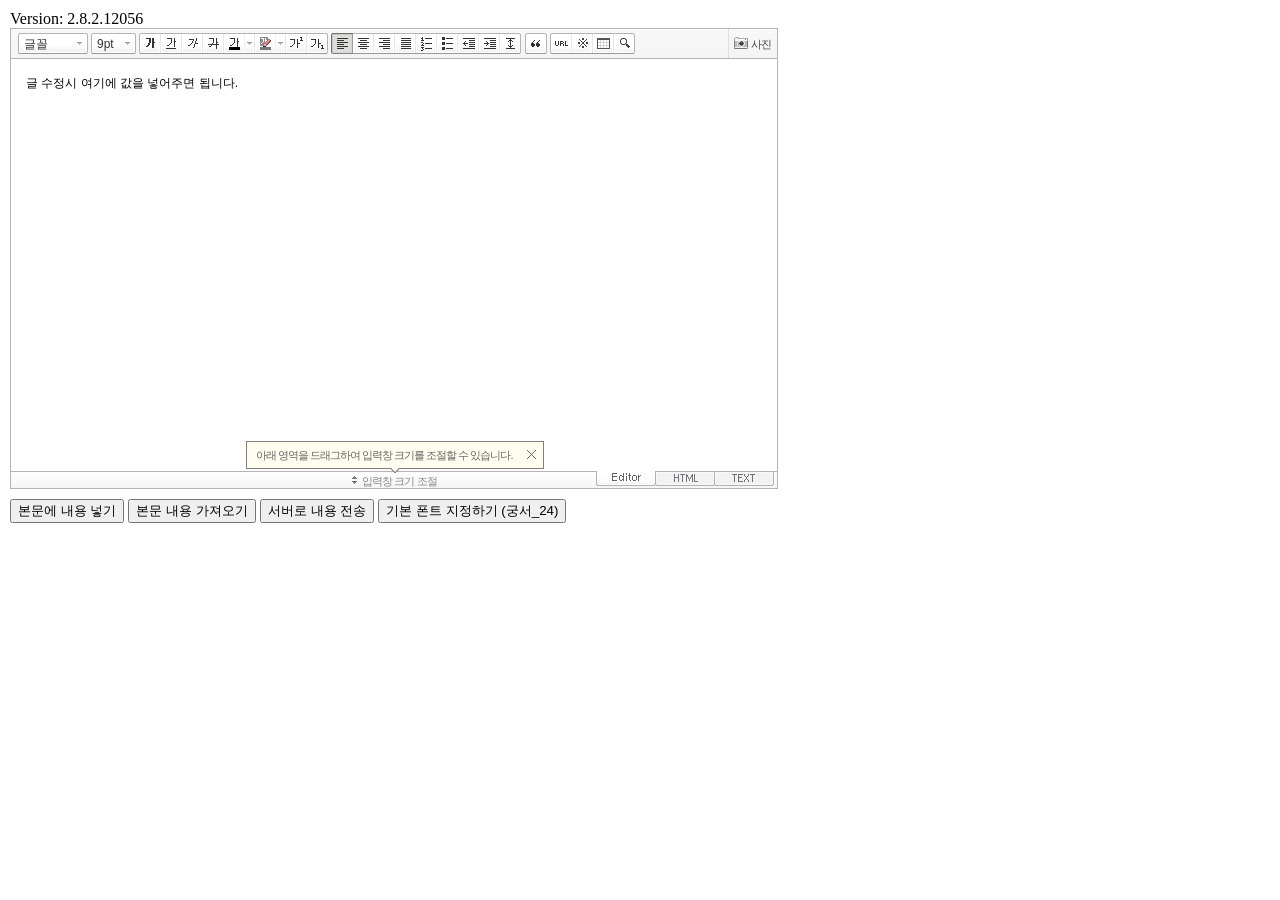
<file: Health_Friends/Health_Friends/WebContent/assets/api/se2/SmartEditor2_noframe.html>
<!DOCTYPE HTML PUBLIC "-//W3C//DTD HTML 4.01 Transitional//EN" "http://www.w3.org/TR/html4/loose.dtd">
<html lang="ko">
<head>
<meta http-equiv="Content-Type" content="text/html; charset=utf-8">
<meta http-equiv="Content-Script-Type" content="text/javascript">
<meta http-equiv="Content-Style-Type" content="text/css">
<title>네이버 :: Smart Editor 2 &#8482;</title>
<link href="css/smart_editor2.css" rel="stylesheet" type="text/css">
<style type="text/css">
	body { margin: 10px; }
</style>
<script type="text/javascript" src="./js/lib/jindo2.all.js" charset="utf-8"></script>
<script type="text/javascript" src="./js/lib/jindo_component.js" charset="utf-8"></script>
<script type="text/javascript" src="./js/SE2M_Configuration.js" charset="utf-8"></script>	<!-- 설정 파일 -->
<script type="text/javascript" src="./js/SE2BasicCreator.js" charset="utf-8"></script>
<script type="text/javascript" src="./js/smarteditor2.min.js" charset="utf-8"></script>

<!-- 사진첨부샘플  --> 
<script type="text/javascript" src="./sample/js/plugin/hp_SE2M_AttachQuickPhoto.js" charset="utf-8">
	oEditor.registerPlugin(new nhn.husky.SE2M_AttachQuickPhoto(elAppContainer));
</script>
</head>
<body>



<span id="rev">Version: 2.8.2.12056 </span>

<!-- SE2 Markup Start -->	
<div id="smart_editor2">
	<div id="smart_editor2_content"><a href="#se2_iframe" class="blind">글쓰기영역으로 바로가기</a>
		<div class="se2_tool" id="se2_tool">
			
			<div class="se2_text_tool husky_seditor_text_tool">
			<ul class="se2_font_type">
				<li class="husky_seditor_ui_fontName"><button type="button" class="se2_font_family" title="글꼴"><span class="husky_se2m_current_fontName">글꼴</span></button>
					<!-- 글꼴 레이어 -->
					<div class="se2_layer husky_se_fontName_layer">
						<div class="se2_in_layer">
							<ul class="se2_l_font_fam">
							<li style="display:none"><button type="button"><span>@DisplayName@<span>(</span><em style="font-family:FontFamily;">@SampleText@</em><span>)</span></span></button></li>
							<li class="se2_division husky_seditor_font_separator"></li>
							<li><button type="button"><span>나눔고딕<span>(</span><em style="font-family:'나눔고딕',NanumGothic;">가나다라</em><span>)</span></span></button></li>
							<li><button type="button"><span>나눔명조<span>(</span><em style="font-family:'나눔명조',NanumMyeongjo;">가나다라</em><span>)</span></span></button></li>
							<li><button type="button"><span>나눔고딕코딩<span>(</span><em style="font-family:'나눔고딕코딩',NanumGothicCoding;">가나다라</em><span>)</span></span></button></li>
							<li><button type="button"><span>나눔바른고딕<span>(</span><em style="font-family:'나눔바른고딕',NanumBarunGothic;">가나다라</em><span>)</span></span></button></li>
							<li><button type="button"><span>나눔바른펜<span>(</span><em style="font-family:'나눔바른펜',NanumBarunPen;">가나다라</em><span>)</span></span></button></li>
							</ul>
						</div>
					</div>
					<!-- //글꼴 레이어 -->
				</li>

				<li class="husky_seditor_ui_fontSize"><button type="button" class="se2_font_size" title="글자크기"><span class="husky_se2m_current_fontSize">크기</span></button>
					<!-- 폰트 사이즈 레이어 -->
					<div class="se2_layer husky_se_fontSize_layer">
						<div class="se2_in_layer">
							<ul class="se2_l_font_size">
							<li><button type="button"><span style="margin-top:4px; margin-bottom:3px; margin-left:5px; font-size:7pt;">가나다라마바사<span style=" font-size:7pt;">(7pt)</span></span></button></li>
							<li><button type="button"><span style="margin-bottom:2px; font-size:8pt;">가나다라마바사<span style="font-size:8pt;">(8pt)</span></span></button></li>
							<li><button type="button"><span style="margin-bottom:1px; font-size:9pt;">가나다라마바사<span style="font-size:9pt;">(9pt)</span></span></button></li>
							<li><button type="button"><span style="margin-bottom:1px; font-size:10pt;">가나다라마바사<span style="font-size:10pt;">(10pt)</span></span></button></li>
							<li><button type="button"><span style="margin-bottom:2px; font-size:11pt;">가나다라마바사<span style="font-size:11pt;">(11pt)</span></span></button></li>
							<li><button type="button"><span style="margin-bottom:1px; font-size:12pt;">가나다라마바사<span style="font-size:12pt;">(12pt)</span></span></button></li>
							<li><button type="button"><span style="margin-bottom:2px; font-size:14pt;">가나다라마바사<span style="margin-left:6px;font-size:14pt;">(14pt)</span></span></button></li>
							<li><button type="button"><span style="margin-bottom:1px; font-size:18pt;">가나다라마바사<span style="margin-left:8px;font-size:18pt;">(18pt)</span></span></button></li>
							<li><button type="button"><span style="margin-left:3px; font-size:24pt;">가나다라마<span style="margin-left:11px;font-size:24pt;">(24pt)</span></span></button></li>
							<li><button type="button"><span style="margin-top:-1px; margin-left:3px; font-size:36pt;">가나다<span style="font-size:36pt;">(36pt)</span></span></button></li>
							</ul>
						</div>
					</div>
					<!-- //폰트 사이즈 레이어 -->
				</li>
</ul><ul>
				<li class="husky_seditor_ui_bold first_child"><button type="button" title="굵게[Ctrl+B]" class="se2_bold"><span class="_buttonRound tool_bg">굵게[Ctrl+B]</span></button></li>

				<li class="husky_seditor_ui_underline"><button type="button" title="밑줄[Ctrl+U]" class="se2_underline"><span class="_buttonRound">밑줄[Ctrl+U]</span></button></li>

				<li class="husky_seditor_ui_italic"><button type="button" title="기울임꼴[Ctrl+I]" class="se2_italic"><span class="_buttonRound">기울임꼴[Ctrl+I]</span></button></li>

				<li class="husky_seditor_ui_lineThrough"><button type="button" title="취소선[Ctrl+D]" class="se2_tdel"><span class="_buttonRound">취소선[Ctrl+D]</span></button></li>

				<li class="se2_pair husky_seditor_ui_fontColor"><span class="selected_color husky_se2m_fontColor_lastUsed" style="background-color:#4477f9"></span><span class="husky_seditor_ui_fontColorA"><button type="button" title="글자색" class="se2_fcolor"><span>글자색</span></button></span><span class="husky_seditor_ui_fontColorB"><button type="button" title="더보기" class="se2_fcolor_more"><span class="_buttonRound">더보기</span></button></span>				
					<!-- 글자색 -->
					<div class="se2_layer husky_se2m_fontcolor_layer" style="display:none">
						<div class="se2_in_layer husky_se2m_fontcolor_paletteHolder">
							<div class="se2_palette husky_se2m_color_palette">
								<ul class="se2_pick_color">
								<li><button type="button" title="#ff0000" style="background:#ff0000"><span><span>#ff0000</span></span></button></li>
								<li><button type="button" title="#ff6c00" style="background:#ff6c00"><span><span>#ff6c00</span></span></button></li>
								<li><button type="button" title="#ffaa00" style="background:#ffaa00"><span><span>#ffaa00</span></span></button></li>
								<li><button type="button" title="#ffef00" style="background:#ffef00"><span><span>#ffef00</span></span></button></li>
								<li><button type="button" title="#a6cf00" style="background:#a6cf00"><span><span>#a6cf00</span></span></button></li>
								<li><button type="button" title="#009e25" style="background:#009e25"><span><span>#009e25</span></span></button></li>
								<li><button type="button" title="#00b0a2" style="background:#00b0a2"><span><span>#00b0a2</span></span></button></li>
								<li><button type="button" title="#0075c8" style="background:#0075c8"><span><span>#0075c8</span></span></button></li>
								<li><button type="button" title="#3a32c3" style="background:#3a32c3"><span><span>#3a32c3</span></span></button></li>
								<li><button type="button" title="#7820b9" style="background:#7820b9"><span><span>#7820b9</span></span></button></li>
								<li><button type="button" title="#ef007c" style="background:#ef007c"><span><span>#ef007c</span></span></button></li>
								<li><button type="button" title="#000000" style="background:#000000"><span><span>#000000</span></span></button></li>
								<li><button type="button" title="#252525" style="background:#252525"><span><span>#252525</span></span></button></li>
								<li><button type="button" title="#464646" style="background:#464646"><span><span>#464646</span></span></button></li>
								<li><button type="button" title="#636363" style="background:#636363"><span><span>#636363</span></span></button></li>
								<li><button type="button" title="#7d7d7d" style="background:#7d7d7d"><span><span>#7d7d7d</span></span></button></li>
								<li><button type="button" title="#9a9a9a" style="background:#9a9a9a"><span><span>#9a9a9a</span></span></button></li>
								<li><button type="button" title="#ffe8e8" style="background:#ffe8e8"><span><span>#9a9a9a</span></span></button></li>
								<li><button type="button" title="#f7e2d2" style="background:#f7e2d2"><span><span>#f7e2d2</span></span></button></li>
								<li><button type="button" title="#f5eddc" style="background:#f5eddc"><span><span>#f5eddc</span></span></button></li>
								<li><button type="button" title="#f5f4e0" style="background:#f5f4e0"><span><span>#f5f4e0</span></span></button></li>
								<li><button type="button" title="#edf2c2" style="background:#edf2c2"><span><span>#edf2c2</span></span></button></li>
								<li><button type="button" title="#def7e5" style="background:#def7e5"><span><span>#def7e5</span></span></button></li>
								<li><button type="button" title="#d9eeec" style="background:#d9eeec"><span><span>#d9eeec</span></span></button></li>
								<li><button type="button" title="#c9e0f0" style="background:#c9e0f0"><span><span>#c9e0f0</span></span></button></li>
								<li><button type="button" title="#d6d4eb" style="background:#d6d4eb"><span><span>#d6d4eb</span></span></button></li>
								<li><button type="button" title="#e7dbed" style="background:#e7dbed"><span><span>#e7dbed</span></span></button></li>
								<li><button type="button" title="#f1e2ea" style="background:#f1e2ea"><span><span>#f1e2ea</span></span></button></li>
								<li><button type="button" title="#acacac" style="background:#acacac"><span><span>#acacac</span></span></button></li>
								<li><button type="button" title="#c2c2c2" style="background:#c2c2c2"><span><span>#c2c2c2</span></span></button></li>
								<li><button type="button" title="#cccccc" style="background:#cccccc"><span><span>#cccccc</span></span></button></li>
								<li><button type="button" title="#e1e1e1" style="background:#e1e1e1"><span><span>#e1e1e1</span></span></button></li>
								<li><button type="button" title="#ebebeb" style="background:#ebebeb"><span><span>#ebebeb</span></span></button></li>
								<li><button type="button" title="#ffffff" style="background:#ffffff"><span><span>#ffffff</span></span></button></li>
								</ul>
								<ul class="se2_pick_color" style="width:156px;">
								<li><button type="button" title="#e97d81" style="background:#e97d81"><span><span>#e97d81</span></span></button></li>
								<li><button type="button" title="#e19b73" style="background:#e19b73"><span><span>#e19b73</span></span></button></li>
								<li><button type="button" title="#d1b274" style="background:#d1b274"><span><span>#d1b274</span></span></button></li>
								<li><button type="button" title="#cfcca2" style="background:#cfcca2"><span><span>#cfcca2</span></span></button></li>
								<li><button type="button" title="#cfcca2" style="background:#cfcca2"><span><span>#cfcca2</span></span></button></li>
								<li><button type="button" title="#61b977" style="background:#61b977"><span><span>#61b977</span></span></button></li>
								<li><button type="button" title="#53aea8" style="background:#53aea8"><span><span>#53aea8</span></span></button></li>
								<li><button type="button" title="#518fbb" style="background:#518fbb"><span><span>#518fbb</span></span></button></li>
								<li><button type="button" title="#6a65bb" style="background:#6a65bb"><span><span>#6a65bb</span></span></button></li>
								<li><button type="button" title="#9a54ce" style="background:#9a54ce"><span><span>#9a54ce</span></span></button></li>
								<li><button type="button" title="#e573ae" style="background:#e573ae"><span><span>#e573ae</span></span></button></li>
								<li><button type="button" title="#5a504b" style="background:#5a504b"><span><span>#5a504b</span></span></button></li>
								<li><button type="button" title="#767b86" style="background:#767b86"><span><span>#767b86</span></span></button></li>
								<li><button type="button" title="#951015" style="background:#951015"><span><span>#951015</span></span></button></li>
								<li><button type="button" title="#6e391a" style="background:#6e391a"><span><span>#6e391a</span></span></button></li>
								<li><button type="button" title="#785c25" style="background:#785c25"><span><span>#785c25</span></span></button></li>
								<li><button type="button" title="#5f5b25" style="background:#5f5b25"><span><span>#5f5b25</span></span></button></li>
								<li><button type="button" title="#4c511f" style="background:#4c511f"><span><span>#4c511f</span></span></button></li>
								<li><button type="button" title="#1c4827" style="background:#1c4827"><span><span>#1c4827</span></span></button></li>
								<li><button type="button" title="#0d514c" style="background:#0d514c"><span><span>#0d514c</span></span></button></li>
								<li><button type="button" title="#1b496a" style="background:#1b496a"><span><span>#1b496a</span></span></button></li>
								<li><button type="button" title="#2b285f" style="background:#2b285f"><span><span>#2b285f</span></span></button></li>
								<li><button type="button" title="#45245b" style="background:#45245b"><span><span>#45245b</span></span></button></li>
								<li><button type="button" title="#721947" style="background:#721947"><span><span>#721947</span></span></button></li>
								<li><button type="button" title="#352e2c" style="background:#352e2c"><span><span>#352e2c</span></span></button></li>
								<li><button type="button" title="#3c3f45" style="background:#3c3f45"><span><span>#3c3f45</span></span></button></li>
								</ul>
								<button type="button" title="더보기" class="se2_view_more husky_se2m_color_palette_more_btn"><span>더보기</span></button>
								<div class="husky_se2m_color_palette_recent" style="display:none">
									<h4>최근 사용한 색</h4>
									<ul class="se2_pick_color">
									<li></li>
									<!-- 최근 사용한 색 템플릿 -->
									<!-- <li><button type="button" title="#e97d81" style="background:#e97d81"><span><span>#e97d81</span></span></button></li> -->
									<!-- //최근 사용한 색 템플릿 -->
									</ul>
								</div>								
								<div class="se2_palette2 husky_se2m_color_palette_colorpicker">
									<!--form action="http://test.emoticon.naver.com/colortable/TextAdd.nhn" method="post"-->
										<div class="se2_color_set">
											<span class="se2_selected_color"><span class="husky_se2m_cp_preview" style="background:#e97d81"></span></span><input type="text" name="" class="input_ty1 husky_se2m_cp_colorcode" value="#e97d81"><button type="button" class="se2_btn_insert husky_se2m_color_palette_ok_btn" title="입력"><span>입력</span></button></div>
										<!--input type="hidden" name="callback" value="http://test.emoticon.naver.com/colortable/result.jsp" />
										<input type="hidden" name="callback_func" value="1" />
										<input type="hidden" name="text_key" value="" />
										<input type="hidden" name="text_data" value="" />
									</form-->
									<div class="se2_gradation1 husky_se2m_cp_colpanel"></div>
									<div class="se2_gradation2 husky_se2m_cp_huepanel"></div>
								</div>
							</div>
                        </div>
					</div>
                    <!-- //글자색 -->
				</li>

				<li class="se2_pair husky_seditor_ui_BGColor"><span class="selected_color husky_se2m_BGColor_lastUsed" style="background-color:#4477f9"></span><span class="husky_seditor_ui_BGColorA"><button type="button" title="배경색" class="se2_bgcolor"><span>배경색</span></button></span><span class="husky_seditor_ui_BGColorB"><button type="button" title="더보기" class="se2_bgcolor_more"><span class="_buttonRound">더보기</span></button></span>
					<!-- 배경색 -->
					<div class="se2_layer se2_layer husky_se2m_BGColor_layer" style="display:none">
						<div class="se2_in_layer">
							<div class="se2_palette_bgcolor">
								<ul class="se2_background husky_se2m_bgcolor_list">
								<li><button type="button" title="배경색#ff0000 글자색#ffffff" style="background:#ff0000; color:#ffffff"><span><span>가나다</span></span></button></li>								
								<li><button type="button" title="배경색#6d30cf 글자색#ffffff" style="background:#6d30cf; color:#ffffff"><span><span>가나다</span></span></button></li>
								<li><button type="button" title="배경색#000000 글자색#ffffff" style="background:#000000; color:#ffffff"><span><span>가나다</span></span></button></li>
								<li><button type="button" title="배경색#ff6600 글자색#ffffff" style="background:#ff6600; color:#ffffff"><span><span>가나다</span></span></button></li>
								<li><button type="button" title="배경색#3333cc 글자색#ffffff" style="background:#3333cc; color:#ffffff"><span><span>가나다</span></span></button></li>
								<li><button type="button" title="배경색#333333 글자색#ffff00" style="background:#333333; color:#ffff00"><span><span>가나다</span></span></button></li>
								<li><button type="button" title="배경색#ffa700 글자색#ffffff" style="background:#ffa700; color:#ffffff"><span><span>가나다</span></span></button></li>
								<li><button type="button" title="배경색#009999 글자색#ffffff" style="background:#009999; color:#ffffff"><span><span>가나다</span></span></button></li>
								<li><button type="button" title="배경색#8e8e8e 글자색#ffffff" style="background:#8e8e8e; color:#ffffff"><span><span>가나다</span></span></button></li>								
								<li><button type="button" title="배경색#cc9900 글자색#ffffff" style="background:#cc9900; color:#ffffff"><span><span>가나다</span></span></button></li>
								<li><button type="button" title="배경색#77b02b 글자색#ffffff" style="background:#77b02b; color:#ffffff"><span><span>가나다</span></span></button></li>
								<li><button type="button" title="배경색#ffffff 글자색#000000" style="background:#ffffff; color:#000000"><span><span>가나다</span></span></button></li>
								</ul>
							</div>
							<div class="husky_se2m_BGColor_paletteHolder"></div>
                        </div>
					</div>
                    <!-- //배경색 -->
				</li>

				<li class="husky_seditor_ui_superscript"><button type="button" title="윗첨자" class="se2_sup"><span class="_buttonRound">윗첨자</span></button></li>

				<li class="husky_seditor_ui_subscript last_child"><button type="button" title="아래첨자" class="se2_sub"><span class="_buttonRound tool_bg">아래첨자</span></button></li>
</ul><ul>
				<li class="husky_seditor_ui_justifyleft first_child"><button type="button" title="왼쪽정렬" class="se2_left"><span class="_buttonRound tool_bg">왼쪽정렬</span></button></li>

				<li class="husky_seditor_ui_justifycenter"><button type="button" title="가운데정렬" class="se2_center"><span class="_buttonRound">가운데정렬</span></button></li>

				<li class="husky_seditor_ui_justifyright"><button type="button" title="오른쪽정렬" class="se2_right"><span class="_buttonRound">오른쪽정렬</span></button></li>

				<li class="husky_seditor_ui_justifyfull"><button type="button" title="양쪽정렬" class="se2_justify"><span class="_buttonRound">양쪽정렬</span></button></li>

				<li class="husky_seditor_ui_orderedlist"><button type="button" title="번호매기기" class="se2_ol"><span class="_buttonRound">번호매기기</span></button></li>

				<li class="husky_seditor_ui_unorderedlist"><button type="button" title="글머리기호" class="se2_ul"><span class="_buttonRound">글머리기호</span></button></li>

				<li class="husky_seditor_ui_outdent"><button type="button" title="내어쓰기[Shift+Tab]" class="se2_outdent"><span class="_buttonRound">내어쓰기[Shift+Tab]</span></button></li>

				<li class="husky_seditor_ui_indent"><button type="button" title="들여쓰기[Tab]" class="se2_indent"><span class="_buttonRound">들여쓰기[Tab]</span></button></li>			

				<li class="husky_seditor_ui_lineHeight last_child"><button type="button" title="줄간격" class="se2_lineheight" ><span class="_buttonRound tool_bg">줄간격</span></button>
					<!-- 줄간격 레이어 -->
					<div class="se2_layer husky_se2m_lineHeight_layer">
						<div class="se2_in_layer">
							<ul class="se2_l_line_height">
							<li><button type="button"><span>50%</span></button></li>
							<li><button type="button"><span>80%</span></button></li>
							<li><button type="button"><span>100%</span></button></li>
							<li><button type="button"><span>120%</span></button></li>
							<li><button type="button"><span>150%</span></button></li>
							<li><button type="button"><span>180%</span></button></li>
							<li><button type="button"><span>200%</span></button></li>
							</ul>
							<div class="se2_l_line_height_user husky_se2m_lineHeight_direct_input">
								<h3>직접 입력</h3>
								<span class="bx_input">
								<input type="text" class="input_ty1" maxlength="3" style="width:75px">
								<button type="button" title="1% 더하기" class="btn_up"><span>1% 더하기</span></button>
								<button type="button" title="1% 빼기" class="btn_down"><span>1% 빼기</span></button>
								</span>		
								<div class="btn_area">
									<button type="button" class="se2_btn_apply3"><span>적용</span></button><button type="button" class="se2_btn_cancel3"><span>취소</span></button>
								</div>
							</div>
						</div>
					</div>
					<!-- //줄간격 레이어 -->
				</li>
</ul><ul>
				<li class="husky_seditor_ui_quote single_child"><button type="button" title="인용구" class="se2_blockquote"><span class="_buttonRound tool_bg">인용구</span></button>
					<!-- 인용구 -->
					<div class="se2_layer husky_seditor_blockquote_layer" style="margin-left:-407px; display:none;">
						<div class="se2_in_layer">
							<div class="se2_quote">
								<ul>
								<li class="q1"><button type="button" class="se2_quote1"><span><span>인용구 스타일1</span></span></button></li>
								<li class="q2"><button type="button" class="se2_quote2"><span><span>인용구 스타일2</span></span></button></li>
								<li class="q3"><button type="button" class="se2_quote3"><span><span>인용구 스타일3</span></span></button></li>
								<li class="q4"><button type="button" class="se2_quote4"><span><span>인용구 스타일4</span></span></button></li>
								<li class="q5"><button type="button" class="se2_quote5"><span><span>인용구 스타일5</span></span></button></li>
								<li class="q6"><button type="button" class="se2_quote6"><span><span>인용구 스타일6</span></span></button></li>
								<li class="q7"><button type="button" class="se2_quote7"><span><span>인용구 스타일7</span></span></button></li>
								<li class="q8"><button type="button" class="se2_quote8"><span><span>인용구 스타일8</span></span></button></li>
								<li class="q9"><button type="button" class="se2_quote9"><span><span>인용구 스타일9</span></span></button></li>
								<li class="q10"><button type="button" class="se2_quote10"><span><span>인용구 스타일10</span></span></button></li>
								</ul>
								<button type="button" class="se2_cancel2"><span>적용취소</span></button>
							</div>
						</div>
					</div>
					<!-- //인용구 -->
				</li>
</ul><ul>
				<li class="husky_seditor_ui_hyperlink first_child"><button type="button" title="링크" class="se2_url"><span class="_buttonRound tool_bg">링크</span></button>
					<!-- 링크 -->
					<div class="se2_layer" style="margin-left:-285px">
						<div class="se2_in_layer">
							<div class="se2_url2">
								<input type="text" class="input_ty1" value="http://">
								<button type="button" class="se2_apply"><span>적용</span></button><button type="button" class="se2_cancel"><span>취소</span></button>
							</div>
						</div>
					</div>
					<!-- //링크 -->
				</li>

				<li class="husky_seditor_ui_sCharacter"><button type="button" title="특수기호" class="se2_character"><span class="_buttonRound">특수기호</span></button>
					<!-- 특수기호 -->
					<div class="se2_layer husky_seditor_sCharacter_layer" style="margin-left:-448px;">
						<div class="se2_in_layer">
							<div class="se2_bx_character">
								<ul class="se2_char_tab">
								<li class="active"><button type="button" title="일반기호" class="se2_char1"><span>일반기호</span></button>
									<div class="se2_s_character">
										<ul class="husky_se2m_sCharacter_list">
											<li></li>
											<!-- 일반기호 목록 -->
											<!-- <li class="hover"><button type="button"><span>｛</span></button></li><li class="active"><button type="button"><span>｝</span></button></li><li><button type="button"><span>〔</span></button></li><li><button type="button"><span>〕</span></button></li><li><button type="button"><span>〈</span></button></li><li><button type="button"><span>〉</span></button></li><li><button type="button"><span>《</span></button></li><li><button type="button"><span>》</span></button></li><li><button type="button"><span>「</span></button></li><li><button type="button"><span>」</span></button></li><li><button type="button"><span>『</span></button></li><li><button type="button"><span>』</span></button></li><li><button type="button"><span>【</span></button></li><li><button type="button"><span>】</span></button></li><li><button type="button"><span>‘</span></button></li><li><button type="button"><span>’</span></button></li><li><button type="button"><span>“</span></button></li><li><button type="button"><span>”</span></button></li><li><button type="button"><span>、</span></button></li><li><button type="button"><span>。</span></button></li><li><button type="button"><span>·</span></button></li><li><button type="button"><span>‥</span></button></li><li><button type="button"><span>…</span></button></li><li><button type="button"><span>§</span></button></li><li><button type="button"><span>※</span></button></li><li><button type="button"><span>☆</span></button></li><li><button type="button"><span>★</span></button></li><li><button type="button"><span>○</span></button></li><li><button type="button"><span>●</span></button></li><li><button type="button"><span>◎</span></button></li><li><button type="button"><span>◇</span></button></li><li><button type="button"><span>◆</span></button></li><li><button type="button"><span>□</span></button></li><li><button type="button"><span>■</span></button></li><li><button type="button"><span>△</span></button></li><li><button type="button"><span>▲</span></button></li><li><button type="button"><span>▽</span></button></li><li><button type="button"><span>▼</span></button></li><li><button type="button"><span>◁</span></button></li><li><button type="button"><span>◀</span></button></li><li><button type="button"><span>▷</span></button></li><li><button type="button"><span>▶</span></button></li><li><button type="button"><span>♤</span></button></li><li><button type="button"><span>♠</span></button></li><li><button type="button"><span>♡</span></button></li><li><button type="button"><span>♥</span></button></li><li><button type="button"><span>♧</span></button></li><li><button type="button"><span>♣</span></button></li><li><button type="button"><span>⊙</span></button></li><li><button type="button"><span>◈</span></button></li><li><button type="button"><span>▣</span></button></li><li><button type="button"><span>◐</span></button></li><li><button type="button"><span>◑</span></button></li><li><button type="button"><span>▒</span></button></li><li><button type="button"><span>▤</span></button></li><li><button type="button"><span>▥</span></button></li><li><button type="button"><span>▨</span></button></li><li><button type="button"><span>▧</span></button></li><li><button type="button"><span>▦</span></button></li><li><button type="button"><span>▩</span></button></li><li><button type="button"><span>±</span></button></li><li><button type="button"><span>×</span></button></li><li><button type="button"><span>÷</span></button></li><li><button type="button"><span>≠</span></button></li><li><button type="button"><span>≤</span></button></li><li><button type="button"><span>≥</span></button></li><li><button type="button"><span>∞</span></button></li><li><button type="button"><span>∴</span></button></li><li><button type="button"><span>°</span></button></li><li><button type="button"><span>′</span></button></li><li><button type="button"><span>″</span></button></li><li><button type="button"><span>∠</span></button></li><li><button type="button"><span>⊥</span></button></li><li><button type="button"><span>⌒</span></button></li><li><button type="button"><span>∂</span></button></li><li><button type="button"><span>≡</span></button></li><li><button type="button"><span>≒</span></button></li><li><button type="button"><span>≪</span></button></li><li><button type="button"><span>≫</span></button></li><li><button type="button"><span>√</span></button></li><li><button type="button"><span>∽</span></button></li><li><button type="button"><span>∝</span></button></li><li><button type="button"><span>∵</span></button></li><li><button type="button"><span>∫</span></button></li><li><button type="button"><span>∬</span></button></li><li><button type="button"><span>∈</span></button></li><li><button type="button"><span>∋</span></button></li><li><button type="button"><span>⊆</span></button></li><li><button type="button"><span>⊇</span></button></li><li><button type="button"><span>⊂</span></button></li><li><button type="button"><span>⊃</span></button></li><li><button type="button"><span>∪</span></button></li><li><button type="button"><span>∩</span></button></li><li><button type="button"><span>∧</span></button></li><li><button type="button"><span>∨</span></button></li><li><button type="button"><span>￢</span></button></li><li><button type="button"><span>⇒</span></button></li><li><button type="button"><span>⇔</span></button></li><li><button type="button"><span>∀</span></button></li><li><button type="button"><span>∃</span></button></li><li><button type="button"><span>´</span></button></li><li><button type="button"><span>～</span></button></li><li><button type="button"><span>ˇ</span></button></li><li><button type="button"><span>˘</span></button></li><li><button type="button"><span>˝</span></button></li><li><button type="button"><span>˚</span></button></li><li><button type="button"><span>˙</span></button></li><li><button type="button"><span>¸</span></button></li><li><button type="button"><span>˛</span></button></li><li><button type="button"><span>¡</span></button></li><li><button type="button"><span>¿</span></button></li><li><button type="button"><span>ː</span></button></li><li><button type="button"><span>∮</span></button></li><li><button type="button"><span>∑</span></button></li><li><button type="button"><span>∏</span></button></li><li><button type="button"><span>♭</span></button></li><li><button type="button"><span>♩</span></button></li><li><button type="button"><span>♪</span></button></li><li><button type="button"><span>♬</span></button></li><li><button type="button"><span>㉿</span></button></li><li><button type="button"><span>→</span></button></li><li><button type="button"><span>←</span></button></li><li><button type="button"><span>↑</span></button></li><li><button type="button"><span>↓</span></button></li><li><button type="button"><span>↔</span></button></li><li><button type="button"><span>↕</span></button></li><li><button type="button"><span>↗</span></button></li><li><button type="button"><span>↙</span></button></li><li><button type="button"><span>↖</span></button></li><li><button type="button"><span>↘</span></button></li><li><button type="button"><span>㈜</span></button></li><li><button type="button"><span>№</span></button></li><li><button type="button"><span>㏇</span></button></li><li><button type="button"><span>™</span></button></li><li><button type="button"><span>㏂</span></button></li><li><button type="button"><span>㏘</span></button></li><li><button type="button"><span>℡</span></button></li><li><button type="button"><span>♨</span></button></li><li><button type="button"><span>☏</span></button></li><li><button type="button"><span>☎</span></button></li><li><button type="button"><span>☜</span></button></li><li><button type="button"><span>☞</span></button></li><li><button type="button"><span>¶</span></button></li><li><button type="button"><span>†</span></button></li><li><button type="button"><span>‡</span></button></li><li><button type="button"><span>®</span></button></li><li><button type="button"><span>ª</span></button></li><li><button type="button"><span>º</span></button></li><li><button type="button"><span>♂</span></button></li><li><button type="button"><span>♀</span></button></li> -->
										</ul>
									</div>
								</li>
								<li><button type="button" title="숫자와 단위" class="se2_char2"><span>숫자와 단위</span></button>
									<div class="se2_s_character">
										<ul class="husky_se2m_sCharacter_list">
											<li></li>
											<!-- 숫자와 단위 목록 -->
											<!-- <li class="hover"><button type="button"><span>½</span></button></li><li><button type="button"><span>⅓</span></button></li><li><button type="button"><span>⅔</span></button></li><li><button type="button"><span>¼</span></button></li><li><button type="button"><span>¾</span></button></li><li><button type="button"><span>⅛</span></button></li><li><button type="button"><span>⅜</span></button></li><li><button type="button"><span>⅝</span></button></li><li><button type="button"><span>⅞</span></button></li><li><button type="button"><span>¹</span></button></li><li><button type="button"><span>²</span></button></li><li><button type="button"><span>³</span></button></li><li><button type="button"><span>⁴</span></button></li><li><button type="button"><span>ⁿ</span></button></li><li><button type="button"><span>₁</span></button></li><li><button type="button"><span>₂</span></button></li><li><button type="button"><span>₃</span></button></li><li><button type="button"><span>₄</span></button></li><li><button type="button"><span>Ⅰ</span></button></li><li><button type="button"><span>Ⅱ</span></button></li><li><button type="button"><span>Ⅲ</span></button></li><li><button type="button"><span>Ⅳ</span></button></li><li><button type="button"><span>Ⅴ</span></button></li><li><button type="button"><span>Ⅵ</span></button></li><li><button type="button"><span>Ⅶ</span></button></li><li><button type="button"><span>Ⅷ</span></button></li><li><button type="button"><span>Ⅸ</span></button></li><li><button type="button"><span>Ⅹ</span></button></li><li><button type="button"><span>ⅰ</span></button></li><li><button type="button"><span>ⅱ</span></button></li><li><button type="button"><span>ⅲ</span></button></li><li><button type="button"><span>ⅳ</span></button></li><li><button type="button"><span>ⅴ</span></button></li><li><button type="button"><span>ⅵ</span></button></li><li><button type="button"><span>ⅶ</span></button></li><li><button type="button"><span>ⅷ</span></button></li><li><button type="button"><span>ⅸ</span></button></li><li><button type="button"><span>ⅹ</span></button></li><li><button type="button"><span>￦</span></button></li><li><button type="button"><span>$</span></button></li><li><button type="button"><span>￥</span></button></li><li><button type="button"><span>￡</span></button></li><li><button type="button"><span>€</span></button></li><li><button type="button"><span>℃</span></button></li><li><button type="button"><span>A</span></button></li><li><button type="button"><span>℉</span></button></li><li><button type="button"><span>￠</span></button></li><li><button type="button"><span>¤</span></button></li><li><button type="button"><span>‰</span></button></li><li><button type="button"><span>㎕</span></button></li><li><button type="button"><span>㎖</span></button></li><li><button type="button"><span>㎗</span></button></li><li><button type="button"><span>ℓ</span></button></li><li><button type="button"><span>㎘</span></button></li><li><button type="button"><span>㏄</span></button></li><li><button type="button"><span>㎣</span></button></li><li><button type="button"><span>㎤</span></button></li><li><button type="button"><span>㎥</span></button></li><li><button type="button"><span>㎦</span></button></li><li><button type="button"><span>㎙</span></button></li><li><button type="button"><span>㎚</span></button></li><li><button type="button"><span>㎛</span></button></li><li><button type="button"><span>㎜</span></button></li><li><button type="button"><span>㎝</span></button></li><li><button type="button"><span>㎞</span></button></li><li><button type="button"><span>㎟</span></button></li><li><button type="button"><span>㎠</span></button></li><li><button type="button"><span>㎡</span></button></li><li><button type="button"><span>㎢</span></button></li><li><button type="button"><span>㏊</span></button></li><li><button type="button"><span>㎍</span></button></li><li><button type="button"><span>㎎</span></button></li><li><button type="button"><span>㎏</span></button></li><li><button type="button"><span>㏏</span></button></li><li><button type="button"><span>㎈</span></button></li><li><button type="button"><span>㎉</span></button></li><li><button type="button"><span>㏈</span></button></li><li><button type="button"><span>㎧</span></button></li><li><button type="button"><span>㎨</span></button></li><li><button type="button"><span>㎰</span></button></li><li><button type="button"><span>㎱</span></button></li><li><button type="button"><span>㎲</span></button></li><li><button type="button"><span>㎳</span></button></li><li><button type="button"><span>㎴</span></button></li><li><button type="button"><span>㎵</span></button></li><li><button type="button"><span>㎶</span></button></li><li><button type="button"><span>㎷</span></button></li><li><button type="button"><span>㎸</span></button></li><li><button type="button"><span>㎹</span></button></li><li><button type="button"><span>㎀</span></button></li><li><button type="button"><span>㎁</span></button></li><li><button type="button"><span>㎂</span></button></li><li><button type="button"><span>㎃</span></button></li><li><button type="button"><span>㎄</span></button></li><li><button type="button"><span>㎺</span></button></li><li><button type="button"><span>㎻</span></button></li><li><button type="button"><span>㎼</span></button></li><li><button type="button"><span>㎽</span></button></li><li><button type="button"><span>㎾</span></button></li><li><button type="button"><span>㎿</span></button></li><li><button type="button"><span>㎐</span></button></li><li><button type="button"><span>㎑</span></button></li><li><button type="button"><span>㎒</span></button></li><li><button type="button"><span>㎓</span></button></li><li><button type="button"><span>㎔</span></button></li><li><button type="button"><span>Ω</span></button></li><li><button type="button"><span>㏀</span></button></li><li><button type="button"><span>㏁</span></button></li><li><button type="button"><span>㎊</span></button></li><li><button type="button"><span>㎋</span></button></li><li><button type="button"><span>㎌</span></button></li><li><button type="button"><span>㏖</span></button></li><li><button type="button"><span>㏅</span></button></li><li><button type="button"><span>㎭</span></button></li><li><button type="button"><span>㎮</span></button></li><li><button type="button"><span>㎯</span></button></li><li><button type="button"><span>㏛</span></button></li><li><button type="button"><span>㎩</span></button></li><li><button type="button"><span>㎪</span></button></li><li><button type="button"><span>㎫</span></button></li><li><button type="button"><span>㎬</span></button></li><li><button type="button"><span>㏝</span></button></li><li><button type="button"><span>㏐</span></button></li><li><button type="button"><span>㏓</span></button></li><li><button type="button"><span>㏃</span></button></li><li><button type="button"><span>㏉</span></button></li><li><button type="button"><span>㏜</span></button></li><li><button type="button"><span>㏆</span></button></li> -->
										</ul>
									</div>
								</li>
								<li><button type="button" title="원,괄호" class="se2_char3"><span>원,괄호</span></button>
									<div class="se2_s_character">
										<ul class="husky_se2m_sCharacter_list">
											<li></li>
											<!-- 원,괄호 목록 -->
											<!-- <li><button type="button"><span>㉠</span></button></li><li><button type="button"><span>㉡</span></button></li><li><button type="button"><span>㉢</span></button></li><li><button type="button"><span>㉣</span></button></li><li><button type="button"><span>㉤</span></button></li><li><button type="button"><span>㉥</span></button></li><li><button type="button"><span>㉦</span></button></li><li><button type="button"><span>㉧</span></button></li><li><button type="button"><span>㉨</span></button></li><li><button type="button"><span>㉩</span></button></li><li><button type="button"><span>㉪</span></button></li><li><button type="button"><span>㉫</span></button></li><li><button type="button"><span>㉬</span></button></li><li><button type="button"><span>㉭</span></button></li><li><button type="button"><span>㉮</span></button></li><li><button type="button"><span>㉯</span></button></li><li><button type="button"><span>㉰</span></button></li><li><button type="button"><span>㉱</span></button></li><li><button type="button"><span>㉲</span></button></li><li><button type="button"><span>㉳</span></button></li><li><button type="button"><span>㉴</span></button></li><li><button type="button"><span>㉵</span></button></li><li><button type="button"><span>㉶</span></button></li><li><button type="button"><span>㉷</span></button></li><li><button type="button"><span>㉸</span></button></li><li><button type="button"><span>㉹</span></button></li><li><button type="button"><span>㉺</span></button></li><li><button type="button"><span>㉻</span></button></li><li><button type="button"><span>ⓐ</span></button></li><li><button type="button"><span>ⓑ</span></button></li><li><button type="button"><span>ⓒ</span></button></li><li><button type="button"><span>ⓓ</span></button></li><li><button type="button"><span>ⓔ</span></button></li><li><button type="button"><span>ⓕ</span></button></li><li><button type="button"><span>ⓖ</span></button></li><li><button type="button"><span>ⓗ</span></button></li><li><button type="button"><span>ⓘ</span></button></li><li><button type="button"><span>ⓙ</span></button></li><li><button type="button"><span>ⓚ</span></button></li><li><button type="button"><span>ⓛ</span></button></li><li><button type="button"><span>ⓜ</span></button></li><li><button type="button"><span>ⓝ</span></button></li><li><button type="button"><span>ⓞ</span></button></li><li><button type="button"><span>ⓟ</span></button></li><li><button type="button"><span>ⓠ</span></button></li><li><button type="button"><span>ⓡ</span></button></li><li><button type="button"><span>ⓢ</span></button></li><li><button type="button"><span>ⓣ</span></button></li><li><button type="button"><span>ⓤ</span></button></li><li><button type="button"><span>ⓥ</span></button></li><li><button type="button"><span>ⓦ</span></button></li><li><button type="button"><span>ⓧ</span></button></li><li><button type="button"><span>ⓨ</span></button></li><li><button type="button"><span>ⓩ</span></button></li><li><button type="button"><span>①</span></button></li><li><button type="button"><span>②</span></button></li><li><button type="button"><span>③</span></button></li><li><button type="button"><span>④</span></button></li><li><button type="button"><span>⑤</span></button></li><li><button type="button"><span>⑥</span></button></li><li><button type="button"><span>⑦</span></button></li><li><button type="button"><span>⑧</span></button></li><li><button type="button"><span>⑨</span></button></li><li><button type="button"><span>⑩</span></button></li><li><button type="button"><span>⑪</span></button></li><li><button type="button"><span>⑫</span></button></li><li><button type="button"><span>⑬</span></button></li><li><button type="button"><span>⑭</span></button></li><li><button type="button"><span>⑮</span></button></li><li><button type="button"><span>㈀</span></button></li><li><button type="button"><span>㈁</span></button></li><li class="hover"><button type="button"><span>㈂</span></button></li><li><button type="button"><span>㈃</span></button></li><li><button type="button"><span>㈄</span></button></li><li><button type="button"><span>㈅</span></button></li><li><button type="button"><span>㈆</span></button></li><li><button type="button"><span>㈇</span></button></li><li><button type="button"><span>㈈</span></button></li><li><button type="button"><span>㈉</span></button></li><li><button type="button"><span>㈊</span></button></li><li><button type="button"><span>㈋</span></button></li><li><button type="button"><span>㈌</span></button></li><li><button type="button"><span>㈍</span></button></li><li><button type="button"><span>㈎</span></button></li><li><button type="button"><span>㈏</span></button></li><li><button type="button"><span>㈐</span></button></li><li><button type="button"><span>㈑</span></button></li><li><button type="button"><span>㈒</span></button></li><li><button type="button"><span>㈓</span></button></li><li><button type="button"><span>㈔</span></button></li><li><button type="button"><span>㈕</span></button></li><li><button type="button"><span>㈖</span></button></li><li><button type="button"><span>㈗</span></button></li><li><button type="button"><span>㈘</span></button></li><li><button type="button"><span>㈙</span></button></li><li><button type="button"><span>㈚</span></button></li><li><button type="button"><span>㈛</span></button></li><li><button type="button"><span>⒜</span></button></li><li><button type="button"><span>⒝</span></button></li><li><button type="button"><span>⒞</span></button></li><li><button type="button"><span>⒟</span></button></li><li><button type="button"><span>⒠</span></button></li><li><button type="button"><span>⒡</span></button></li><li><button type="button"><span>⒢</span></button></li><li><button type="button"><span>⒣</span></button></li><li><button type="button"><span>⒤</span></button></li><li><button type="button"><span>⒥</span></button></li><li><button type="button"><span>⒦</span></button></li><li><button type="button"><span>⒧</span></button></li><li><button type="button"><span>⒨</span></button></li><li><button type="button"><span>⒩</span></button></li><li><button type="button"><span>⒪</span></button></li><li><button type="button"><span>⒫</span></button></li><li><button type="button"><span>⒬</span></button></li><li><button type="button"><span>⒭</span></button></li><li><button type="button"><span>⒮</span></button></li><li><button type="button"><span>⒯</span></button></li><li><button type="button"><span>⒰</span></button></li><li><button type="button"><span>⒱</span></button></li><li><button type="button"><span>⒲</span></button></li><li><button type="button"><span>⒳</span></button></li><li><button type="button"><span>⒴</span></button></li><li><button type="button"><span>⒵</span></button></li><li><button type="button"><span>⑴</span></button></li><li><button type="button"><span>⑵</span></button></li><li><button type="button"><span>⑶</span></button></li><li><button type="button"><span>⑷</span></button></li><li><button type="button"><span>⑸</span></button></li><li><button type="button"><span>⑹</span></button></li><li><button type="button"><span>⑺</span></button></li><li><button type="button"><span>⑻</span></button></li><li><button type="button"><span>⑼</span></button></li><li><button type="button"><span>⑽</span></button></li><li><button type="button"><span>⑾</span></button></li><li><button type="button"><span>⑿</span></button></li><li><button type="button"><span>⒀</span></button></li><li><button type="button"><span>⒁</span></button></li><li><button type="button"><span>⒂</span></button></li> -->
										</ul>
									</div>
								</li>
								<li><button type="button" title="한글" class="se2_char4"><span>한글</span></button>
									<div class="se2_s_character">
										<ul class="husky_se2m_sCharacter_list">
											<li></li>
											<!-- 한글 목록 -->
											<!-- <li><button type="button"><span>ㄱ</span></button></li><li><button type="button"><span>ㄲ</span></button></li><li><button type="button"><span>ㄳ</span></button></li><li><button type="button"><span>ㄴ</span></button></li><li><button type="button"><span>ㄵ</span></button></li><li><button type="button"><span>ㄶ</span></button></li><li><button type="button"><span>ㄷ</span></button></li><li><button type="button"><span>ㄸ</span></button></li><li><button type="button"><span>ㄹ</span></button></li><li><button type="button"><span>ㄺ</span></button></li><li><button type="button"><span>ㄻ</span></button></li><li><button type="button"><span>ㄼ</span></button></li><li><button type="button"><span>ㄽ</span></button></li><li><button type="button"><span>ㄾ</span></button></li><li><button type="button"><span>ㄿ</span></button></li><li><button type="button"><span>ㅀ</span></button></li><li><button type="button"><span>ㅁ</span></button></li><li><button type="button"><span>ㅂ</span></button></li><li><button type="button"><span>ㅃ</span></button></li><li><button type="button"><span>ㅄ</span></button></li><li><button type="button"><span>ㅅ</span></button></li><li><button type="button"><span>ㅆ</span></button></li><li><button type="button"><span>ㅇ</span></button></li><li><button type="button"><span>ㅈ</span></button></li><li><button type="button"><span>ㅉ</span></button></li><li><button type="button"><span>ㅊ</span></button></li><li><button type="button"><span>ㅋ</span></button></li><li><button type="button"><span>ㅌ</span></button></li><li><button type="button"><span>ㅍ</span></button></li><li><button type="button"><span>ㅎ</span></button></li><li><button type="button"><span>ㅏ</span></button></li><li><button type="button"><span>ㅐ</span></button></li><li><button type="button"><span>ㅑ</span></button></li><li><button type="button"><span>ㅒ</span></button></li><li><button type="button"><span>ㅓ</span></button></li><li><button type="button"><span>ㅔ</span></button></li><li><button type="button"><span>ㅕ</span></button></li><li><button type="button"><span>ㅖ</span></button></li><li><button type="button"><span>ㅗ</span></button></li><li><button type="button"><span>ㅘ</span></button></li><li><button type="button"><span>ㅙ</span></button></li><li><button type="button"><span>ㅚ</span></button></li><li><button type="button"><span>ㅛ</span></button></li><li><button type="button"><span>ㅜ</span></button></li><li><button type="button"><span>ㅝ</span></button></li><li><button type="button"><span>ㅞ</span></button></li><li><button type="button"><span>ㅟ</span></button></li><li><button type="button"><span>ㅠ</span></button></li><li><button type="button"><span>ㅡ</span></button></li><li><button type="button"><span>ㅢ</span></button></li><li><button type="button"><span>ㅣ</span></button></li><li><button type="button"><span>ㅥ</span></button></li><li><button type="button"><span>ㅦ</span></button></li><li><button type="button"><span>ㅧ</span></button></li><li><button type="button"><span>ㅨ</span></button></li><li><button type="button"><span>ㅩ</span></button></li><li><button type="button"><span>ㅪ</span></button></li><li><button type="button"><span>ㅫ</span></button></li><li><button type="button"><span>ㅬ</span></button></li><li><button type="button"><span>ㅭ</span></button></li><li><button type="button"><span>ㅮ</span></button></li><li><button type="button"><span>ㅯ</span></button></li><li><button type="button"><span>ㅰ</span></button></li><li><button type="button"><span>ㅱ</span></button></li><li><button type="button"><span>ㅲ</span></button></li><li><button type="button"><span>ㅳ</span></button></li><li><button type="button"><span>ㅴ</span></button></li><li><button type="button"><span>ㅵ</span></button></li><li><button type="button"><span>ㅶ</span></button></li><li><button type="button"><span>ㅷ</span></button></li><li><button type="button"><span>ㅸ</span></button></li><li><button type="button"><span>ㅹ</span></button></li><li><button type="button"><span>ㅺ</span></button></li><li><button type="button"><span>ㅻ</span></button></li><li><button type="button"><span>ㅼ</span></button></li><li><button type="button"><span>ㅽ</span></button></li><li><button type="button"><span>ㅾ</span></button></li><li><button type="button"><span>ㅿ</span></button></li><li><button type="button"><span>ㆀ</span></button></li><li><button type="button"><span>ㆁ</span></button></li><li><button type="button"><span>ㆂ</span></button></li><li><button type="button"><span>ㆃ</span></button></li><li><button type="button"><span>ㆄ</span></button></li><li><button type="button"><span>ㆅ</span></button></li><li><button type="button"><span>ㆆ</span></button></li><li><button type="button"><span>ㆇ</span></button></li><li><button type="button"><span>ㆈ</span></button></li><li><button type="button"><span>ㆉ</span></button></li><li><button type="button"><span>ㆊ</span></button></li><li><button type="button"><span>ㆋ</span></button></li><li><button type="button"><span>ㆌ</span></button></li><li><button type="button"><span>ㆍ</span></button></li><li><button type="button"><span>ㆎ</span></button></li> -->
										</ul>
									</div>
								</li>
								<li><button type="button" title="그리스,라틴어" class="se2_char5"><span>그리스,라틴어</span></button>
									<div class="se2_s_character">
										<ul class="husky_se2m_sCharacter_list">
											<li></li>
											<!-- 그리스,라틴어 목록 -->
											<!-- <li><button type="button"><span>Α</span></button></li><li><button type="button"><span>Β</span></button></li><li><button type="button"><span>Γ</span></button></li><li><button type="button"><span>Δ</span></button></li><li><button type="button"><span>Ε</span></button></li><li><button type="button"><span>Ζ</span></button></li><li><button type="button"><span>Η</span></button></li><li><button type="button"><span>Θ</span></button></li><li><button type="button"><span>Ι</span></button></li><li><button type="button"><span>Κ</span></button></li><li><button type="button"><span>Λ</span></button></li><li><button type="button"><span>Μ</span></button></li><li><button type="button"><span>Ν</span></button></li><li><button type="button"><span>Ξ</span></button></li><li class="hover"><button type="button"><span>Ο</span></button></li><li><button type="button"><span>Π</span></button></li><li><button type="button"><span>Ρ</span></button></li><li><button type="button"><span>Σ</span></button></li><li><button type="button"><span>Τ</span></button></li><li><button type="button"><span>Υ</span></button></li><li><button type="button"><span>Φ</span></button></li><li><button type="button"><span>Χ</span></button></li><li><button type="button"><span>Ψ</span></button></li><li><button type="button"><span>Ω</span></button></li><li><button type="button"><span>α</span></button></li><li><button type="button"><span>β</span></button></li><li><button type="button"><span>γ</span></button></li><li><button type="button"><span>δ</span></button></li><li><button type="button"><span>ε</span></button></li><li><button type="button"><span>ζ</span></button></li><li><button type="button"><span>η</span></button></li><li><button type="button"><span>θ</span></button></li><li><button type="button"><span>ι</span></button></li><li><button type="button"><span>κ</span></button></li><li><button type="button"><span>λ</span></button></li><li><button type="button"><span>μ</span></button></li><li><button type="button"><span>ν</span></button></li><li><button type="button"><span>ξ</span></button></li><li><button type="button"><span>ο</span></button></li><li><button type="button"><span>π</span></button></li><li><button type="button"><span>ρ</span></button></li><li><button type="button"><span>σ</span></button></li><li><button type="button"><span>τ</span></button></li><li><button type="button"><span>υ</span></button></li><li><button type="button"><span>φ</span></button></li><li><button type="button"><span>χ</span></button></li><li><button type="button"><span>ψ</span></button></li><li><button type="button"><span>ω</span></button></li><li><button type="button"><span>Æ</span></button></li><li><button type="button"><span>Ð</span></button></li><li><button type="button"><span>Ħ</span></button></li><li><button type="button"><span>Ĳ</span></button></li><li><button type="button"><span>Ŀ</span></button></li><li><button type="button"><span>Ł</span></button></li><li><button type="button"><span>Ø</span></button></li><li><button type="button"><span>Œ</span></button></li><li><button type="button"><span>Þ</span></button></li><li><button type="button"><span>Ŧ</span></button></li><li><button type="button"><span>Ŋ</span></button></li><li><button type="button"><span>æ</span></button></li><li><button type="button"><span>đ</span></button></li><li><button type="button"><span>ð</span></button></li><li><button type="button"><span>ħ</span></button></li><li><button type="button"><span>I</span></button></li><li><button type="button"><span>ĳ</span></button></li><li><button type="button"><span>ĸ</span></button></li><li><button type="button"><span>ŀ</span></button></li><li><button type="button"><span>ł</span></button></li><li><button type="button"><span>ł</span></button></li><li><button type="button"><span>œ</span></button></li><li><button type="button"><span>ß</span></button></li><li><button type="button"><span>þ</span></button></li><li><button type="button"><span>ŧ</span></button></li><li><button type="button"><span>ŋ</span></button></li><li><button type="button"><span>ŉ</span></button></li><li><button type="button"><span>Б</span></button></li><li><button type="button"><span>Г</span></button></li><li><button type="button"><span>Д</span></button></li><li><button type="button"><span>Ё</span></button></li><li><button type="button"><span>Ж</span></button></li><li><button type="button"><span>З</span></button></li><li><button type="button"><span>И</span></button></li><li><button type="button"><span>Й</span></button></li><li><button type="button"><span>Л</span></button></li><li><button type="button"><span>П</span></button></li><li><button type="button"><span>Ц</span></button></li><li><button type="button"><span>Ч</span></button></li><li><button type="button"><span>Ш</span></button></li><li><button type="button"><span>Щ</span></button></li><li><button type="button"><span>Ъ</span></button></li><li><button type="button"><span>Ы</span></button></li><li><button type="button"><span>Ь</span></button></li><li><button type="button"><span>Э</span></button></li><li><button type="button"><span>Ю</span></button></li><li><button type="button"><span>Я</span></button></li><li><button type="button"><span>б</span></button></li><li><button type="button"><span>в</span></button></li><li><button type="button"><span>г</span></button></li><li><button type="button"><span>д</span></button></li><li><button type="button"><span>ё</span></button></li><li><button type="button"><span>ж</span></button></li><li><button type="button"><span>з</span></button></li><li><button type="button"><span>и</span></button></li><li><button type="button"><span>й</span></button></li><li><button type="button"><span>л</span></button></li><li><button type="button"><span>п</span></button></li><li><button type="button"><span>ф</span></button></li><li><button type="button"><span>ц</span></button></li><li><button type="button"><span>ч</span></button></li><li><button type="button"><span>ш</span></button></li><li><button type="button"><span>щ</span></button></li><li><button type="button"><span>ъ</span></button></li><li><button type="button"><span>ы</span></button></li><li><button type="button"><span>ь</span></button></li><li><button type="button"><span>э</span></button></li><li><button type="button"><span>ю</span></button></li><li><button type="button"><span>я</span></button></li> -->
										</ul>
									</div>
								</li>
								<li><button type="button" title="일본어" class="se2_char6"><span>일본어</span></button>
									<div class="se2_s_character">
										<ul class="husky_se2m_sCharacter_list">
											<li></li>
											<!-- 일본어 목록 -->
											<!-- <li><button type="button"><span>ぁ</span></button></li><li class="hover"><button type="button"><span>あ</span></button></li><li><button type="button"><span>ぃ</span></button></li><li><button type="button"><span>い</span></button></li><li><button type="button"><span>ぅ</span></button></li><li><button type="button"><span>う</span></button></li><li><button type="button"><span>ぇ</span></button></li><li><button type="button"><span>え</span></button></li><li><button type="button"><span>ぉ</span></button></li><li><button type="button"><span>お</span></button></li><li><button type="button"><span>か</span></button></li><li><button type="button"><span>が</span></button></li><li><button type="button"><span>き</span></button></li><li><button type="button"><span>ぎ</span></button></li><li><button type="button"><span>く</span></button></li><li><button type="button"><span>ぐ</span></button></li><li><button type="button"><span>け</span></button></li><li><button type="button"><span>げ</span></button></li><li><button type="button"><span>こ</span></button></li><li><button type="button"><span>ご</span></button></li><li><button type="button"><span>さ</span></button></li><li><button type="button"><span>ざ</span></button></li><li><button type="button"><span>し</span></button></li><li><button type="button"><span>じ</span></button></li><li><button type="button"><span>す</span></button></li><li><button type="button"><span>ず</span></button></li><li><button type="button"><span>せ</span></button></li><li><button type="button"><span>ぜ</span></button></li><li><button type="button"><span>そ</span></button></li><li><button type="button"><span>ぞ</span></button></li><li><button type="button"><span>た</span></button></li><li><button type="button"><span>だ</span></button></li><li><button type="button"><span>ち</span></button></li><li><button type="button"><span>ぢ</span></button></li><li><button type="button"><span>っ</span></button></li><li><button type="button"><span>つ</span></button></li><li><button type="button"><span>づ</span></button></li><li><button type="button"><span>て</span></button></li><li><button type="button"><span>で</span></button></li><li><button type="button"><span>と</span></button></li><li><button type="button"><span>ど</span></button></li><li><button type="button"><span>な</span></button></li><li><button type="button"><span>に</span></button></li><li><button type="button"><span>ぬ</span></button></li><li><button type="button"><span>ね</span></button></li><li><button type="button"><span>の</span></button></li><li><button type="button"><span>は</span></button></li><li><button type="button"><span>ば</span></button></li><li><button type="button"><span>ぱ</span></button></li><li><button type="button"><span>ひ</span></button></li><li><button type="button"><span>び</span></button></li><li><button type="button"><span>ぴ</span></button></li><li><button type="button"><span>ふ</span></button></li><li><button type="button"><span>ぶ</span></button></li><li><button type="button"><span>ぷ</span></button></li><li><button type="button"><span>へ</span></button></li><li><button type="button"><span>べ</span></button></li><li><button type="button"><span>ぺ</span></button></li><li><button type="button"><span>ほ</span></button></li><li><button type="button"><span>ぼ</span></button></li><li><button type="button"><span>ぽ</span></button></li><li><button type="button"><span>ま</span></button></li><li><button type="button"><span>み</span></button></li><li><button type="button"><span>む</span></button></li><li><button type="button"><span>め</span></button></li><li><button type="button"><span>も</span></button></li><li><button type="button"><span>ゃ</span></button></li><li><button type="button"><span>や</span></button></li><li><button type="button"><span>ゅ</span></button></li><li><button type="button"><span>ゆ</span></button></li><li><button type="button"><span>ょ</span></button></li><li><button type="button"><span>よ</span></button></li><li><button type="button"><span>ら</span></button></li><li><button type="button"><span>り</span></button></li><li><button type="button"><span>る</span></button></li><li><button type="button"><span>れ</span></button></li><li><button type="button"><span>ろ</span></button></li><li><button type="button"><span>ゎ</span></button></li><li><button type="button"><span>わ</span></button></li><li><button type="button"><span>ゐ</span></button></li><li><button type="button"><span>ゑ</span></button></li><li><button type="button"><span>を</span></button></li><li><button type="button"><span>ん</span></button></li><li><button type="button"><span>ァ</span></button></li><li><button type="button"><span>ア</span></button></li><li><button type="button"><span>ィ</span></button></li><li><button type="button"><span>イ</span></button></li><li><button type="button"><span>ゥ</span></button></li><li><button type="button"><span>ウ</span></button></li><li><button type="button"><span>ェ</span></button></li><li><button type="button"><span>エ</span></button></li><li><button type="button"><span>ォ</span></button></li><li><button type="button"><span>オ</span></button></li><li><button type="button"><span>カ</span></button></li><li><button type="button"><span>ガ</span></button></li><li><button type="button"><span>キ</span></button></li><li><button type="button"><span>ギ</span></button></li><li><button type="button"><span>ク</span></button></li><li><button type="button"><span>グ</span></button></li><li><button type="button"><span>ケ</span></button></li><li><button type="button"><span>ゲ</span></button></li><li><button type="button"><span>コ</span></button></li><li><button type="button"><span>ゴ</span></button></li><li><button type="button"><span>サ</span></button></li><li><button type="button"><span>ザ</span></button></li><li><button type="button"><span>シ</span></button></li><li><button type="button"><span>ジ</span></button></li><li><button type="button"><span>ス</span></button></li><li><button type="button"><span>ズ</span></button></li><li><button type="button"><span>セ</span></button></li><li><button type="button"><span>ゼ</span></button></li><li><button type="button"><span>ソ</span></button></li><li><button type="button"><span>ゾ</span></button></li><li><button type="button"><span>タ</span></button></li><li><button type="button"><span>ダ</span></button></li><li><button type="button"><span>チ</span></button></li><li><button type="button"><span>ヂ</span></button></li><li><button type="button"><span>ッ</span></button></li><li><button type="button"><span>ツ</span></button></li><li><button type="button"><span>ヅ</span></button></li><li><button type="button"><span>テ</span></button></li><li><button type="button"><span>デ</span></button></li><li><button type="button"><span>ト</span></button></li><li><button type="button"><span>ド</span></button></li><li><button type="button"><span>ナ</span></button></li><li><button type="button"><span>ニ</span></button></li><li><button type="button"><span>ヌ</span></button></li><li><button type="button"><span>ネ</span></button></li><li><button type="button"><span>ノ</span></button></li><li><button type="button"><span>ハ</span></button></li><li><button type="button"><span>バ</span></button></li><li><button type="button"><span>パ</span></button></li><li><button type="button"><span>ヒ</span></button></li><li><button type="button"><span>ビ</span></button></li><li><button type="button"><span>ピ</span></button></li><li><button type="button"><span>フ</span></button></li><li><button type="button"><span>ブ</span></button></li><li><button type="button"><span>プ</span></button></li><li><button type="button"><span>ヘ</span></button></li><li><button type="button"><span>ベ</span></button></li><li><button type="button"><span>ペ</span></button></li><li><button type="button"><span>ホ</span></button></li><li><button type="button"><span>ボ</span></button></li><li><button type="button"><span>ポ</span></button></li><li><button type="button"><span>マ</span></button></li><li><button type="button"><span>ミ</span></button></li><li><button type="button"><span>ム</span></button></li><li><button type="button"><span>メ</span></button></li><li><button type="button"><span>モ</span></button></li><li><button type="button"><span>ャ</span></button></li><li><button type="button"><span>ヤ</span></button></li><li><button type="button"><span>ュ</span></button></li><li><button type="button"><span>ユ</span></button></li><li><button type="button"><span>ョ</span></button></li><li><button type="button"><span>ヨ</span></button></li><li><button type="button"><span>ラ</span></button></li><li><button type="button"><span>リ</span></button></li><li><button type="button"><span>ル</span></button></li><li><button type="button"><span>レ</span></button></li><li><button type="button"><span>ロ</span></button></li><li><button type="button"><span>ヮ</span></button></li><li><button type="button"><span>ワ</span></button></li><li><button type="button"><span>ヰ</span></button></li><li><button type="button"><span>ヱ</span></button></li><li><button type="button"><span>ヲ</span></button></li><li><button type="button"><span>ン</span></button></li><li><button type="button"><span>ヴ</span></button></li><li><button type="button"><span>ヵ</span></button></li><li><button type="button"><span>ヶ</span></button></li> -->
										</ul>
									</div>
								</li>
								</ul>
								<p class="se2_apply_character">
									<label for="char_preview">선택한 기호</label> <input type="text" name="char_preview" id="char_preview" value="®º⊆●○" class="input_ty1"><button type="button" class="se2_confirm"><span>적용</span></button><button type="button" class="se2_cancel husky_se2m_sCharacter_close"><span>취소</span></button>
								</p>
							</div>
						</div>
					</div>
					<!-- //특수기호 -->
				</li>

				<li class="husky_seditor_ui_table"><button type="button" title="표" class="se2_table"><span class="_buttonRound">표</span></button>
					<!--@lazyload_html create_table-->
					<!-- 표 -->
					<div class="se2_layer husky_se2m_table_layer" style="margin-left:-171px">
						<div class="se2_in_layer">
							<div class="se2_table_set">
								<fieldset>
								<legend>칸수 지정</legend>
									<dl class="se2_cell_num">
									<dt><label for="row">행</label></dt>
									<dd><input id="row" name="" type="text" maxlength="2" value="4" class="input_ty2">
										<button type="button" class="se2_add"><span>1행추가</span></button>
										<button type="button" class="se2_del"><span>1행삭제</span></button>
									</dd>
									<dt><label for="col">열</label></dt>
									<dd><input id="col" name="" type="text" maxlength="2" value="4" class="input_ty2">
										<button type="button" class="se2_add"><span>1열추가</span></button>
										<button type="button" class="se2_del"><span>1열삭제</span></button>
									</dd>
									</dl>
									<table border="0" cellspacing="1" class="se2_pre_table husky_se2m_table_preview">
									<tr>
									<td>&nbsp;</td>
									<td>&nbsp;</td>
									<td>&nbsp;</td>
									<td>&nbsp;</td>
									</tr>
									<tr>
									<td>&nbsp;</td>
									<td>&nbsp;</td>
									<td>&nbsp;</td>
									<td>&nbsp;</td>
									</tr>
									<tr>
									<td>&nbsp;</td>
									<td>&nbsp;</td>
									<td>&nbsp;</td>
									<td>&nbsp;</td>
									</tr>
									</table>
								</fieldset>
								<fieldset>
									<legend>속성직접입력</legend>
									<dl class="se2_t_proper1">
									<dt><input type="radio" id="se2_tbp1" name="se2_tbp" checked><label for="se2_tbp1">속성직접입력</label></dt>
									<dd>
										<dl class="se2_t_proper1_1">
										<dt><label>표스타일</label></dt>
										<dd><div class="se2_select_ty1"><span class="se2_b_style3 husky_se2m_table_border_style_preview"></span><button type="button" title="더보기" class="se2_view_more"><span>더보기</span></button></div>
											<!-- 레이어 : 테두리스타일 -->
											<div class="se2_layer_b_style husky_se2m_table_border_style_layer" style="display:none">
												<ul>
												<li><button type="button" class="se2_b_style1"><span class="se2m_no_border">테두리없음</span></button></li>
												<li><button type="button" class="se2_b_style2"><span><span>테두리스타일2</span></span></button></li>
												<li><button type="button" class="se2_b_style3"><span><span>테두리스타일3</span></span></button></li>
												<li><button type="button" class="se2_b_style4"><span><span>테두리스타일4</span></span></button></li>
												<li><button type="button" class="se2_b_style5"><span><span>테두리스타일5</span></span></button></li>
												<li><button type="button" class="se2_b_style6"><span><span>테두리스타일6</span></span></button></li>
												<li><button type="button" class="se2_b_style7"><span><span>테두리스타일7</span></span></button></li>
												</ul>
											</div>
											<!-- //레이어 : 테두리스타일 -->
										</dd>
										</dl>
										<dl class="se2_t_proper1_1 se2_t_proper1_2">
										<dt><label for="se2_b_width">테두리두께</label></dt>
										<dd><input id="se2_b_width" name="" type="text" maxlength="2" value="1" class="input_ty1">
											<button type="button" title="1px 더하기" class="se2_add se2m_incBorder"><span>1px 더하기</span></button>
											<button type="button" title="1px 빼기" class="se2_del se2m_decBorder"><span>1px 빼기</span></button>
										</dd>
										</dl>
										<dl class="se2_t_proper1_1 se2_t_proper1_3">
										<dt><label for="se2_b_color">테두리색</label></dt>
										<dd><input id="se2_b_color" name="" type="text" maxlength="7" value="#cccccc" class="input_ty3"><span class="se2_pre_color"><button type="button" style="background:#cccccc;"><span>색찾기</span></button></span>	
										<!-- 레이어 : 테두리색 -->
											<div class="se2_layer se2_b_t_b1" style="clear:both;display:none;position:absolute;top:20px;left:-147px;">
												<div class="se2_in_layer husky_se2m_table_border_color_pallet">
												</div>
											</div>
										<!-- //레이어 : 테두리색-->
										</dd>
										</dl>
										<div class="se2_t_dim0"></div><!-- 테두리 없음일때 딤드레이어 -->
										<dl class="se2_t_proper1_1 se2_t_proper1_4">
										<dt><label for="se2_cellbg">셀 배경색</label></dt>
										<dd><input id="se2_cellbg" name="" type="text" maxlength="7" value="#ffffff" class="input_ty3"><span class="se2_pre_color"><button type="button" style="background:#ffffff;"><span>색찾기</span></button></span>
										<!-- 레이어 : 셀배경색 -->
										<div class="se2_layer se2_b_t_b1" style="clear:both;display:none;position:absolute;top:20px;left:-147px;">
											<div class="se2_in_layer husky_se2m_table_bgcolor_pallet">
											</div>
										</div>
										<!-- //레이어 : 셀배경색-->
										</dd>
										</dl>
									</dd>
									</dl>
								</fieldset>
								<fieldset>
									<legend>표스타일</legend>
									<dl class="se2_t_proper2">
									<dt><input type="radio" id="se2_tbp2" name="se2_tbp"><label for="se2_tbp2">스타일 선택</label></dt>
									<dd><div class="se2_select_ty2"><span class="se2_t_style1 husky_se2m_table_style_preview"></span><button type="button" title="더보기" class="se2_view_more"><span>더보기</span></button></div>
										<!-- 레이어 : 표템플릿선택 -->
										<div class="se2_layer_t_style husky_se2m_table_style_layer" style="display:none">
											<ul class="se2_scroll">
											<li><button type="button" class="se2_t_style1"><span>표스타일1</span></button></li>
											<li><button type="button" class="se2_t_style2"><span>표스타일2</span></button></li>
											<li><button type="button" class="se2_t_style3"><span>표스타일3</span></button></li>
											<li><button type="button" class="se2_t_style4"><span>표스타일4</span></button></li>
											<li><button type="button" class="se2_t_style5"><span>표스타일5</span></button></li>
											<li><button type="button" class="se2_t_style6"><span>표스타일6</span></button></li>
											<li><button type="button" class="se2_t_style7"><span>표스타일7</span></button></li>
											<li><button type="button" class="se2_t_style8"><span>표스타일8</span></button></li>
											<li><button type="button" class="se2_t_style9"><span>표스타일9</span></button></li>
											<li><button type="button" class="se2_t_style10"><span>표스타일10</span></button></li>
											<li><button type="button" class="se2_t_style11"><span>표스타일11</span></button></li>
											<li><button type="button" class="se2_t_style12"><span>표스타일12</span></button></li>
											<li><button type="button" class="se2_t_style13"><span>표스타일13</span></button></li>
											<li><button type="button" class="se2_t_style14"><span>표스타일14</span></button></li>
											<li><button type="button" class="se2_t_style15"><span>표스타일15</span></button></li>
											<li><button type="button" class="se2_t_style16"><span>표스타일16</span></button></li>
											</ul>
										</div>
										<!-- //레이어 : 표템플릿선택 -->
									</dd>
									</dl>
								</fieldset>
								<p class="se2_btn_area">
									<button type="button" class="se2_apply"><span>적용</span></button><button type="button" class="se2_cancel"><span>취소</span></button>
								</p>
								<!-- 딤드레이어 -->
								<div class="se2_t_dim3"></div>
								<!-- //딤드레이어 -->
							</div>
						</div>
					</div>
					<!-- //표 -->
					<!--//@lazyload_html-->
				</li>

				<li class="husky_seditor_ui_findAndReplace last_child"><button type="button" title="찾기/바꾸기" class="se2_find"><span class="_buttonRound tool_bg">찾기/바꾸기</span></button>
					<!--@lazyload_html find_and_replace-->
					<!-- 찾기/바꾸기 -->
					<div class="se2_layer husky_se2m_findAndReplace_layer" style="margin-left:-238px;">
						<div class="se2_in_layer">
							<div class="se2_bx_find_revise">
								<button type="button" title="닫기" class="se2_close husky_se2m_cancel"><span>닫기</span></button>
								<h3>찾기/바꾸기</h3>
								<ul>
								<li class="active"><button type="button" class="se2_tabfind"><span>찾기</span></button></li>
								<li><button type="button" class="se2_tabrevise"><span>바꾸기</span></button></li>
								</ul>
								<div class="se2_in_bx_find husky_se2m_find_ui" style="display:block">
									<dl>
									<dt><label for="find_word">찾을 단어</label></dt><dd><input type="text" id="find_word" value="스마트에디터" class="input_ty1"></dd>
									</dl>
									<p class="se2_find_btns">
										<button type="button" class="se2_find_next husky_se2m_find_next"><span>다음 찾기</span></button><button type="button" class="se2_cancel husky_se2m_cancel"><span>취소</span></button>
									</p>
								</div>
								<div class="se2_in_bx_revise husky_se2m_replace_ui" style="display:none">
									<dl>
									<dt><label for="find_word2">찾을 단어</label></dt><dd><input type="text" id="find_word2" value="스마트에디터" class="input_ty1"></dd>
									<dt><label for="revise_word">바꿀 단어</label></dt><dd><input type="text" id="revise_word" value="스마트에디터" class="input_ty1"></dd>
									</dl>
									<p class="se2_find_btns">
										<button type="button" class="se2_find_next2 husky_se2m_replace_find_next"><span>다음 찾기</span></button><button type="button" class="se2_revise1 husky_se2m_replace"><span>바꾸기</span></button><button type="button" class="se2_revise2 husky_se2m_replace_all"><span>모두 바꾸기</span></button><button type="button" class="se2_cancel husky_se2m_cancel"><span>취소</span></button>
									</p>
								</div>
								<button type="button" title="닫기" class="se2_close husky_se2m_cancel"><span>닫기</span></button>
							</div>
						</div>
					</div>
					<!-- //찾기/바꾸기 -->
					<!--//@lazyload_html-->
				</li>
</ul>
				<ul class="se2_multy">
					<li class="se2_mn husky_seditor_ui_photo_attach"><button type="button" class="se2_photo ico_btn"><span class="se2_icon"></span><span class="se2_mntxt">사진<span class="se2_new"></span></span></button></li>
				</ul>
			</div>
			<!-- //704이상 -->
		</div>
		
				<!-- 접근성 도움말 레이어 -->
		<div class="se2_layer se2_accessibility" style="display:none;">
			<div class="se2_in_layer">
				<button type="button" title="닫기" class="se2_close"><span>닫기</span></button>
				<h3><strong>접근성 도움말</strong></h3>
				<div class="box_help">
					<div>
						<strong>툴바</strong>
						<p>ALT+F10 을 누르면 툴바로 이동합니다. 다음 버튼은 TAB 으로 이전 버튼은 SHIFT+TAB 으로 이동 가능합니다. ENTER 를 누르면 해당 버튼의 기능이 동작하고 글쓰기 영역으로 포커스가 이동합니다. ESC 를 누르면 아무런 기능을 실행하지 않고 글쓰기 영역으로 포커스가 이동합니다.</p>
						<strong>빠져 나가기</strong>
						<p>ALT+. 를 누르면 스마트 에디터 다음 요소로 ALT+, 를 누르면 스마트에디터 이전 요소로 빠져나갈 수 있습니다.</p>
						<strong>명령어 단축키</strong>
						<ul>
						<li>CTRL+B <span>굵게</span></li>
						<li>SHIFT+TAB <span>내어쓰기</span></li>
						<li>CTRL+U <span>밑줄</span></li>
						<li>CTRL+F <span>찾기</span></li>
						<li>CTRL+I <span>기울임 글꼴</span></li>
						<li>CTRL+H <span>바꾸기</span></li>
						<li>CTRL+D <span>취소선</span></li>
						<li>CTRL+K <span>링크걸기</span></li>
						<li>TAB <span>들여쓰기</span></li>
						</ul>
					</div>
				</div>
				<div class="se2_btns">
					<button type="button" class="se2_close2"><span>닫기</span></button>
				</div>
			</div>
		</div>		
		<!-- //접근성 도움말 레이어 -->

		<hr>
		<!-- 입력 -->
		<div class="se2_input_area husky_seditor_editing_area_container">
			
			
			<iframe src="about:blank" id="se2_iframe" name="se2_iframe" class="se2_input_wysiwyg" width="400" height="300" title="글쓰기 영역 : 도구 모음은 ALT+F10을, 도움말은 ALT+0을 누르세요." frameborder="0" style="display:block;"></iframe>
			<textarea name="" rows="10" cols="100" title="HTML 편집 모드" class="se2_input_syntax se2_input_htmlsrc" style="display:none;outline-style:none;resize:none"> </textarea>
			<textarea name="" rows="10" cols="100" title="TEXT 편집 모드" class="se2_input_syntax se2_input_text" style="display:none;outline-style:none;resize:none;"> </textarea>
			
			<!-- 입력창 조절 안내 레이어 -->
			<div class="ly_controller husky_seditor_resize_notice" style="z-index:20;display:none;">
				<p>아래 영역을 드래그하여 입력창 크기를 조절할 수 있습니다.</p>
				<button type="button" title="닫기" class="bt_clse"><span>닫기</span></button>
				<span class="ic_arr"></span>
			</div>
			<!-- //입력창 조절 안내 레이어 -->
						<div class="quick_wrap">
				<!-- 표/글양식 간단편집기 -->
				<!--@lazyload_html qe_table-->
				<div class="q_table_wrap" style="z-index: 150;">
				<button class="_fold se2_qmax q_open_table_full" style="position:absolute; display:none;top:340px;left:210px;z-index:30;" title="최대화" type="button"><span>퀵에디터최대화</span></button>
				<div class="_full se2_qeditor se2_table_set" style="position:absolute;display:none;top:135px;left:661px;z-index:30;">
					<div class="se2_qbar q_dragable"><span class="se2_qmini"><button title="최소화" class="q_open_table_fold"><span>퀵에디터최소화</span></button></span></div>
					<div class="se2_qbody0">
						<div class="se2_qbody">
							<dl class="se2_qe1">
							<dt>삽입</dt><dd><button class="se2_addrow" title="행삽입" type="button"><span>행삽입</span></button><button class="se2_addcol" title="열삽입" type="button"><span>열삽입</span></button></dd>
							<dt>분할</dt><dd><button class="se2_seprow" title="행분할" type="button"><span>행분할</span></button><button class="se2_sepcol" title="열분할" type="button"><span>열분할</span></button></dd>

							<dt>삭제</dt><dd><button class="se2_delrow" title="행삭제" type="button"><span>행삭제</span></button><button class="se2_delcol" title="열삭제" type="button"><span>열삭제</span></button></dd>
							<dt>병합</dt><dd><button class="se2_merrow" title="행병합" type="button"><span>행병합</span></button></dd>
							</dl>
							<div class="se2_qe2 se2_qe2_3"> <!-- 테이블 퀵에디터의 경우만,  se2_qe2_3제거 -->
								<!-- 샐배경색 -->
								<dl class="se2_qe2_1">

								<dt><input type="radio" checked="checked" name="se2_tbp3" id="se2_cellbg2" class="husky_se2m_radio_bgc"><label for="se2_cellbg2">셀 배경색</label></dt>
								<dd><span class="se2_pre_color"><button style="background: none repeat scroll 0% 0% rgb(255, 255, 255);" type="button" class="husky_se2m_table_qe_bgcolor_btn"><span>색찾기</span></button></span>		
									<!-- layer:셀배경색 -->
									<div style="display:none;position:absolute;top:20px;left:0px;" class="se2_layer se2_b_t_b1">
										<div class="se2_in_layer husky_se2m_tbl_qe_bg_paletteHolder">
										</div>
									</div>
									<!-- //layer:셀배경색-->

								</dd>
								</dl>
								<!-- //샐배경색 -->
								<!-- 배경이미지선택 -->
								<dl style="display: none;" class="se2_qe2_2 husky_se2m_tbl_qe_review_bg">
								<dt><input type="radio" name="se2_tbp3" id="se2_cellbg3" class="husky_se2m_radio_bgimg"><label for="se2_cellbg3">이미지</label></dt>
								<dd><span class="se2_pre_bgimg"><button class="husky_se2m_table_qe_bgimage_btn se2_cellimg0" type="button"><span>배경이미지선택</span></button></span>
									<!-- layer:배경이미지선택 -->
									<div style="display:none;position:absolute;top:20px;left:-155px;" class="se2_layer se2_b_t_b1">
										<div class="se2_in_layer husky_se2m_tbl_qe_bg_img_paletteHolder">
											<ul class="se2_cellimg_set">
											<li><button class="se2_cellimg0" type="button"><span>배경없음</span></button></li>
											<li><button class="se2_cellimg1" type="button"><span>배경1</span></button></li>
											<li><button class="se2_cellimg2" type="button"><span>배경2</span></button></li>
											<li><button class="se2_cellimg3" type="button"><span>배경3</span></button></li>
											<li><button class="se2_cellimg4" type="button"><span>배경4</span></button></li>
											<li><button class="se2_cellimg5" type="button"><span>배경5</span></button></li>
											<li><button class="se2_cellimg6" type="button"><span>배경6</span></button></li>
											<li><button class="se2_cellimg7" type="button"><span>배경7</span></button></li>
											<li><button class="se2_cellimg8" type="button"><span>배경8</span></button></li>
											<li><button class="se2_cellimg9" type="button"><span>배경9</span></button></li>
											<li><button class="se2_cellimg10" type="button"><span>배경10</span></button></li>
											<li><button class="se2_cellimg11" type="button"><span>배경11</span></button></li>
											<li><button class="se2_cellimg12" type="button"><span>배경12</span></button></li>
											<li><button class="se2_cellimg13" type="button"><span>배경13</span></button></li>
											<li><button class="se2_cellimg14" type="button"><span>배경14</span></button></li>
											<li><button class="se2_cellimg15" type="button"><span>배경15</span></button></li>
											<li><button class="se2_cellimg16" type="button"><span>배경16</span></button></li>
											<li><button class="se2_cellimg17" type="button"><span>배경17</span></button></li>
											<li><button class="se2_cellimg18" type="button"><span>배경18</span></button></li>
											<li><button class="se2_cellimg19" type="button"><span>배경19</span></button></li>
											<li><button class="se2_cellimg20" type="button"><span>배경20</span></button></li>
											<li><button class="se2_cellimg21" type="button"><span>배경21</span></button></li>
											<li><button class="se2_cellimg22" type="button"><span>배경22</span></button></li>
											<li><button class="se2_cellimg23" type="button"><span>배경23</span></button></li>
											<li><button class="se2_cellimg24" type="button"><span>배경24</span></button></li>
											<li><button class="se2_cellimg25" type="button"><span>배경25</span></button></li>
											<li><button class="se2_cellimg26" type="button"><span>배경26</span></button></li>
											<li><button class="se2_cellimg27" type="button"><span>배경27</span></button></li>
											<li><button class="se2_cellimg28" type="button"><span>배경28</span></button></li>
											<li><button class="se2_cellimg29" type="button"><span>배경29</span></button></li>
											<li><button class="se2_cellimg30" type="button"><span>배경30</span></button></li>
											<li><button class="se2_cellimg31" type="button"><span>배경31</span></button></li>
											</ul>
										</div>
									</div>
									<!-- //layer:배경이미지선택-->
								</dd>
								</dl>
								<!-- //배경이미지선택 -->
							</div>
							<dl style="display: block;" class="se2_qe3 se2_t_proper2">
							<dt><input type="radio" name="se2_tbp3" id="se2_tbp4" class="husky_se2m_radio_template"><label for="se2_tbp4">표 스타일</label></dt>
							<dd>
								<div class="se2_qe3_table">
								<div class="se2_select_ty2"><span class="se2_t_style1"></span><button class="se2_view_more husky_se2m_template_more" title="더보기" type="button"><span>더보기</span></button></div>
								<!-- layer:표스타일 -->
								<div style="display:none;top:33px;left:0;margin:0;" class="se2_layer_t_style">
									<ul>
									<li><button class="se2_t_style1" type="button"><span>표 스타일1</span></button></li>
									<li><button class="se2_t_style2" type="button"><span>표 스타일2</span></button></li>
									<li><button class="se2_t_style3" type="button"><span>표 스타일3</span></button></li>
									<li><button class="se2_t_style4" type="button"><span>표 스타일4</span></button></li>
									<li><button class="se2_t_style5" type="button"><span>표 스타일5</span></button></li>
									<li><button class="se2_t_style6" type="button"><span>표 스타일6</span></button></li>
									<li><button class="se2_t_style7" type="button"><span>표 스타일7</span></button></li>
									<li><button class="se2_t_style8" type="button"><span>표 스타일8</span></button></li>
									<li><button class="se2_t_style9" type="button"><span>표 스타일9</span></button></li>
									<li><button class="se2_t_style10" type="button"><span>표 스타일10</span></button></li>
									<li><button class="se2_t_style11" type="button"><span>표 스타일11</span></button></li>
									<li><button class="se2_t_style12" type="button"><span>표 스타일12</span></button></li>
									<li><button class="se2_t_style13" type="button"><span>표 스타일13</span></button></li>
									<li><button class="se2_t_style14" type="button"><span>표 스타일14</span></button></li>
									<li><button class="se2_t_style15" type="button"><span>표 스타일15</span></button></li>
									<li><button class="se2_t_style16" type="button"><span>표 스타일16</span></button></li>
									</ul>
								</div>
								<!-- //layer:표스타일 -->
								</div>
							</dd>
							</dl>
							<div style="display:none" class="se2_btn_area">
								<button class="se2_btn_save" type="button"><span>My 리뷰저장</span></button>
							</div>
							<div class="se2_qdim0 husky_se2m_tbl_qe_dim1"></div>
							<div class="se2_qdim4 husky_se2m_tbl_qe_dim2"></div>
							<div class="se2_qdim6c husky_se2m_tbl_qe_dim_del_col"></div>
							<div class="se2_qdim6r husky_se2m_tbl_qe_dim_del_row"></div>
						</div>
					</div>
				</div>
				</div>
				<!--//@lazyload_html-->
				<!-- //표/글양식 간단편집기 -->
				<!-- 이미지 간단편집기 -->
				<!--@lazyload_html qe_image-->
				<div class="q_img_wrap">
					<button class="_fold se2_qmax q_open_img_full" style="position:absolute;display:none;top:240px;left:210px;z-index:30;" title="최대화" type="button"><span>퀵에디터최대화</span></button>
					<div class="_full se2_qeditor se2_table_set" style="position:absolute;display:none;top:140px;left:450px;z-index:30;">
						<div class="se2_qbar  q_dragable"><span class="se2_qmini"><button title="최소화" class="q_open_img_fold"><span>퀵에디터최소화</span></button></span></div>
						<div class="se2_qbody0">
							<div class="se2_qbody">
								<div class="se2_qe10">
									<label for="se2_swidth">가로</label><input type="text" class="input_ty1 widthimg" name="" id="se2_swidth" value="1024"><label class="se2_sheight" for="se2_sheight">세로</label><input type="text" class="input_ty1 heightimg" name="" id="se2_sheight" value="768"><button class="se2_sreset" type="button"><span>초기화</span></button>
									<div class="se2_qe10_1"><input type="checkbox" name="" class="se2_srate" id="se2_srate"><label for="se2_srate">가로 세로 비율 유지</label></div>
								</div>
								<div class="se2_qe11">
									<dl class="se2_qe11_1">
									<dt><label for="se2_b_width2">테두리두께</label></dt>
										<dd class="se2_numberStepper"><input type="text" class="input_ty1 input bordersize" value="1" maxlength="2" name="" id="se2_b_width2" readonly="readonly">
										<button class="se2_add plus" type="button"><span>1px 더하기</span></button>
										<button class="se2_del minus" type="button"><span>1px 빼기</span></button>
									</dd>
									</dl>

									<dl class="se2_qe11_2">
									<dt>테두리 색</dt>
									<dd><span class="se2_pre_color"><button style="background:#000000;" type="button" class="husky_se2m_img_qe_bgcolor_btn"><span>색찾기</span></button></span>
										<!-- layer:테두리 색 -->
										<div style="display:none;position:absolute;top:20px;left:-209px;" class="se2_layer se2_b_t_b1">
											<div class="se2_in_layer husky_se2m_img_qe_bg_paletteHolder">
											</div>
										</div>
										<!-- //layer:테두리 색 -->
									</dd>
									</dl>
								</div>
								<dl class="se2_qe12">
								<dt>정렬</dt>
								<dd><button title="정렬없음" class="se2_align0" type="button"><span>정렬없음</span></button><button title="좌측정렬" class="se2_align1 left" type="button"><span>좌측정렬</span></button><button title="우측정렬" class="se2_align2 right" type="button"><span>우측정렬</span></button>
								</dd>
								</dl>
								<button class="se2_highedit" type="button"><span>고급편집</span></button>
								<div class="se2_qdim0"></div>
							</div>
						</div>
					</div>
				</div>
				<!--//@lazyload_html-->
				<!-- 이미지 간단편집기 -->
			</div>
		</div>
		<!-- //입력 -->
		<!-- 입력창조절/ 모드전환 -->
		<div class="se2_conversion_mode">
			<button type="button" class="se2_inputarea_controller husky_seditor_editingArea_verticalResizer" title="입력창 크기 조절"><span>입력창 크기 조절</span></button>
			<ul class="se2_converter">
			<li class="active"><button type="button" class="se2_to_editor"><span>Editor</span></button></li>
			<li><button type="button" class="se2_to_html"><span>HTML</span></button></li>
			<li><button type="button" class="se2_to_text"><span>TEXT</span></button></li>
			</ul>
		</div>
		<!-- //입력창조절/ 모드전환 -->
		<hr>
		
	</div>
</div>
<!-- SE2 Markup End -->

<!--Example Start-->
<div id="se2_sample" style="margin:10px 0;">
	<input type="button" onclick="pasteHTML();" value="본문에 내용 넣기" />
	<input type="button" onclick="showHTML();" value="본문 내용 가져오기" />
	<input type="button" onclick="submitContents();" value="서버로 내용 전송" />
	<input type="button" onclick="setDefaultFont();" value="기본 폰트 지정하기 (궁서_24)" />
	<form action="sample.php" method="post">
		<textarea name="ir1" id="ir1" rows="10" cols="100" style="width:766px; height:412px; display:none;">
			<p>글 수정시 여기에 값을 넣어주면 됩니다.</p>
		</textarea>
	</form>
</div>

<script type="text/javascript">
if(window.frameElement){
	jindo.$("se2_sample").style.display = "none";
}else{
	var oEditor = createSEditor2(jindo.$("ir1"), {
		bUseToolbar : true,				// 툴바 사용 여부 (true:사용/ false:사용하지 않음)
		bUseVerticalResizer : true,		// 입력창 크기 조절바 사용 여부 (true:사용/ false:사용하지 않음)
		bUseModeChanger : true,			// 모드 탭(Editor | HTML | TEXT) 사용 여부 (true:사용/ false:사용하지 않음)
		//aAdditionalFontList : [["MS UI Gothic", "MS UI Gothic"], ["Comic Sans MS", "Comic Sans MS"],["TEST","TEST"]],	// 추가 글꼴 목록
		fOnBeforeUnload : function(){
			//예제 코드
			//return "내용이 변경되었습니다.";
		}
	});
	
	oEditor.run({
		fnOnAppReady: function(){
			//예제 코드
			//oEditor.exec("PASTE_HTML", ["로딩이 완료된 후에 본문에 삽입되는 text입니다."]);
		}
	});
	
	function pasteHTML() {
		var sHTML = "<span style='color:#FF0000;'>이미지도 같은 방식으로 삽입합니다.<\/span>";
		oEditor.exec("PASTE_HTML", [sHTML]);
	}
	
	function showHTML() {
		var sHTML = oEditor.getIR();
		alert(sHTML);
	}
	
	function submitContents() {
		oEditor.exec("UPDATE_CONTENTS_FIELD");	// 에디터의 내용이 textarea에 적용됩니다.
	
		// 에디터의 내용에 대한 값 검증은 이곳에서 document.getElementById("ir1").value를 이용해서 처리하면 됩니다.
		jindo.$("ir1").form.submit();
	}
	
	function setDefaultFont() {
		var sDefaultFont = '궁서';
		var nFontSize = 24;
		oEditor.setDefaultFont(sDefaultFont, nFontSize);
	}
}
</script>
<!--Example End-->
</body>
</html>
</file>
<file: Health_Friends/testAPI/WebContent/res/se2/css/smart_editor2.css>
@charset "UTF-8";
/* NHN Web Standardization Team (http://html.nhndesign.com/) HHJ 090226 */
/* COMMON */
body,#smart_editor2,#smart_editor2 p,#smart_editor2 h1,#smart_editor2 h2,#smart_editor2 h3,#smart_editor2 h4,#smart_editor2 h5,#smart_editor2 h6,#smart_editor2 ul,#smart_editor2 ol,#smart_editor2 li,#smart_editor2 dl,#smart_editor2 dt,#smart_editor2 dd,#smart_editor2 table,#smart_editor2 th,#smart_editor2 td,#smart_editor2 form,#smart_editor2 fieldset,#smart_editor2 legend,#smart_editor2 input,#smart_editor2 textarea,#smart_editor2 button,#smart_editor2 select{margin:0;padding:0}
#smart_editor2,#smart_editor2 h1,#smart_editor2 h2,#smart_editor2 h3,#smart_editor2 h4,#smart_editor2 h5,#smart_editor2 h6,#smart_editor2 input,#smart_editor2 textarea,#smart_editor2 select,#smart_editor2 table,#smart_editor2 button{font-family:'돋움',Dotum,Helvetica,sans-serif;font-size:12px;color:#666}
#smart_editor2 span,#smart_editor2 em{font-size:12px}
#smart_editor2 em,#smart_editor2 address{font-style:normal}
#smart_editor2 img,#smart_editor2 fieldset{border:0}
#smart_editor2 hr{display:none}
#smart_editor2 ol,#smart_editor2 ul{list-style:none}
#smart_editor2 button{border:0;background:none;font-size:11px;vertical-align:top;cursor:pointer}
#smart_editor2 button span,#smart_editor2 button em{visibility:hidden;overflow:hidden;position:absolute;top:0;font-size:0;line-height:0}
#smart_editor2 legend,#smart_editor2 .blind{visibility:hidden;overflow:hidden;position:absolute;width:0;height:0;font-size:0;line-height:0}
#smart_editor2 .input_ty1{height:14px;margin:0;padding:4px 2px 0 4px;border:1px solid #c7c7c7;font-size:11px;color:#666}
#smart_editor2 a:link,#smart_editor2 a:visited,#smart_editor2 a:active,#smart_editor2 a:focus{color:#666;text-decoration:none}
#smart_editor2 a:hover{color:#666;text-decoration:underline}
/* LAYOUT */
#smart_editor2 .se2_header{margin:10px 0 29px 0}
#smart_editor2 .se2_bi{float:left;width:93px;height:20px;margin:0;padding:0;background:url("../img/ko_KR/btn_set.png?130306") -343px -358px no-repeat;font-size:0;line-height:0;text-indent:-10000px;vertical-align:middle}
#smart_editor2 .se2_allhelp{display:inline-block;width:18px;height:18px;padding:0;background:url("../img/ko_KR/btn_set.png?130306") -437px -358px no-repeat;font-size:0;line-height:0;text-indent:-10000px;vertical-align:middle}
#smart_editor2 #smart_editor2_content{border:1px solid #b5b5b5}
#smart_editor2 .se2_tool{overflow:visible;position:relative;z-index:25}
/* EDITINGAREA */
#smart_editor2 .se2_input_area{position:relative;z-index:22;height:400px;margin:0;padding:0;*zoom:1}
#smart_editor2 .se2_input_wysiwyg,#smart_editor2 .se2_input_syntax{display:block;overflow:auto;width:100%;height:100%;margin:0;*margin:-1px 0 0 0;border:0}
/* EDITINGMODE */
#smart_editor2 .se2_conversion_mode{position:relative;height:15px;padding-top:1px;border-top:1px solid #b5b5b5;background:url("../img/icon_set.gif") 0 -896px repeat-x}
#smart_editor2 .se2_inputarea_controller{display:block;clear:both;position:relative;width:100%;height:15px;text-align:center;cursor:n-resize}
#smart_editor2 .se2_inputarea_controller span,#smart_editor2 .controller_on span{background:url("../img/ico_extend.png") no-repeat}
#smart_editor2 .se2_inputarea_controller span{position:static;display:inline-block;visibility:visible;overflow:hidden;height:15px;padding-left:11px;background-position:0 2px;color:#888;font-size:11px;letter-spacing:-1px;line-height:16px;white-space:nowrap}
* + html #smart_editor2 .se2_inputarea_controller span{line-height:14px}
#smart_editor2 .controller_on span{background-position:0 -21px;color:#249c04}
#smart_editor2 .ly_controller{display:block;position:absolute;bottom:2px;left:50%;width:287px;margin-left:-148px;padding:8px 0 7px 9px;border:1px solid #827f7c;background:#fffdef}
#smart_editor2 .ly_controller p{color:#666;font-size:11px;letter-spacing:-1px;line-height:11px}
#smart_editor2 .ly_controller .bt_clse,#smart_editor2 .ly_controller .ic_arr{position:absolute;background:url("../img/ico_extend.png") no-repeat}
#smart_editor2 .ly_controller .bt_clse{top:5px;right:4px;width:14px;height:15px;background-position:1px -43px}
#smart_editor2 .ly_controller .ic_arr{top:25px;left:50%;width:10px;height:6px;margin-left:-5px;background-position:0 -65px}
#smart_editor2 .se2_converter{float:left;position:absolute;top:-1px;right:3px;z-index:20}
#smart_editor2 .se2_converter li{float:left}
#smart_editor2 .se2_converter .se2_to_editor{width:59px;height:15px;background:url("../img/ko_KR/btn_set.png?130306") 0 -85px no-repeat;vertical-align:top}
#smart_editor2 .se2_converter .se2_to_html{width:59px;height:15px;background:url("../img/ko_KR/btn_set.png?130306") -59px -70px no-repeat;vertical-align:top}
#smart_editor2 .se2_converter .se2_to_text{width:60px;height:15px;background:url("../img/ko_KR/btn_set.png?130306") -417px -466px no-repeat;vertical-align:top}
#smart_editor2 .se2_converter .active .se2_to_editor{width:59px;height:15px;background:url("../img/ko_KR/btn_set.png?130306") 0 -70px no-repeat;vertical-align:top}
#smart_editor2 .se2_converter .active .se2_to_html{width:59px;height:15px;background:url("../img/ko_KR/btn_set.png?130306") -59px -85px no-repeat;vertical-align:top}
#smart_editor2 .se2_converter .active .se2_to_text{width:60px;height:15px;background:url("../img/ko_KR/btn_set.png?130306") -417px -481px no-repeat;vertical-align:top}
/* EDITINGAREA_HTMLSRC */
#smart_editor2 .off .ico_btn,#smart_editor2 .off .se2_more,#smart_editor2 .off .se2_more2,#smart_editor2 .off .se2_font_family,#smart_editor2 .off .se2_font_size,#smart_editor2 .off .se2_bold,#smart_editor2 .off .se2_underline,#smart_editor2 .off .se2_italic,#smart_editor2 .off .se2_tdel,#smart_editor2 .off .se2_fcolor,#smart_editor2 .off .se2_fcolor_more,#smart_editor2 .off .se2_bgcolor,#smart_editor2 .off .se2_bgcolor_more,#smart_editor2 .off .se2_left,#smart_editor2 .off .se2_center,#smart_editor2 .off .se2_right,#smart_editor2 .off .se2_justify,#smart_editor2 .off .se2_ol,#smart_editor2 .off .se2_ul,#smart_editor2 .off .se2_indent,#smart_editor2 .off .se2_outdent,#smart_editor2 .off .se2_lineheight,#smart_editor2 .off .se2_del_style,#smart_editor2 .off .se2_blockquote,#smart_editor2 .off .se2_summary,#smart_editor2 .off .se2_footnote,#smart_editor2 .off .se2_url,#smart_editor2 .off .se2_emoticon,#smart_editor2 .off .se2_character,#smart_editor2 .off .se2_table,#smart_editor2 .off .se2_find,#smart_editor2 .off .se2_spelling,#smart_editor2 .off .se2_sup,#smart_editor2 .off .se2_sub,#smart_editor2 .off .se2_text_tool_more,#smart_editor2 .off .se2_new,#smart_editor2 .off .selected_color,#smart_editor2 .off .se2_lineSticker{-ms-filter:alpha(opacity=50);opacity:.5;cursor:default;filter:alpha(opacity=50)}
/* LAYER */
#smart_editor2 .se2_text_tool .se2_layer{display:none;float:left;position:absolute;top:20px;left:0;z-index:50;margin:0;padding:0;border:1px solid #bcbbbb;background:#fafafa}
#smart_editor2 .se2_text_tool li.active{z-index:50}
#smart_editor2 .se2_text_tool .active .se2_layer{display:block}
#smart_editor2 .se2_text_tool .active li .se2_layer{display:none}
#smart_editor2 .se2_text_tool .active .active .se2_layer{display:block}
#smart_editor2 .se2_text_tool .se2_layer .se2_in_layer{float:left;margin:0;padding:0;border:1px solid #fff;background:#fafafa}
/* TEXT_TOOLBAR */
#smart_editor2 .se2_text_tool{position:relative;clear:both;z-index:30;padding:4px 0 4px 3px;background:#f4f4f4 url("../img/bg_text_tool.gif") 0 0 repeat-x;border-bottom:1px solid #b5b5b5;*zoom:1}
#smart_editor2 .se2_text_tool:after{content:"";display:block;clear:both}
#smart_editor2 .se2_text_tool ul{float:left;display:inline;margin-right:3px;padding-left:1px;white-space:nowrap}
#smart_editor2 .se2_text_tool li{_display:inline;float:left;position:relative;z-index:30}
#smart_editor2 .se2_text_tool button,#smart_editor2 .se2_multy .se2_icon{width:21px;height:21px;background:url("../img/ko_KR/text_tool_set.png?140317") no-repeat;vertical-align:top}
#smart_editor2 .se2_text_tool .se2_font_type{position:relative}
#smart_editor2 .se2_text_tool .se2_font_type li{margin-left:3px}
#smart_editor2 .se2_text_tool .se2_font_type button{text-align:left}
#smart_editor2 .se2_text_tool .se2_font_type button.se2_font_family span,#smart_editor2 .se2_text_tool .se2_font_type button.se2_font_size span{display:inline-block;visibility:visible;position:static;width:52px;height:20px;padding:0 0 0 6px;font-size:12px;line-height:20px;*line-height:22px;color:#333;*zoom:1}
#smart_editor2 .se2_text_tool .se2_multy{position:absolute;top:0;right:0;padding-left:0;margin-right:0;white-space:nowrap;border-left:1px solid #e0dedf}
#smart_editor2 .se2_text_tool .se2_multy .se2_mn{float:left;white-space:nowrap}
#smart_editor2 .se2_text_tool .se2_multy button{background-image:none;width:47px}
#smart_editor2 .se2_text_tool .se2_multy .se2_icon{display:inline-block;visibility:visible;overflow:visible;position:static;width:16px;height:29px;margin:-1px 2px 0 -1px;background-position:0 -132px;line-height:30px;vertical-align:top}
#smart_editor2 .se2_text_tool .se2_multy button,#smart_editor2 .se2_text_tool .se2_multy button span{height:29px;line-height:29px}
#smart_editor2 .se2_text_tool .se2_map .se2_icon{background-position:-29px -132px}
#smart_editor2 .se2_text_tool button span.se2_mntxt{display:inline-block;visibility:visible;overflow:visible;_overflow-y:hidden;position:relative;*margin-right:-1px;width:auto;height:29px;font-weight:normal;font-size:11px;line-height:30px;*line-height:29px;_line-height:30px;color:#444;letter-spacing:-1px;vertical-align:top}
#smart_editor2 .se2_text_tool .se2_multy .se2_photo{margin-right:1px}
#smart_editor2 .se2_text_tool .se2_multy .hover .ico_btn{background:#e8e8e8}
#smart_editor2 .se2_text_tool .se2_multy .se2_mn.hover{background:#e0dedf}
/* TEXT_TOOLBAR : ROUNDING */
#smart_editor2 ul li.first_child button span.tool_bg,#smart_editor2 ul li.last_child button span.tool_bg,#smart_editor2 ul li.single_child button span.tool_bg{visibility:visible;height:21px}
#smart_editor2 ul li.first_child button span.tool_bg{left:-1px;width:3px;background:url("../img/bg_button_left.gif?20121228") no-repeat}
#smart_editor2 ul li.last_child button span.tool_bg{right:0px;_right:-1px;width:2px;background:url("../img/bg_button_right.gif") no-repeat}
#smart_editor2 ul li.single_child{padding-right:1px}
#smart_editor2 ul li.single_child button span.tool_bg{left:0;background:url("../img/bg_button.gif?20121228") no-repeat;width:22px}
#smart_editor2 div.se2_text_tool ul li.hover button span.tool_bg{background-position:0 -21px}
#smart_editor2 div.se2_text_tool ul li.active button span.tool_bg,#smart_editor2 div.se2_text_tool ul li.active li.active button span.tool_bg{background-position:0 -42px}
#smart_editor2 div.se2_text_tool ul li.active li button span.tool_bg{background-position:0 0}
/* TEXT_TOOLBAR : SUB_MENU */
#smart_editor2 .se2_sub_text_tool{display:none;position:absolute;top:20px;left:0;z-index:40;width:auto;height:29px;padding:0 4px 0 0;border:1px solid #b5b5b5;border-top:1px solid #9a9a9a;background:#f4f4f4}
#smart_editor2 .active .se2_sub_text_tool{display:block}
#smart_editor2 .se2_sub_text_tool ul{float:left;height:25px;margin:0;padding:4px 0 0 4px}
/* TEXT_TOOLBAR : SUB_MENU_SIZE */
#smart_editor2 .se2_sub_step1{width:88px}
#smart_editor2 .se2_sub_step2{width:199px}
#smart_editor2 .se2_sub_step2_1{width:178px}
/* TEXT_TOOLBAR : BUTTON */
#smart_editor2 .se2_text_tool .se2_font_family{width:70px;height:21px;background-position:0 -10px}
#smart_editor2 .se2_text_tool .hover .se2_font_family{background-position:0 -72px}
#smart_editor2 .se2_text_tool .active .se2_font_family{background-position:0 -103px}
#smart_editor2 .se2_text_tool .se2_font_size{width:45px;height:21px;background-position:-70px -10px}
#smart_editor2 .se2_text_tool .hover .se2_font_size{background-position:-70px -72px}
#smart_editor2 .se2_text_tool .active .se2_font_size{background-position:-70px -103px}
#smart_editor2 .se2_text_tool .se2_bold{background-position:-115px -10px}
#smart_editor2 .se2_text_tool .hover .se2_bold{background-position:-115px -72px}
#smart_editor2 .se2_text_tool .active .se2_bold{background-position:-115px -103px}
#smart_editor2 .se2_text_tool .se2_underline{background-position:-136px -10px}
#smart_editor2 .se2_text_tool .hover .se2_underline{background-position:-136px -72px}
#smart_editor2 .se2_text_tool .active .se2_underline{background-position:-136px -103px}
#smart_editor2 .se2_text_tool .se2_italic{background-position:-157px -10px}
#smart_editor2 .se2_text_tool .hover .se2_italic{background-position:-157px -72px}
#smart_editor2 .se2_text_tool .active .se2_italic{background-position:-157px -103px}
#smart_editor2 .se2_text_tool .se2_tdel{background-position:-178px -10px}
#smart_editor2 .se2_text_tool .hover .se2_tdel{background-position:-178px -72px}
#smart_editor2 .se2_text_tool .active .se2_tdel{background-position:-178px -103px}
#smart_editor2 .se2_text_tool .se2_fcolor{position:relative;background-position:-199px -10px}
#smart_editor2 .se2_text_tool .hover .se2_fcolor{background-position:-199px -72px}
#smart_editor2 .se2_text_tool .active .se2_fcolor{background-position:-199px -103px}
#smart_editor2 .se2_text_tool .se2_fcolor_more{background-position:-220px -10px;width:10px}
#smart_editor2 .se2_text_tool .hover .se2_fcolor_more{background-position:-220px -72px}
#smart_editor2 .se2_text_tool .active .se2_fcolor_more{background-position:-220px -103px}
#smart_editor2 .se2_text_tool .selected_color{position:absolute;top:14px;left:5px;width:11px;height:3px;font-size:0}
#smart_editor2 .se2_text_tool .se2_ol,#smart_editor2 .se2_text_tool .active .se2_sub_text_tool .se2_ol{background-position:-345px -10px}
#smart_editor2 .se2_text_tool .se2_ul,#smart_editor2 .se2_text_tool .active .se2_sub_text_tool .se2_ul{background-position:-366px -10px}
#smart_editor2 .se2_text_tool .hover .se2_ol,#smart_editor2 .se2_text_tool .active .se2_sub_text_tool .hover .se2_ol{background-position:-345px -72px}
#smart_editor2 .se2_text_tool .hover .se2_ul,#smart_editor2 .se2_text_tool .active .se2_sub_text_tool .hover .se2_ul{background-position:-366px -72px}
#smart_editor2 .se2_text_tool .active .se2_ol,#smart_editor2 .se2_text_tool .active .active .se2_ol{background-position:-345px -103px}
#smart_editor2 .se2_text_tool .active .se2_ul,#smart_editor2 .se2_text_tool .active .active .se2_ul{background-position:-366px -103px}
#smart_editor2 .se2_text_tool .se2_indent,#smart_editor2 .se2_text_tool .active .se2_sub_text_tool .se2_indent{background-position:-408px -10px}
#smart_editor2 .se2_text_tool .se2_outdent,#smart_editor2 .se2_text_tool .active .se2_sub_text_tool .se2_outdent{background-position:-387px -10px}
#smart_editor2 .se2_text_tool .hover .se2_indent,#smart_editor2 .se2_text_tool .active .se2_sub_text_tool .hover .se2_indent{background-position:-408px -72px}
#smart_editor2 .se2_text_tool .hover .se2_outdent,#smart_editor2 .se2_text_tool .active .se2_sub_text_tool .hover .se2_outdent{background-position:-387px -72px}
#smart_editor2 .se2_text_tool .active .se2_indent,#smart_editor2 .se2_text_tool .active .active .se2_indent{background-position:-408px -103px}
#smart_editor2 .se2_text_tool .active .se2_outdent,#smart_editor2 .se2_text_tool .active .active .se2_outdent{background-position:-387px -103px}
#smart_editor2 .se2_text_tool .se2_lineheight{background-position:-429px -10px}
#smart_editor2 .se2_text_tool .hover .se2_lineheight{background-position:-429px -72px}
#smart_editor2 .se2_text_tool .active .se2_lineheight{background-position:-429px -103px}
#smart_editor2 .se2_text_tool .se2_url{background-position:-513px -10px}
#smart_editor2 .se2_text_tool .hover .se2_url{background-position:-513px -72px}
#smart_editor2 .se2_text_tool .active .se2_url{background-position:-513px -103px}
#smart_editor2 .se2_text_tool .se2_bgcolor{position:relative;background-position:-230px -10px}
#smart_editor2 .se2_text_tool .hover .se2_bgcolor{background-position:-230px -72px}
#smart_editor2 .se2_text_tool .active .se2_bgcolor{background-position:-230px -103px}
#smart_editor2 .se2_text_tool .se2_bgcolor_more{background-position:-251px -10px;width:10px}
#smart_editor2 .se2_text_tool .hover .se2_bgcolor_more{background-position:-251px -72px}
#smart_editor2 .se2_text_tool .active .se2_bgcolor_more{background-position:-251px -103px}
#smart_editor2 .se2_text_tool .se2_left{background-position:-261px -10px}
#smart_editor2 .se2_text_tool .hover .se2_left{background-position:-261px -72px}
#smart_editor2 .se2_text_tool .active .se2_left{background-position:-261px -103px}
#smart_editor2 .se2_text_tool .se2_center{background-position:-282px -10px}
#smart_editor2 .se2_text_tool .hover .se2_center{background-position:-282px -72px}
#smart_editor2 .se2_text_tool .active .se2_center{background-position:-282px -103px}
#smart_editor2 .se2_text_tool .se2_right{background-position:-303px -10px}
#smart_editor2 .se2_text_tool .hover .se2_right{background-position:-303px -72px}
#smart_editor2 .se2_text_tool .active .se2_right{background-position:-303px -103px}
#smart_editor2 .se2_text_tool .se2_justify{background-position:-324px -10px}
#smart_editor2 .se2_text_tool .hover .se2_justify{background-position:-324px -72px}
#smart_editor2 .se2_text_tool .active .se2_justify{background-position:-324px -103px}
#smart_editor2 .se2_text_tool .se2_blockquote{background-position:-471px -10px}
#smart_editor2 .se2_text_tool .hover .se2_blockquote{background-position:-471px -72px}
#smart_editor2 .se2_text_tool .active .se2_blockquote{background-position:-471px -103px}
#smart_editor2 .se2_text_tool .se2_character{background-position:-555px -10px}
#smart_editor2 .se2_text_tool .hover .se2_character{background-position:-555px -72px}
#smart_editor2 .se2_text_tool .active .se2_character{background-position:-555px -103px}
#smart_editor2 .se2_text_tool .se2_table{background-position:-576px -10px}
#smart_editor2 .se2_text_tool .hover .se2_table{background-position:-576px -72px}
#smart_editor2 .se2_text_tool .active .se2_table{background-position:-576px -103px}
#smart_editor2 .se2_text_tool .se2_find{background-position:-597px -10px}
#smart_editor2 .se2_text_tool .hover .se2_find{background-position:-597px -72px}
#smart_editor2 .se2_text_tool .active .se2_find{background-position:-597px -103px}
#smart_editor2 .se2_text_tool .se2_sup{background-position:-660px -10px}
#smart_editor2 .se2_text_tool .hover .se2_sup{background-position:-660px -72px}
#smart_editor2 .se2_text_tool .active .se2_sup{background-position:-660px -103px}
#smart_editor2 .se2_text_tool .se2_sub{background-position:-681px -10px}
#smart_editor2 .se2_text_tool .hover .se2_sub{background-position:-681px -72px}
#smart_editor2 .se2_text_tool .active .se2_sub{background-position:-681px -103px}
#smart_editor2 .se2_text_tool .se2_text_tool_more{background-position:0 -41px;width:13px}
#smart_editor2 .se2_text_tool .se2_text_tool_more span.tool_bg{background:none}
#smart_editor2 .se2_text_tool .hover .se2_text_tool_more{background-position:-13px -41px}
#smart_editor2 .se2_text_tool .active .se2_text_tool_more{background-position:-26px -41px}
</file>
<file: Health_Friends/Health_Friends/WebContent/assets/api/se2/css/smart_editor2.css>
@charset "UTF-8";
/* NHN Web Standardization Team (http://html.nhndesign.com/) HHJ 090226 */
/* COMMON */
body,#smart_editor2,#smart_editor2 p,#smart_editor2 h1,#smart_editor2 h2,#smart_editor2 h3,#smart_editor2 h4,#smart_editor2 h5,#smart_editor2 h6,#smart_editor2 ul,#smart_editor2 ol,#smart_editor2 li,#smart_editor2 dl,#smart_editor2 dt,#smart_editor2 dd,#smart_editor2 table,#smart_editor2 th,#smart_editor2 td,#smart_editor2 form,#smart_editor2 fieldset,#smart_editor2 legend,#smart_editor2 input,#smart_editor2 textarea,#smart_editor2 button,#smart_editor2 select{margin:0;padding:0}
#smart_editor2,#smart_editor2 h1,#smart_editor2 h2,#smart_editor2 h3,#smart_editor2 h4,#smart_editor2 h5,#smart_editor2 h6,#smart_editor2 input,#smart_editor2 textarea,#smart_editor2 select,#smart_editor2 table,#smart_editor2 button{font-family:'돋움',Dotum,Helvetica,sans-serif;font-size:12px;color:#666}
#smart_editor2 span,#smart_editor2 em{font-size:12px}
#smart_editor2 em,#smart_editor2 address{font-style:normal}
#smart_editor2 img,#smart_editor2 fieldset{border:0}
#smart_editor2 hr{display:none}
#smart_editor2 ol,#smart_editor2 ul{list-style:none}
#smart_editor2 button{border:0;background:none;font-size:11px;vertical-align:top;cursor:pointer}
#smart_editor2 button span,#smart_editor2 button em{visibility:hidden;overflow:hidden;position:absolute;top:0;font-size:0;line-height:0}
#smart_editor2 legend,#smart_editor2 .blind{visibility:hidden;overflow:hidden;position:absolute;width:0;height:0;font-size:0;line-height:0}
#smart_editor2 .input_ty1{height:14px;margin:0;padding:4px 2px 0 4px;border:1px solid #c7c7c7;font-size:11px;color:#666}
#smart_editor2 a:link,#smart_editor2 a:visited,#smart_editor2 a:active,#smart_editor2 a:focus{color:#666;text-decoration:none}
#smart_editor2 a:hover{color:#666;text-decoration:underline}
/* LAYOUT */
#smart_editor2 .se2_header{margin:10px 0 29px 0}
#smart_editor2 .se2_bi{float:left;width:93px;height:20px;margin:0;padding:0;background:url("../img/ko_KR/btn_set.png?130306") -343px -358px no-repeat;font-size:0;line-height:0;text-indent:-10000px;vertical-align:middle}
#smart_editor2 .se2_allhelp{display:inline-block;width:18px;height:18px;padding:0;background:url("../img/ko_KR/btn_set.png?130306") -437px -358px no-repeat;font-size:0;line-height:0;text-indent:-10000px;vertical-align:middle}
#smart_editor2 #smart_editor2_content{border:1px solid #b5b5b5}
#smart_editor2 .se2_tool{overflow:visible;position:relative;z-index:25}
/* EDITINGAREA */
#smart_editor2 .se2_input_area{position:relative;z-index:22;height:400px;margin:0;padding:0;*zoom:1}
#smart_editor2 .se2_input_wysiwyg,#smart_editor2 .se2_input_syntax{display:block;overflow:auto;width:100%;height:100%;margin:0;*margin:-1px 0 0 0;border:0}
/* EDITINGMODE */
#smart_editor2 .se2_conversion_mode{position:relative;height:15px;padding-top:1px;border-top:1px solid #b5b5b5;background:url("../img/icon_set.gif") 0 -896px repeat-x}
#smart_editor2 .se2_inputarea_controller{display:block;clear:both;position:relative;width:100%;height:15px;text-align:center;cursor:n-resize}
#smart_editor2 .se2_inputarea_controller span,#smart_editor2 .controller_on span{background:url("../img/ico_extend.png") no-repeat}
#smart_editor2 .se2_inputarea_controller span{position:static;display:inline-block;visibility:visible;overflow:hidden;height:15px;padding-left:11px;background-position:0 2px;color:#888;font-size:11px;letter-spacing:-1px;line-height:16px;white-space:nowrap}
* + html #smart_editor2 .se2_inputarea_controller span{line-height:14px}
#smart_editor2 .controller_on span{background-position:0 -21px;color:#249c04}
#smart_editor2 .ly_controller{display:block;position:absolute;bottom:2px;left:50%;width:287px;margin-left:-148px;padding:8px 0 7px 9px;border:1px solid #827f7c;background:#fffdef}
#smart_editor2 .ly_controller p{color:#666;font-size:11px;letter-spacing:-1px;line-height:11px}
#smart_editor2 .ly_controller .bt_clse,#smart_editor2 .ly_controller .ic_arr{position:absolute;background:url("../img/ico_extend.png") no-repeat}
#smart_editor2 .ly_controller .bt_clse{top:5px;right:4px;width:14px;height:15px;background-position:1px -43px}
#smart_editor2 .ly_controller .ic_arr{top:25px;left:50%;width:10px;height:6px;margin-left:-5px;background-position:0 -65px}
#smart_editor2 .se2_converter{float:left;position:absolute;top:-1px;right:3px;z-index:20}
#smart_editor2 .se2_converter li{float:left}
#smart_editor2 .se2_converter .se2_to_editor{width:59px;height:15px;background:url("../img/ko_KR/btn_set.png?130306") 0 -85px no-repeat;vertical-align:top}
#smart_editor2 .se2_converter .se2_to_html{width:59px;height:15px;background:url("../img/ko_KR/btn_set.png?130306") -59px -70px no-repeat;vertical-align:top}
#smart_editor2 .se2_converter .se2_to_text{width:60px;height:15px;background:url("../img/ko_KR/btn_set.png?130306") -417px -466px no-repeat;vertical-align:top}
#smart_editor2 .se2_converter .active .se2_to_editor{width:59px;height:15px;background:url("../img/ko_KR/btn_set.png?130306") 0 -70px no-repeat;vertical-align:top}
#smart_editor2 .se2_converter .active .se2_to_html{width:59px;height:15px;background:url("../img/ko_KR/btn_set.png?130306") -59px -85px no-repeat;vertical-align:top}
#smart_editor2 .se2_converter .active .se2_to_text{width:60px;height:15px;background:url("../img/ko_KR/btn_set.png?130306") -417px -481px no-repeat;vertical-align:top}
/* EDITINGAREA_HTMLSRC */
#smart_editor2 .off .ico_btn,#smart_editor2 .off .se2_more,#smart_editor2 .off .se2_more2,#smart_editor2 .off .se2_font_family,#smart_editor2 .off .se2_font_size,#smart_editor2 .off .se2_bold,#smart_editor2 .off .se2_underline,#smart_editor2 .off .se2_italic,#smart_editor2 .off .se2_tdel,#smart_editor2 .off .se2_fcolor,#smart_editor2 .off .se2_fcolor_more,#smart_editor2 .off .se2_bgcolor,#smart_editor2 .off .se2_bgcolor_more,#smart_editor2 .off .se2_left,#smart_editor2 .off .se2_center,#smart_editor2 .off .se2_right,#smart_editor2 .off .se2_justify,#smart_editor2 .off .se2_ol,#smart_editor2 .off .se2_ul,#smart_editor2 .off .se2_indent,#smart_editor2 .off .se2_outdent,#smart_editor2 .off .se2_lineheight,#smart_editor2 .off .se2_del_style,#smart_editor2 .off .se2_blockquote,#smart_editor2 .off .se2_summary,#smart_editor2 .off .se2_footnote,#smart_editor2 .off .se2_url,#smart_editor2 .off .se2_emoticon,#smart_editor2 .off .se2_character,#smart_editor2 .off .se2_table,#smart_editor2 .off .se2_find,#smart_editor2 .off .se2_spelling,#smart_editor2 .off .se2_sup,#smart_editor2 .off .se2_sub,#smart_editor2 .off .se2_text_tool_more,#smart_editor2 .off .se2_new,#smart_editor2 .off .selected_color,#smart_editor2 .off .se2_lineSticker{-ms-filter:alpha(opacity=50);opacity:.5;cursor:default;filter:alpha(opacity=50)}
/* LAYER */
#smart_editor2 .se2_text_tool .se2_layer{display:none;float:left;position:absolute;top:20px;left:0;z-index:50;margin:0;padding:0;border:1px solid #bcbbbb;background:#fafafa}
#smart_editor2 .se2_text_tool li.active{z-index:50}
#smart_editor2 .se2_text_tool .active .se2_layer{display:block}
#smart_editor2 .se2_text_tool .active li .se2_layer{display:none}
#smart_editor2 .se2_text_tool .active .active .se2_layer{display:block}
#smart_editor2 .se2_text_tool .se2_layer .se2_in_layer{float:left;margin:0;padding:0;border:1px solid #fff;background:#fafafa}
/* TEXT_TOOLBAR */
#smart_editor2 .se2_text_tool{position:relative;clear:both;z-index:30;padding:4px 0 4px 3px;background:#f4f4f4 url("../img/bg_text_tool.gif") 0 0 repeat-x;border-bottom:1px solid #b5b5b5;*zoom:1}
#smart_editor2 .se2_text_tool:after{content:"";display:block;clear:both}
#smart_editor2 .se2_text_tool ul{float:left;display:inline;margin-right:3px;padding-left:1px;white-space:nowrap}
#smart_editor2 .se2_text_tool li{_display:inline;float:left;position:relative;z-index:30}
#smart_editor2 .se2_text_tool button,#smart_editor2 .se2_multy .se2_icon{width:21px;height:21px;background:url("../img/ko_KR/text_tool_set.png?140317") no-repeat;vertical-align:top}
#smart_editor2 .se2_text_tool .se2_font_type{position:relative}
#smart_editor2 .se2_text_tool .se2_font_type li{margin-left:3px}
#smart_editor2 .se2_text_tool .se2_font_type button{text-align:left}
#smart_editor2 .se2_text_tool .se2_font_type button.se2_font_family span,#smart_editor2 .se2_text_tool .se2_font_type button.se2_font_size span{display:inline-block;visibility:visible;position:static;width:52px;height:20px;padding:0 0 0 6px;font-size:12px;line-height:20px;*line-height:22px;color:#333;*zoom:1}
#smart_editor2 .se2_text_tool .se2_multy{position:absolute;top:0;right:0;padding-left:0;margin-right:0;white-space:nowrap;border-left:1px solid #e0dedf}
#smart_editor2 .se2_text_tool .se2_multy .se2_mn{float:left;white-space:nowrap}
#smart_editor2 .se2_text_tool .se2_multy button{background-image:none;width:47px}
#smart_editor2 .se2_text_tool .se2_multy .se2_icon{display:inline-block;visibility:visible;overflow:visible;position:static;width:16px;height:29px;margin:-1px 2px 0 -1px;background-position:0 -132px;line-height:30px;vertical-align:top}
#smart_editor2 .se2_text_tool .se2_multy button,#smart_editor2 .se2_text_tool .se2_multy button span{height:29px;line-height:29px}
#smart_editor2 .se2_text_tool .se2_map .se2_icon{background-position:-29px -132px}
#smart_editor2 .se2_text_tool button span.se2_mntxt{display:inline-block;visibility:visible;overflow:visible;_overflow-y:hidden;position:relative;*margin-right:-1px;width:auto;height:29px;font-weight:normal;font-size:11px;line-height:30px;*line-height:29px;_line-height:30px;color:#444;letter-spacing:-1px;vertical-align:top}
#smart_editor2 .se2_text_tool .se2_multy .se2_photo{margin-right:1px}
#smart_editor2 .se2_text_tool .se2_multy .hover .ico_btn{background:#e8e8e8}
#smart_editor2 .se2_text_tool .se2_multy .se2_mn.hover{background:#e0dedf}
/* TEXT_TOOLBAR : ROUNDING */
#smart_editor2 ul li.first_child button span.tool_bg,#smart_editor2 ul li.last_child button span.tool_bg,#smart_editor2 ul li.single_child button span.tool_bg{visibility:visible;height:21px}
#smart_editor2 ul li.first_child button span.tool_bg{left:-1px;width:3px;background:url("../img/bg_button_left.gif?20121228") no-repeat}
#smart_editor2 ul li.last_child button span.tool_bg{right:0px;_right:-1px;width:2px;background:url("../img/bg_button_right.gif") no-repeat}
#smart_editor2 ul li.single_child{padding-right:1px}
#smart_editor2 ul li.single_child button span.tool_bg{left:0;background:url("../img/bg_button.gif?20121228") no-repeat;width:22px}
#smart_editor2 div.se2_text_tool ul li.hover button span.tool_bg{background-position:0 -21px}
#smart_editor2 div.se2_text_tool ul li.active button span.tool_bg,#smart_editor2 div.se2_text_tool ul li.active li.active button span.tool_bg{background-position:0 -42px}
#smart_editor2 div.se2_text_tool ul li.active li button span.tool_bg{background-position:0 0}
/* TEXT_TOOLBAR : SUB_MENU */
#smart_editor2 .se2_sub_text_tool{display:none;position:absolute;top:20px;left:0;z-index:40;width:auto;height:29px;padding:0 4px 0 0;border:1px solid #b5b5b5;border-top:1px solid #9a9a9a;background:#f4f4f4}
#smart_editor2 .active .se2_sub_text_tool{display:block}
#smart_editor2 .se2_sub_text_tool ul{float:left;height:25px;margin:0;padding:4px 0 0 4px}
/* TEXT_TOOLBAR : SUB_MENU_SIZE */
#smart_editor2 .se2_sub_step1{width:88px}
#smart_editor2 .se2_sub_step2{width:199px}
#smart_editor2 .se2_sub_step2_1{width:178px}
/* TEXT_TOOLBAR : BUTTON */
#smart_editor2 .se2_text_tool .se2_font_family{width:70px;height:21px;background-position:0 -10px}
#smart_editor2 .se2_text_tool .hover .se2_font_family{background-position:0 -72px}
#smart_editor2 .se2_text_tool .active .se2_font_family{background-position:0 -103px}
#smart_editor2 .se2_text_tool .se2_font_size{width:45px;height:21px;background-position:-70px -10px}
#smart_editor2 .se2_text_tool .hover .se2_font_size{background-position:-70px -72px}
#smart_editor2 .se2_text_tool .active .se2_font_size{background-position:-70px -103px}
#smart_editor2 .se2_text_tool .se2_bold{background-position:-115px -10px}
#smart_editor2 .se2_text_tool .hover .se2_bold{background-position:-115px -72px}
#smart_editor2 .se2_text_tool .active .se2_bold{background-position:-115px -103px}
#smart_editor2 .se2_text_tool .se2_underline{background-position:-136px -10px}
#smart_editor2 .se2_text_tool .hover .se2_underline{background-position:-136px -72px}
#smart_editor2 .se2_text_tool .active .se2_underline{background-position:-136px -103px}
#smart_editor2 .se2_text_tool .se2_italic{background-position:-157px -10px}
#smart_editor2 .se2_text_tool .hover .se2_italic{background-position:-157px -72px}
#smart_editor2 .se2_text_tool .active .se2_italic{background-position:-157px -103px}
#smart_editor2 .se2_text_tool .se2_tdel{background-position:-178px -10px}
#smart_editor2 .se2_text_tool .hover .se2_tdel{background-position:-178px -72px}
#smart_editor2 .se2_text_tool .active .se2_tdel{background-position:-178px -103px}
#smart_editor2 .se2_text_tool .se2_fcolor{position:relative;background-position:-199px -10px}
#smart_editor2 .se2_text_tool .hover .se2_fcolor{background-position:-199px -72px}
#smart_editor2 .se2_text_tool .active .se2_fcolor{background-position:-199px -103px}
#smart_editor2 .se2_text_tool .se2_fcolor_more{background-position:-220px -10px;width:10px}
#smart_editor2 .se2_text_tool .hover .se2_fcolor_more{background-position:-220px -72px}
#smart_editor2 .se2_text_tool .active .se2_fcolor_more{background-position:-220px -103px}
#smart_editor2 .se2_text_tool .selected_color{position:absolute;top:14px;left:5px;width:11px;height:3px;font-size:0}
#smart_editor2 .se2_text_tool .se2_ol,#smart_editor2 .se2_text_tool .active .se2_sub_text_tool .se2_ol{background-position:-345px -10px}
#smart_editor2 .se2_text_tool .se2_ul,#smart_editor2 .se2_text_tool .active .se2_sub_text_tool .se2_ul{background-position:-366px -10px}
#smart_editor2 .se2_text_tool .hover .se2_ol,#smart_editor2 .se2_text_tool .active .se2_sub_text_tool .hover .se2_ol{background-position:-345px -72px}
#smart_editor2 .se2_text_tool .hover .se2_ul,#smart_editor2 .se2_text_tool .active .se2_sub_text_tool .hover .se2_ul{background-position:-366px -72px}
#smart_editor2 .se2_text_tool .active .se2_ol,#smart_editor2 .se2_text_tool .active .active .se2_ol{background-position:-345px -103px}
#smart_editor2 .se2_text_tool .active .se2_ul,#smart_editor2 .se2_text_tool .active .active .se2_ul{background-position:-366px -103px}
#smart_editor2 .se2_text_tool .se2_indent,#smart_editor2 .se2_text_tool .active .se2_sub_text_tool .se2_indent{background-position:-408px -10px}
#smart_editor2 .se2_text_tool .se2_outdent,#smart_editor2 .se2_text_tool .active .se2_sub_text_tool .se2_outdent{background-position:-387px -10px}
#smart_editor2 .se2_text_tool .hover .se2_indent,#smart_editor2 .se2_text_tool .active .se2_sub_text_tool .hover .se2_indent{background-position:-408px -72px}
#smart_editor2 .se2_text_tool .hover .se2_outdent,#smart_editor2 .se2_text_tool .active .se2_sub_text_tool .hover .se2_outdent{background-position:-387px -72px}
#smart_editor2 .se2_text_tool .active .se2_indent,#smart_editor2 .se2_text_tool .active .active .se2_indent{background-position:-408px -103px}
#smart_editor2 .se2_text_tool .active .se2_outdent,#smart_editor2 .se2_text_tool .active .active .se2_outdent{background-position:-387px -103px}
#smart_editor2 .se2_text_tool .se2_lineheight{background-position:-429px -10px}
#smart_editor2 .se2_text_tool .hover .se2_lineheight{background-position:-429px -72px}
#smart_editor2 .se2_text_tool .active .se2_lineheight{background-position:-429px -103px}
#smart_editor2 .se2_text_tool .se2_url{background-position:-513px -10px}
#smart_editor2 .se2_text_tool .hover .se2_url{background-position:-513px -72px}
#smart_editor2 .se2_text_tool .active .se2_url{background-position:-513px -103px}
#smart_editor2 .se2_text_tool .se2_bgcolor{position:relative;background-position:-230px -10px}
#smart_editor2 .se2_text_tool .hover .se2_bgcolor{background-position:-230px -72px}
#smart_editor2 .se2_text_tool .active .se2_bgcolor{background-position:-230px -103px}
#smart_editor2 .se2_text_tool .se2_bgcolor_more{background-position:-251px -10px;width:10px}
#smart_editor2 .se2_text_tool .hover .se2_bgcolor_more{background-position:-251px -72px}
#smart_editor2 .se2_text_tool .active .se2_bgcolor_more{background-position:-251px -103px}
#smart_editor2 .se2_text_tool .se2_left{background-position:-261px -10px}
#smart_editor2 .se2_text_tool .hover .se2_left{background-position:-261px -72px}
#smart_editor2 .se2_text_tool .active .se2_left{background-position:-261px -103px}
#smart_editor2 .se2_text_tool .se2_center{background-position:-282px -10px}
#smart_editor2 .se2_text_tool .hover .se2_center{background-position:-282px -72px}
#smart_editor2 .se2_text_tool .active .se2_center{background-position:-282px -103px}
#smart_editor2 .se2_text_tool .se2_right{background-position:-303px -10px}
#smart_editor2 .se2_text_tool .hover .se2_right{background-position:-303px -72px}
#smart_editor2 .se2_text_tool .active .se2_right{background-position:-303px -103px}
#smart_editor2 .se2_text_tool .se2_justify{background-position:-324px -10px}
#smart_editor2 .se2_text_tool .hover .se2_justify{background-position:-324px -72px}
#smart_editor2 .se2_text_tool .active .se2_justify{background-position:-324px -103px}
#smart_editor2 .se2_text_tool .se2_blockquote{background-position:-471px -10px}
#smart_editor2 .se2_text_tool .hover .se2_blockquote{background-position:-471px -72px}
#smart_editor2 .se2_text_tool .active .se2_blockquote{background-position:-471px -103px}
#smart_editor2 .se2_text_tool .se2_character{background-position:-555px -10px}
#smart_editor2 .se2_text_tool .hover .se2_character{background-position:-555px -72px}
#smart_editor2 .se2_text_tool .active .se2_character{background-position:-555px -103px}
#smart_editor2 .se2_text_tool .se2_table{background-position:-576px -10px}
#smart_editor2 .se2_text_tool .hover .se2_table{background-position:-576px -72px}
#smart_editor2 .se2_text_tool .active .se2_table{background-position:-576px -103px}
#smart_editor2 .se2_text_tool .se2_find{background-position:-597px -10px}
#smart_editor2 .se2_text_tool .hover .se2_find{background-position:-597px -72px}
#smart_editor2 .se2_text_tool .active .se2_find{background-position:-597px -103px}
#smart_editor2 .se2_text_tool .se2_sup{background-position:-660px -10px}
#smart_editor2 .se2_text_tool .hover .se2_sup{background-position:-660px -72px}
#smart_editor2 .se2_text_tool .active .se2_sup{background-position:-660px -103px}
#smart_editor2 .se2_text_tool .se2_sub{background-position:-681px -10px}
#smart_editor2 .se2_text_tool .hover .se2_sub{background-position:-681px -72px}
#smart_editor2 .se2_text_tool .active .se2_sub{background-position:-681px -103px}
#smart_editor2 .se2_text_tool .se2_text_tool_more{background-position:0 -41px;width:13px}
#smart_editor2 .se2_text_tool .se2_text_tool_more span.tool_bg{background:none}
#smart_editor2 .se2_text_tool .hover .se2_text_tool_more{background-position:-13px -41px}
#smart_editor2 .se2_text_tool .active .se2_text_tool_more{background-position:-26px -41px}
</file>
